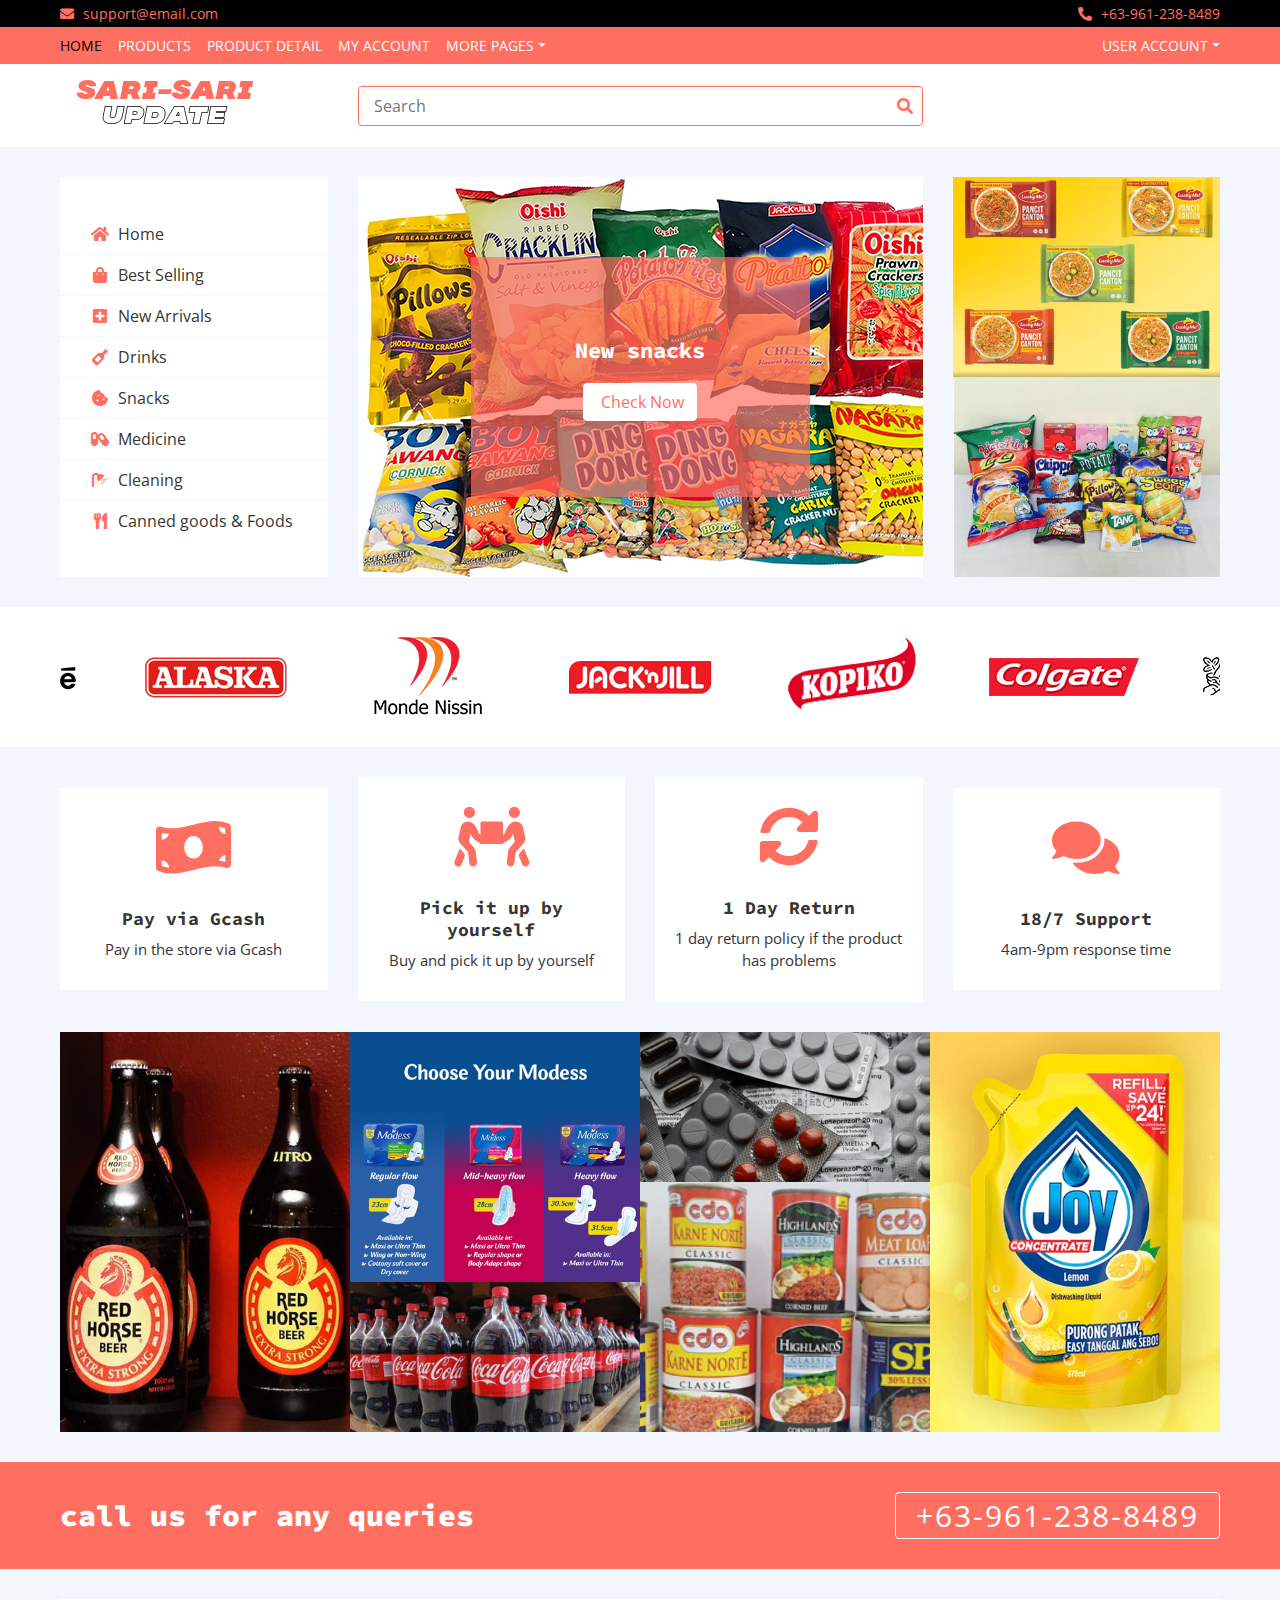
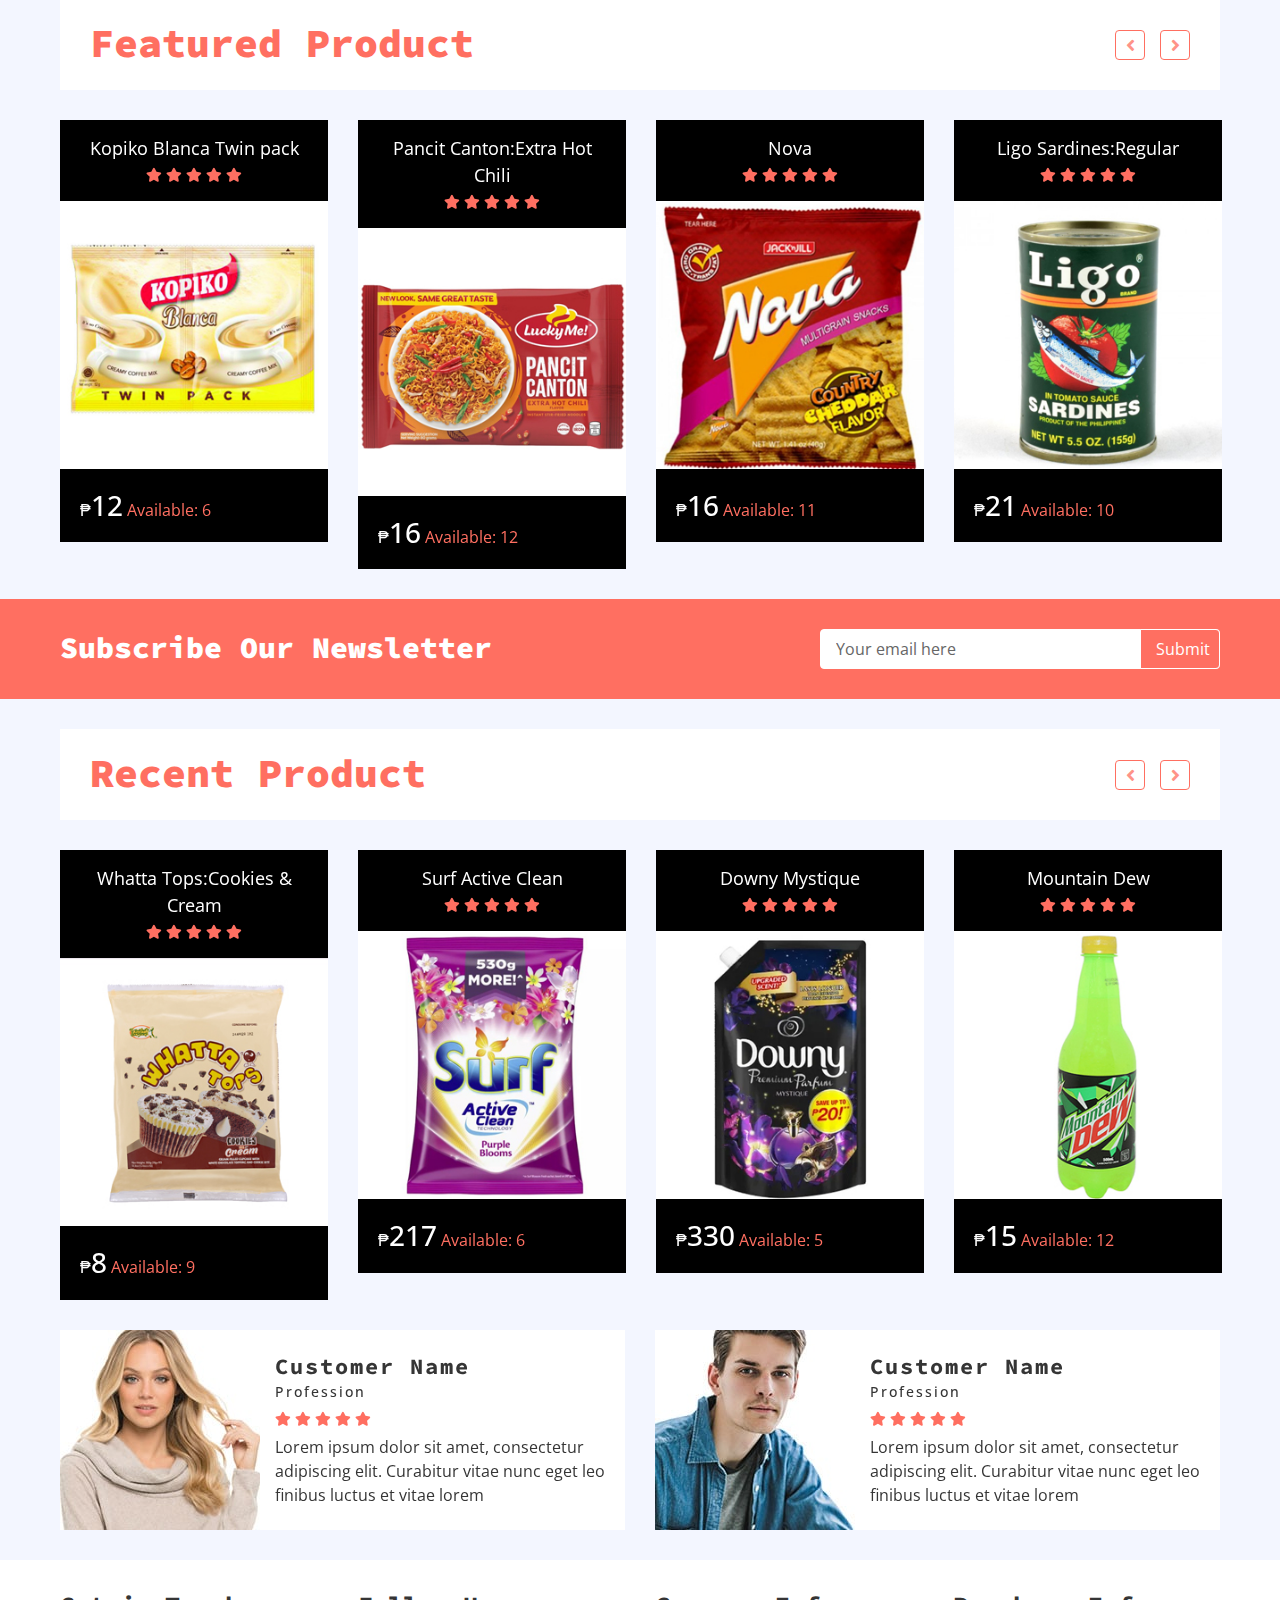
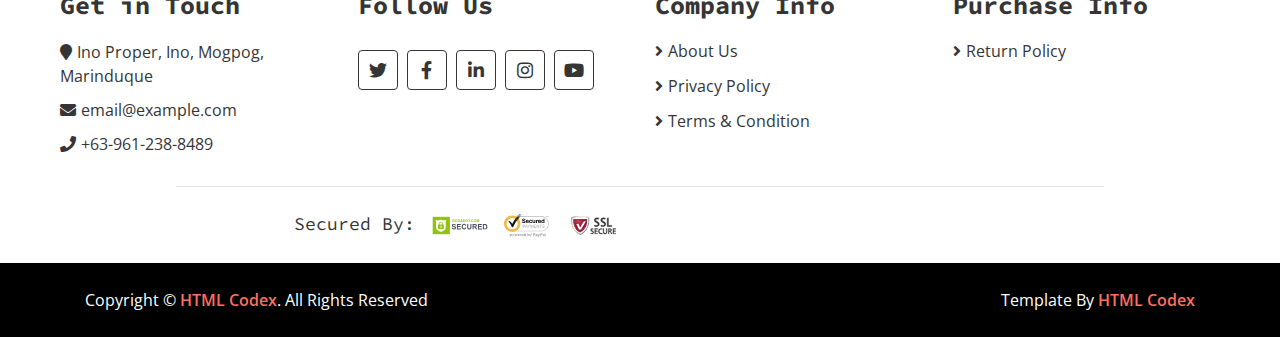
<file: index.html>
<!DOCTYPE html>
<html lang="en">
    <head>
        <meta charset="utf-8">
        <title>Sari-Sari Update</title>
        <meta content="width=device-width, initial-scale=1.0" name="viewport">
        <meta content="eCommerce HTML Template Free Download" name="keywords">
        <meta content="eCommerce HTML Template Free Download" name="description">

        <!-- Favicon -->
        <link href="img/favicon.ico" rel="icon">

        <!-- Google Fonts -->
        <link href="https://fonts.googleapis.com/css?family=Open+Sans:300,400|Source+Code+Pro:700,900&display=swap" rel="stylesheet">

        <!-- CSS Libraries -->
        <link href="https://stackpath.bootstrapcdn.com/bootstrap/4.4.1/css/bootstrap.min.css" rel="stylesheet">
        <link href="https://cdnjs.cloudflare.com/ajax/libs/font-awesome/5.10.0/css/all.min.css" rel="stylesheet">
        <link href="lib/slick/slick.css" rel="stylesheet">
        <link href="lib/slick/slick-theme.css" rel="stylesheet">

        <!-- Template Stylesheet -->
        <link href="css/style.css" rel="stylesheet">
    </head>

    <body>
        <!-- Top bar Start -->
        <div class="top-bar">
            <div class="container-fluid">
                <div class="row">
                    <div class="col-sm-6">
                        <i class="fa fa-envelope"></i>
                        support@email.com
                    </div>
                    <div class="col-sm-6">
                        <i class="fa fa-phone-alt"></i>
                        +63-961-238-8489
                    </div>
                </div>
            </div>
        </div>
        <!-- Top bar End -->
        
        <!-- Nav Bar Start -->
        <div class="nav">
            <div class="container-fluid">
                <nav class="navbar navbar-expand-md bg-dark navbar-dark">
                    <a href="#" class="navbar-brand">MENU</a>
                    <button type="button" class="navbar-toggler" data-toggle="collapse" data-target="#navbarCollapse">
                        <span class="navbar-toggler-icon"></span>
                    </button>

                    <div class="collapse navbar-collapse justify-content-between" id="navbarCollapse">
                        <div class="navbar-nav mr-auto">
                            <a href="index.html" class="nav-item nav-link active">Home</a>
                            <a href="product-list.html" class="nav-item nav-link">Products</a>
                            <a href="product-detail.html" class="nav-item nav-link">Product Detail</a>
                            <!--<a href="cart.html" class="nav-item nav-link">Cart</a>
                            <a href="checkout.html" class="nav-item nav-link">Checkout</a>-->
                            <a href="my-account.html" class="nav-item nav-link">My Account</a>
                            <div class="nav-item dropdown">
                                <a href="#" class="nav-link dropdown-toggle" data-toggle="dropdown">More Pages</a>
                                <div class="dropdown-menu">
                                    <!--<a href="wishlist.html" class="dropdown-item">Wishlist</a>-->
                                    <a href="login.html" class="dropdown-item">Login & Register</a>
                                    <a href="contact.html" class="dropdown-item">Contact Us</a>
                                </div>
                            </div>
                        </div>
                        <div class="navbar-nav ml-auto">
                            <div class="nav-item dropdown">
                                <a href="#" class="nav-link dropdown-toggle" data-toggle="dropdown">User Account</a>
                                <div class="dropdown-menu">
                                    <a href="#" class="dropdown-item">Login</a>
                                    <a href="#" class="dropdown-item">Register</a>
                                </div>
                            </div>
                        </div>
                    </div>
                </nav>
            </div>
        </div>
        <!-- Nav Bar End -->      
        
        <!-- Bottom Bar Start -->
        <div class="bottom-bar">
            <div class="container-fluid">
                <div class="row align-items-center">
                    <div class="col-md-3">
                        <div class="logo">
                            <a href="index.html">
                                <img src="img/logo.png" alt="Logo">
                            </a>
                        </div>
                    </div>
                    <div class="col-md-6">
                        <div class="search">
                            <input type="text" placeholder="Search">
                            <button><i class="fa fa-search"></i></button>
                        </div>
                    </div>
                </div>
            </div>
        </div>
        <!-- Bottom Bar End -->       
        
        <!-- Main Slider Start -->
        <div class="header">
            <div class="container-fluid">
                <div class="row">
                    <div class="col-md-3">
                        <nav class="navbar bg-light">
                            <ul class="navbar-nav">
                                <li class="nav-item">
                                    <a class="nav-link" href="#"><i class="fa fa-home"></i>Home</a>
                                </li>
                                <li class="nav-item">
                                    <a class="nav-link" href="#"><i class="fa fa-shopping-bag"></i>Best Selling</a>
                                </li>
                                <li class="nav-item">
                                    <a class="nav-link" href="#"><i class="fa fa-plus-square"></i>New Arrivals</a>
                                </li>
                                <li class="nav-item">
                                    <a class="nav-link" href="#"><i class="fa fa-wine-bottle"></i>Drinks</a>
                                </li>
                                <li class="nav-item">
                                    <a class="nav-link" href="#"><i class="fa fa-cookie-bite"></i>Snacks</a>
                                </li>
                                <li class="nav-item">
                                    <a class="nav-link" href="#"><i class="fa fa-capsules"></i>Medicine</a>
                                </li>
                                <li class="nav-item">
                                    <a class="nav-link" href="#"><i class="fa fa-shower"></i>Cleaning</a>
                                </li>
                                <li class="nav-item">
                                    <a class="nav-link" href="#"><i class="fa fa-utensils"></i>Canned goods & Foods</a>
                                </li>
                            </ul>
                        </nav>
                    </div>
                    <div class="col-md-6">
                        <div class="header-slider normal-slider">
                            <div class="header-slider-item">
                                <img src="img/snacks.jpg" alt="Slider Image" />
                                <div class="header-slider-caption">
                                    <p>New snacks</p>
                                    <a class="btn" href=""><i class=""></i>Check Now</a>
                                </div>
                            </div>
                            <div class="header-slider-item">
                                <img src="img/downy.jpg" alt="Slider Image" />
                                <div class="header-slider-caption">
                                    <p>Make your clothes more fragrant with Downy </p>
                                    <a class="btn" href=""><i class=""></i>Check Now</a>
                                </div>
                            </div>
                            <div class="header-slider-item">
                                <img src="img/luckyme.jpg" alt="Slider Image" />
                                <div class="header-slider-caption">
                                    <p>Lucky Me noodles and Canned Goods</p>
                                    <a class="btn" href=""><i class=""></i>Check Now</a>
                                </div>
                            </div>
                        </div>
                    </div>
                    <div class="col-md-3">
                        <div class="header-img">
                            <div class="img-item">
                                <img src="img/canton.jpg" />
                                <a class="img-text" href="">
                                    <p>The Lucky Me pancit canton has a new look.</p>
                                </a>
                            </div>
                            <div class="img-item">
                                <img src="img/snacks2.jpg" />
                                <a class="img-text" href="">
                                    <p>Snacks Snacks Snacks!!!</p>
                                </a>
                            </div>
                        </div>
                    </div>
                </div>
            </div>
        </div>
        <!-- Main Slider End -->      
        
        <!-- Brand Start -->
        <div class="brand">
            <div class="container-fluid">
                <div class="brand-slider">
                    <div class="brand-item"><img src="img/brand-1.png" alt=""></div>
                    <div class="brand-item"><img src="img/brand-2.png" alt=""></div>
                    <div class="brand-item"><img src="img/brand-3.png" alt=""></div>
                    <div class="brand-item"><img src="img/brand-4.png" alt=""></div>
                    <div class="brand-item"><img src="img/brand-5.png" alt=""></div>
                    <div class="brand-item"><img src="img/brand-6.png" alt=""></div>
                </div>
            </div>
        </div>
        <!-- Brand End -->      
        
        <!-- Feature Start-->
        <div class="feature">
            <div class="container-fluid">
                <div class="row align-items-center">
                    <div class="col-lg-3 col-md-6 feature-col">
                        <div class="feature-content">
                            <i class="fa fa-money-bill-wave"></i>
                            <h2>Pay via Gcash</h2>
                            <p>
                                Pay in the store via Gcash
                            </p>
                        </div>
                    </div>
                    <div class="col-lg-3 col-md-6 feature-col">
                        <div class="feature-content">
                            <i class="fa fa-people-carry"></i>
                            <h2>Pick it up by yourself</h2>
                            <p>
                                Buy and pick it up by yourself
                            </p>
                        </div>
                    </div>
                    <div class="col-lg-3 col-md-6 feature-col">
                        <div class="feature-content">
                            <i class="fa fa-sync-alt"></i>
                            <h2>1 Day Return</h2>
                            <p>
                                1 day return policy if the product has problems
                            </p>
                        </div>
                    </div>
                    <div class="col-lg-3 col-md-6 feature-col">
                        <div class="feature-content">
                            <i class="fa fa-comments"></i>
                            <h2>18/7 Support</h2>
                            <p>
                              4am-9pm response time
                            </p>
                        </div>
                    </div>
                </div>
            </div>
        </div>
        <!-- Feature End-->      
        
        <!-- Category Start-->
        <div class="category">
            <div class="container-fluid">
                <div class="row">
                    <div class="col-md-3">
                        <div class="category-item ch-400">
                            <img src="img/redhorse.jpg" />
                            <a class="category-name" href="">
                                <p>Beer and other alcoholic drinks</p>
                            </a>
                        </div>
                    </div>
                    <div class="col-md-3">
                        <div class="category-item ch-250">
                            <img src="img/modess.jpg" />
                            <a class="category-name" href="">
                                <p>Pads</p>
                            </a>
                        </div>
                        <div class="category-item ch-150">
                            <img src="img/coca-cola.jpg" />
                            <a class="category-name" href="">
                                <p>Carbonated Drinks</p>
                            </a>
                        </div>
                    </div>
                    <div class="col-md-3">
                        <div class="category-item ch-150">
                            <img src="img/meds.jpg" />
                            <a class="category-name" href="">
                                <p>Basic Medicines</p>
                            </a>
                        </div>
                        <div class="category-item ch-250">
                            <img src="img/canned-goods.jpg" />
                            <a class="category-name" href="">
                                <p>New Canned goods</p>
                            </a>
                        </div>
                    </div>
                    <div class="col-md-3">
                        <div class="category-item ch-400">
                            <img src="img/joy.jpg" />
                            <a class="category-name" href="">
                                <p>Dish washing detergents</p>
                            </a>
                        </div>
                    </div>
                </div>
            </div>
        </div>
        <!-- Category End-->       
        
        <!-- Call to Action Start -->
        <div class="call-to-action">
            <div class="container-fluid">
                <div class="row align-items-center">
                    <div class="col-md-6">
                        <h1>call us for any queries</h1>
                    </div>
                    <div class="col-md-6">
                        <a href="tel:0123456789">+63-961-238-8489</a>
                    </div>
                </div>
            </div>
        </div>
        <!-- Call to Action End -->       
        
        <!-- Featured Product Start -->
        <div class="featured-product product">
            <div class="container-fluid">
                <div class="section-header">
                    <h1>Featured Product</h1>
                </div>
                <div class="row align-items-center product-slider product-slider-4">
                    <div class="col-lg-3">
                        <div class="product-item">
                            <div class="product-title">
                                <a href="#">Kopiko Blanca Twin pack</a>
                                <div class="ratting">
                                    <i class="fa fa-star"></i>
                                    <i class="fa fa-star"></i>
                                    <i class="fa fa-star"></i>
                                    <i class="fa fa-star"></i>
                                    <i class="fa fa-star"></i>
                                </div>
                            </div>
                            <div class="product-image">
                                <a href="product-detail.html">
                                    <img src="img/product-1.jpg" alt="Product Image">
                                </a>
                                <div class="product-action">
                                    <a href="#"><i class="fa fa-heart"></i></a>
                                    <a href="#"><i class="fa fa-search"></i></a>
                                </div>
                            </div>
                            <div class="product-price">
                                <h3><span>₱</span>12</h3>
                                <a class="" href=""><i class=""></i>Available: 6	</a>
                            </div>
                        </div>
                    </div>
                    <div class="col-lg-3">
                        <div class="product-item">
                            <div class="product-title">
                                <a href="#">Pancit Canton:Extra Hot Chili</a>
                                <div class="ratting">
                                    <i class="fa fa-star"></i>
                                    <i class="fa fa-star"></i>
                                    <i class="fa fa-star"></i>
                                    <i class="fa fa-star"></i>
                                    <i class="fa fa-star"></i>
                                </div>
                            </div>
                            <div class="product-image">
                                <a href="product-detail.html">
                                    <img src="img/product-2.jpg" alt="Product Image">
                                </a>
                                <div class="product-action">
                                    <a href="#"><i class="fa fa-heart"></i></a>
                                    <a href="#"><i class="fa fa-search"></i></a>
                                </div>
                            </div>
                            <div class="product-price">
                                <h3><span>₱</span>16</h3>
                                <a class="" href=""><i class=""></i>Available: 12	</a>
                            </div>
                        </div>
                    </div>
                    <div class="col-lg-3">
                        <div class="product-item">
                            <div class="product-title">
                                <a href="#">Nova</a>
                                <div class="ratting">
                                    <i class="fa fa-star"></i>
                                    <i class="fa fa-star"></i>
                                    <i class="fa fa-star"></i>
                                    <i class="fa fa-star"></i>
                                    <i class="fa fa-star"></i>
                                </div>
                            </div>
                            <div class="product-image">
                                <a href="product-detail.html">
                                    <img src="img/product-3.jpg" alt="Product Image">
                                </a>
                                <div class="product-action">
                                    <a href="#"><i class="fa fa-heart"></i></a>
                                    <a href="#"><i class="fa fa-search"></i></a>
                                </div>
                            </div>
                            <div class="product-price">
                                <h3><span>₱</span>16</h3>
                                <a class="" href=""><i class=""></i>Available: 11	</a>
                            </div>
                        </div>
                    </div>
                    <div class="col-lg-3">
                        <div class="product-item">
                            <div class="product-title">
                                <a href="#">Ligo Sardines:Regular</a>
                                <div class="ratting">
                                    <i class="fa fa-star"></i>
                                    <i class="fa fa-star"></i>
                                    <i class="fa fa-star"></i>
                                    <i class="fa fa-star"></i>
                                    <i class="fa fa-star"></i>
                                </div>
                            </div>
                            <div class="product-image">
                                <a href="product-detail.html">
                                    <img src="img/product-4.jpg" alt="Product Image">
                                </a>
                                <div class="product-action">
                                    <a href="#"><i class="fa fa-heart"></i></a>
                                    <a href="#"><i class="fa fa-search"></i></a>
                                </div>
                            </div>
                            <div class="product-price">
                                <h3><span>₱</span>21</h3>
                                <a class="" href=""><i class=""></i>Available: 10	</a>
                            </div>
                        </div>
                    </div>
                    <div class="col-lg-3">
                        <div class="product-item">
                            <div class="product-title">
                                <a href="#">Xsakto</a>
                                <div class="ratting">
                                    <i class="fa fa-star"></i>
                                    <i class="fa fa-star"></i>
                                    <i class="fa fa-star"></i>
                                    <i class="fa fa-star"></i>
                                    <i class="fa fa-star"></i>
                                </div>
                            </div>
                            <div class="product-image">
                                <a href="product-detail.html">
                                    <img src="img/product-5.jpg" alt="Product Image">
                                </a>
                                <div class="product-action">
                                    <a href="#"><i class="fa fa-heart"></i></a>
                                    <a href="#"><i class="fa fa-search"></i></a>
                                </div>
                            </div>
                            <div class="product-price">
                                <h3><span>₱</span>1</h3>
                                <a class="" href=""><i class=""></i>Available: 15	</a>
                            </div>
                        </div>
                    </div>
                </div>
            </div>
        </div>
        <!-- Featured Product End -->       
        
        <!-- Newsletter Start -->
        <div class="newsletter">
            <div class="container-fluid">
                <div class="row">
                    <div class="col-md-6">
                        <h1>Subscribe Our Newsletter</h1>
                    </div>
                    <div class="col-md-6">
                        <div class="form">
                            <input type="email" value="Your email here">
                            <button>Submit</button>
                        </div>
                    </div>
                </div>
            </div>
        </div>
        <!-- Newsletter End -->        
        
        <!-- Recent Product Start -->
        <div class="recent-product product">
            <div class="container-fluid">
                <div class="section-header">
                    <h1>Recent Product</h1>
                </div>
                <div class="row align-items-center product-slider product-slider-4">
                    <div class="col-lg-3">
                        <div class="product-item">
                            <div class="product-title">
                                <a href="#">Whatta Tops:Cookies & Cream</a>
                                <div class="ratting">
                                    <i class="fa fa-star"></i>
                                    <i class="fa fa-star"></i>
                                    <i class="fa fa-star"></i>
                                    <i class="fa fa-star"></i>
                                    <i class="fa fa-star"></i>
                                </div>
                            </div>
                            <div class="product-image">
                                <a href="product-detail.html">
                                    <img src="img/product-6.jpg" alt="Product Image">
                                </a>
                                <div class="product-action">
                                    <a href="#"><i class="fa fa-heart"></i></a>
                                    <a href="#"><i class="fa fa-search"></i></a>
                                </div>
                            </div>
                            <div class="product-price">
                                <h3><span>₱</span>8</h3>
                                <a class="" href=""><i class=""></i>Available: 9	</a>
                            </div>
                        </div>
                    </div>
                    <div class="col-lg-3">
                        <div class="product-item">
                            <div class="product-title">
                                <a href="#">Surf Active Clean</a>
                                <div class="ratting">
                                    <i class="fa fa-star"></i>
                                    <i class="fa fa-star"></i>
                                    <i class="fa fa-star"></i>
                                    <i class="fa fa-star"></i>
                                    <i class="fa fa-star"></i>
                                </div>
                            </div>
                            <div class="product-image">
                                <a href="product-detail.html">
                                    <img src="img/product-7.jpg" alt="Product Image">
                                </a>
                                <div class="product-action">
                                    <a href="#"><i class="fa fa-heart"></i></a>
                                    <a href="#"><i class="fa fa-search"></i></a>
                                </div>
                            </div>
                            <div class="product-price">
                                <h3><span>₱</span>217</h3>
                                <a class="" href=""><i class=""></i>Available: 6	</a>
                            </div>
                        </div>
                    </div>
                    <div class="col-lg-3">
                        <div class="product-item">
                            <div class="product-title">
                                <a href="#">Downy Mystique</a>
                                <div class="ratting">
                                    <i class="fa fa-star"></i>
                                    <i class="fa fa-star"></i>
                                    <i class="fa fa-star"></i>
                                    <i class="fa fa-star"></i>
                                    <i class="fa fa-star"></i>
                                </div>
                            </div>
                            <div class="product-image">
                                <a href="product-detail.html">
                                    <img src="img/product-8.jpg" alt="Product Image">
                                </a>
                                <div class="product-action">
                                    <a href="#"><i class="fa fa-heart"></i></a>
                                    <a href="#"><i class="fa fa-search"></i></a>
                                </div>
                            </div>
                            <div class="product-price">
                                <h3><span>₱</span>330</h3>
                                <a class="" href=""><i class=""></i>Available: 5	</a>
                            </div>
                        </div>
                    </div>
                    <div class="col-lg-3">
                        <div class="product-item">
                            <div class="product-title">
                                <a href="#">Mountain Dew</a>
                                <div class="ratting">
                                    <i class="fa fa-star"></i>
                                    <i class="fa fa-star"></i>
                                    <i class="fa fa-star"></i>
                                    <i class="fa fa-star"></i>
                                    <i class="fa fa-star"></i>
                                </div>
                            </div>
                            <div class="product-image">
                                <a href="product-detail.html">
                                    <img src="img/product-9.jpg" alt="Product Image">
                                </a>
                                <div class="product-action">
                                    <a href="#"><i class="fa fa-heart"></i></a>
                                    <a href="#"><i class="fa fa-search"></i></a>
                                </div>
                            </div>
                            <div class="product-price">
                                <h3><span>₱</span>15</h3>
                                <a class="" href=""><i class=""></i>Available: 12	</a>
                            </div>
                        </div>
                    </div>
                    <div class="col-lg-3">
                        <div class="product-item">
                            <div class="product-title">
                                <a href="#">555 Carne Norte</a>
                                <div class="ratting">
                                    <i class="fa fa-star"></i>
                                    <i class="fa fa-star"></i>
                                    <i class="fa fa-star"></i>
                                    <i class="fa fa-star"></i>
                                    <i class="fa fa-star"></i>
                                </div>
                            </div>
                            <div class="product-image">
                                <a href="product-detail.html">
                                    <img src="img/product-10.jpg" alt="Product Image">
                                </a>
                                <div class="product-action">
                                    <a href="#"><i class="fa fa-heart"></i></a>
                                    <a href="#"><i class="fa fa-search"></i></a>
                                </div>
                            </div>
                            <div class="product-price">
                                <h3><span>₱</span>23</h3>
                                <a class="" href=""><i class=""></i>Available: 12	</a>								
                            </div>
                        </div>
                    </div>
                </div>
            </div>
        </div>
        <!-- Recent Product End -->
        
        <!-- Review Start -->
        <div class="review">
            <div class="container-fluid">
                <div class="row align-items-center review-slider normal-slider">
                    <div class="col-md-6">
                        <div class="review-slider-item">
                            <div class="review-img">
                                <img src="img/review-1.jpg" alt="Image">
                            </div>
                            <div class="review-text">
                                <h2>Customer Name</h2>
                                <h3>Profession</h3>
                                <div class="ratting">
                                    <i class="fa fa-star"></i>
                                    <i class="fa fa-star"></i>
                                    <i class="fa fa-star"></i>
                                    <i class="fa fa-star"></i>
                                    <i class="fa fa-star"></i>
                                </div>
                                <p>
                                    Lorem ipsum dolor sit amet, consectetur adipiscing elit. Curabitur vitae nunc eget leo finibus luctus et vitae lorem
                                </p>
                            </div>
                        </div>
                    </div>
                    <div class="col-md-6">
                        <div class="review-slider-item">
                            <div class="review-img">
                                <img src="img/review-2.jpg" alt="Image">
                            </div>
                            <div class="review-text">
                                <h2>Customer Name</h2>
                                <h3>Profession</h3>
                                <div class="ratting">
                                    <i class="fa fa-star"></i>
                                    <i class="fa fa-star"></i>
                                    <i class="fa fa-star"></i>
                                    <i class="fa fa-star"></i>
                                    <i class="fa fa-star"></i>
                                </div>
                                <p>
                                    Lorem ipsum dolor sit amet, consectetur adipiscing elit. Curabitur vitae nunc eget leo finibus luctus et vitae lorem
                                </p>
                            </div>
                        </div>
                    </div>
                    <div class="col-md-6">
                        <div class="review-slider-item">
                            <div class="review-img">
                                <img src="img/review-3.jpg" alt="Image">
                            </div>
                            <div class="review-text">
                                <h2>Customer Name</h2>
                                <h3>Profession</h3>
                                <div class="ratting">
                                    <i class="fa fa-star"></i>
                                    <i class="fa fa-star"></i>
                                    <i class="fa fa-star"></i>
                                    <i class="fa fa-star"></i>
                                    <i class="fa fa-star"></i>
                                </div>
                                <p>
                                    Lorem ipsum dolor sit amet, consectetur adipiscing elit. Curabitur vitae nunc eget leo finibus luctus et vitae lorem
                                </p>
                            </div>
                        </div>
                    </div>
                </div>
            </div>
        </div>
        <!-- Review End -->        
        
        <!-- Footer Start -->
        <div class="footer">
            <div class="container-fluid">
                <div class="row">
                    <div class="col-lg-3 col-md-6">
                        <div class="footer-widget">
                            <h2>Get in Touch</h2>
                            <div class="contact-info">
                                <p><i class="fa fa-map-marker"></i>Ino Proper, Ino, Mogpog, Marinduque</p>
                                <p><i class="fa fa-envelope"></i>email@example.com</p>
                                <p><i class="fa fa-phone"></i>+63-961-238-8489</p>
                            </div>
                        </div>
                    </div>
                    
                    <div class="col-lg-3 col-md-6">
                        <div class="footer-widget">
                            <h2>Follow Us</h2>
                            <div class="contact-info">
                                <div class="social">
                                    <a href=""><i class="fab fa-twitter"></i></a>
                                    <a href=""><i class="fab fa-facebook-f"></i></a>
                                    <a href=""><i class="fab fa-linkedin-in"></i></a>
                                    <a href=""><i class="fab fa-instagram"></i></a>
                                    <a href=""><i class="fab fa-youtube"></i></a>
                                </div>
                            </div>
                        </div>
                    </div>

                    <div class="col-lg-3 col-md-6">
                        <div class="footer-widget">
                            <h2>Company Info</h2>
                            <ul>
                                <li><a href="#">About Us</a></li>
                                <li><a href="privacy-policy.html">Privacy Policy</a></li>
                                <li><a href="#">Terms & Condition</a></li>
                            </ul>
                        </div>
                    </div>

                    <div class="col-lg-3 col-md-6">
                        <div class="footer-widget">
                            <h2>Purchase Info</h2>
                            <ul>
                                <li><a href="#">Return Policy</a></li>
                            </ul>
                        </div>
                    </div>
                </div>
                
                <div class="row payment align-items-center">
                    <div class="col-md-6">
                        <div class="payment-security">
                            <h2>Secured By:</h2>
                            <img src="img/godaddy.svg" alt="Payment Security" />
                            <img src="img/norton.svg" alt="Payment Security" />
                            <img src="img/ssl.svg" alt="Payment Security" />
                        </div>
                    </div>
                </div>
            </div>
        </div>
        <!-- Footer End -->
        
        <!-- Footer Bottom Start -->
        <div class="footer-bottom">
            <div class="container">
                <div class="row">
                    <div class="col-md-6 copyright">
                        <p>Copyright &copy; <a href="https://htmlcodex.com">HTML Codex</a>. All Rights Reserved</p>
                    </div>

                    <div class="col-md-6 template-by">
                        <p>Template By <a href="https://htmlcodex.com">HTML Codex</a></p>
                    </div>
                </div>
            </div>
        </div>
        <!-- Footer Bottom End -->       
        
        <!-- Back to Top -->
        <a href="#" class="back-to-top"><i class="fa fa-chevron-up"></i></a>
        
        <!-- JavaScript Libraries -->
        <script src="https://code.jquery.com/jquery-3.4.1.min.js"></script>
        <script src="https://stackpath.bootstrapcdn.com/bootstrap/4.4.1/js/bootstrap.bundle.min.js"></script>
        <script src="lib/easing/easing.min.js"></script>
        <script src="lib/slick/slick.min.js"></script>
        
        <!-- Template Javascript -->
        <script src="js/main.js"></script>
    </body>
</html>
</file>
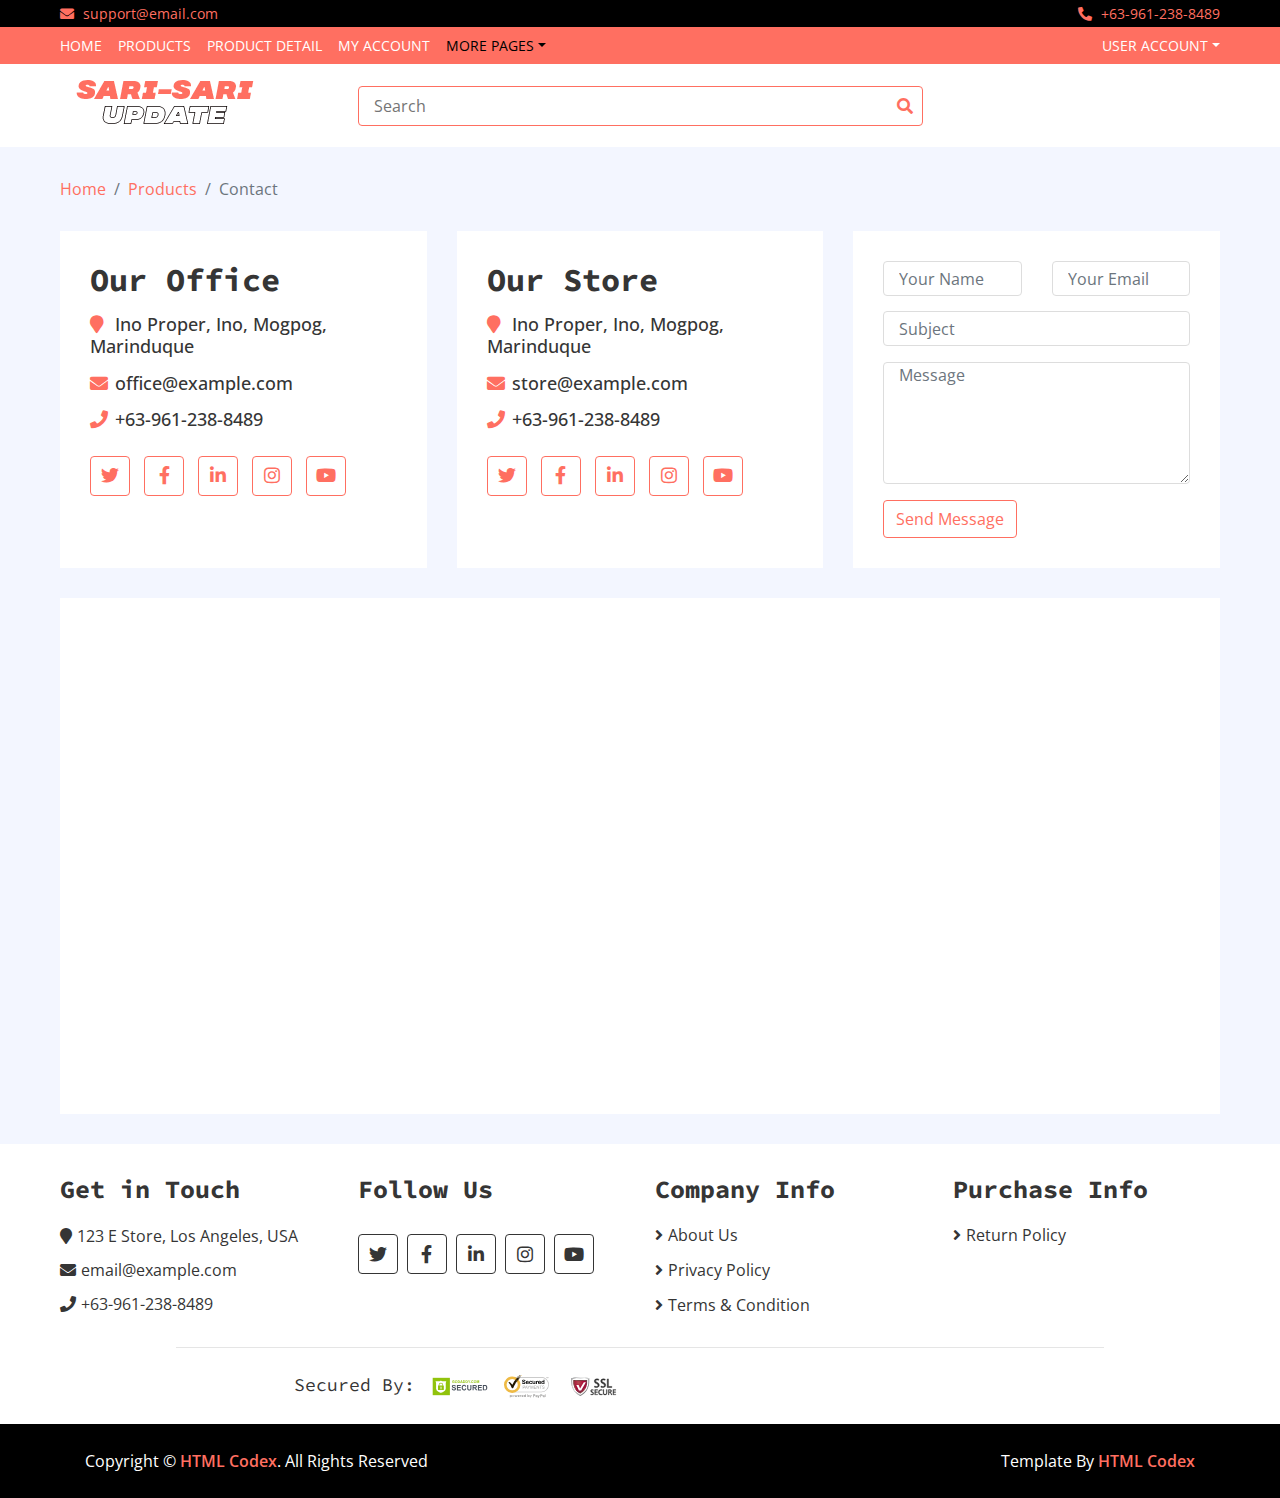
<file: contact.html>
<!DOCTYPE html>
<html lang="en">
    <head>
        <meta charset="utf-8">
        <title>Sari-Sari Update</title>
        <meta content="width=device-width, initial-scale=1.0" name="viewport">
        <meta content="eCommerce HTML Template Free Download" name="keywords">
        <meta content="eCommerce HTML Template Free Download" name="description">

        <!-- Favicon -->
        <link href="img/favicon.ico" rel="icon">

        <!-- Google Fonts -->
        <link href="https://fonts.googleapis.com/css?family=Open+Sans:300,400|Source+Code+Pro:700,900&display=swap" rel="stylesheet">

        <!-- CSS Libraries -->
        <link href="https://stackpath.bootstrapcdn.com/bootstrap/4.4.1/css/bootstrap.min.css" rel="stylesheet">
        <link href="https://cdnjs.cloudflare.com/ajax/libs/font-awesome/5.10.0/css/all.min.css" rel="stylesheet">
        <link href="lib/slick/slick.css" rel="stylesheet">
        <link href="lib/slick/slick-theme.css" rel="stylesheet">

        <!-- Template Stylesheet -->
        <link href="css/style.css" rel="stylesheet">
    </head>

    <body>
        <!-- Top bar Start -->
        <div class="top-bar">
            <div class="container-fluid">
                <div class="row">
                    <div class="col-sm-6">
                        <i class="fa fa-envelope"></i>
                        support@email.com
                    </div>
                    <div class="col-sm-6">
                        <i class="fa fa-phone-alt"></i>
                        +63-961-238-8489
                    </div>
                </div>
            </div>
        </div>
        <!-- Top bar End -->
        
        <!-- Nav Bar Start -->
        <div class="nav">
            <div class="container-fluid">
                <nav class="navbar navbar-expand-md bg-dark navbar-dark">
                    <a href="#" class="navbar-brand">MENU</a>
                    <button type="button" class="navbar-toggler" data-toggle="collapse" data-target="#navbarCollapse">
                        <span class="navbar-toggler-icon"></span>
                    </button>

                    <div class="collapse navbar-collapse justify-content-between" id="navbarCollapse">
                        <div class="navbar-nav mr-auto">
                            <a href="index.html" class="nav-item nav-link">Home</a>
                            <a href="product-list.html" class="nav-item nav-link">Products</a>
                            <a href="product-detail.html" class="nav-item nav-link">Product Detail</a>
                            <a href="my-account.html" class="nav-item nav-link">My Account</a>
                            <div class="nav-item dropdown">
                                <a href="#" class="nav-link dropdown-toggle active" data-toggle="dropdown">More Pages</a>
                                <div class="dropdown-menu">
                                    <a href="login.html" class="dropdown-item">Login & Register</a>
                                    <a href="contact.html" class="dropdown-item active">Contact Us</a>
                                </div>
                            </div>
                        </div>
                        <div class="navbar-nav ml-auto">
                            <div class="nav-item dropdown">
                                <a href="#" class="nav-link dropdown-toggle" data-toggle="dropdown">User Account</a>
                                <div class="dropdown-menu">
                                    <a href="#" class="dropdown-item">Login</a>
                                    <a href="#" class="dropdown-item">Register</a>
                                </div>
                            </div>
                        </div>
                    </div>
                </nav>
            </div>
        </div>
        <!-- Nav Bar End -->      
        
        <!-- Bottom Bar Start -->
        <div class="bottom-bar">
            <div class="container-fluid">
                <div class="row align-items-center">
                    <div class="col-md-3">
                        <div class="logo">
                            <a href="index.html">
                                <img src="img/logo.png" alt="Logo">
                            </a>
                        </div>
                    </div>
                    <div class="col-md-6">
                        <div class="search">
                            <input type="text" placeholder="Search">
                            <button><i class="fa fa-search"></i></button>
                        </div>
                    </div>
                </div>
            </div>
        </div>
        <!-- Bottom Bar End -->
        
        <!-- Breadcrumb Start -->
        <div class="breadcrumb-wrap">
            <div class="container-fluid">
                <ul class="breadcrumb">
                    <li class="breadcrumb-item"><a href="#">Home</a></li>
                    <li class="breadcrumb-item"><a href="#">Products</a></li>
                    <li class="breadcrumb-item active">Contact</li>
                </ul>
            </div>
        </div>
        <!-- Breadcrumb End -->
        
        <!-- Contact Start -->
        <div class="contact">
            <div class="container-fluid">
                <div class="row">
                    <div class="col-lg-4">
                        <div class="contact-info">
                            <h2>Our Office</h2>
                            <h3><i class="fa fa-map-marker"></i>Ino Proper, Ino, Mogpog, Marinduque</h3>
                            <h3><i class="fa fa-envelope"></i>office@example.com</h3>
                            <h3><i class="fa fa-phone"></i>+63-961-238-8489</h3>
                            <div class="social">
                                <a href=""><i class="fab fa-twitter"></i></a>
                                <a href=""><i class="fab fa-facebook-f"></i></a>
                                <a href=""><i class="fab fa-linkedin-in"></i></a>
                                <a href=""><i class="fab fa-instagram"></i></a>
                                <a href=""><i class="fab fa-youtube"></i></a>
                            </div>
                        </div>
                    </div>
                    <div class="col-lg-4">
                        <div class="contact-info">
                            <h2>Our Store</h2>
                            <h3><i class="fa fa-map-marker"></i>Ino Proper, Ino, Mogpog, Marinduque</h3>
                            <h3><i class="fa fa-envelope"></i>store@example.com</h3>
                            <h3><i class="fa fa-phone"></i>+63-961-238-8489</h3>
                            <div class="social">
                                <a href=""><i class="fab fa-twitter"></i></a>
                                <a href=""><i class="fab fa-facebook-f"></i></a>
                                <a href=""><i class="fab fa-linkedin-in"></i></a>
                                <a href=""><i class="fab fa-instagram"></i></a>
                                <a href=""><i class="fab fa-youtube"></i></a>
                            </div>
                        </div>
                    </div>
                    <div class="col-lg-4">
                        <div class="contact-form">
                            <form>
                                <div class="row">
                                    <div class="col-md-6">
                                        <input type="text" class="form-control" placeholder="Your Name" />
                                    </div>
                                    <div class="col-md-6">
                                        <input type="email" class="form-control" placeholder="Your Email" />
                                    </div>
                                </div>
                                <div class="form-group">
                                    <input type="text" class="form-control" placeholder="Subject" />
                                </div>
                                <div class="form-group">
                                    <textarea class="form-control" rows="5" placeholder="Message"></textarea>
                                </div>
                                <div><button class="btn" type="submit">Send Message</button></div>
                            </form>
                        </div>
                    </div>
                    <div class="col-lg-12">
                        <div class="contact-map">
                            <iframe src="https://www.google.com/maps/embed?pb=!1m18!1m12!1m3!1d3879.4750644073715!2d121.85897834265883!3d13.506411993119517!2m3!1f0!2f0!3f0!3m2!1i1024!2i768!4f13.1!3m3!1m2!1s0x0%3A0xa6fc772cfdf520f2!2zMTPCsDMwJzI1LjgiTiAxMjHCsDUxJzM3LjgiRQ!5e0!3m2!1sen!2sph!4v1654086172388!5m2!1sen!2sph" frameborder="0" style="border:0;" allowfullscreen="" aria-hidden="false" tabindex="0"></iframe>
                        </div>
                    </div>
                </div>
            </div>
        </div>
        <!-- Contact End -->
        
        <!-- Footer Start -->
        <div class="footer">
            <div class="container-fluid">
                <div class="row">
                    <div class="col-lg-3 col-md-6">
                        <div class="footer-widget">
                            <h2>Get in Touch</h2>
                            <div class="contact-info">
                                <p><i class="fa fa-map-marker"></i>123 E Store, Los Angeles, USA</p>
                                <p><i class="fa fa-envelope"></i>email@example.com</p>
                                <p><i class="fa fa-phone"></i>+63-961-238-8489</p>
                            </div>
                        </div>
                    </div>
                    
                    <div class="col-lg-3 col-md-6">
                        <div class="footer-widget">
                            <h2>Follow Us</h2>
                            <div class="contact-info">
                                <div class="social">
                                    <a href=""><i class="fab fa-twitter"></i></a>
                                    <a href=""><i class="fab fa-facebook-f"></i></a>
                                    <a href=""><i class="fab fa-linkedin-in"></i></a>
                                    <a href=""><i class="fab fa-instagram"></i></a>
                                    <a href=""><i class="fab fa-youtube"></i></a>
                                </div>
                            </div>
                        </div>
                    </div>

                    <div class="col-lg-3 col-md-6">
                        <div class="footer-widget">
                            <h2>Company Info</h2>
                            <ul>
                                <li><a href="#">About Us</a></li>
                                <li><a href="privacy-policy.html">Privacy Policy</a></li>
                                <li><a href="#">Terms & Condition</a></li>
                            </ul>
                        </div>
                    </div>

                    <div class="col-lg-3 col-md-6">
                        <div class="footer-widget">
                            <h2>Purchase Info</h2>
                            <ul>
                                <li><a href="#">Return Policy</a></li>
                            </ul>
                        </div>
                    </div>
                </div>
                
                <div class="row payment align-items-center">
                    <div class="col-md-6">
                        <div class="payment-security">
                            <h2>Secured By:</h2>
                            <img src="img/godaddy.svg" alt="Payment Security" />
                            <img src="img/norton.svg" alt="Payment Security" />
                            <img src="img/ssl.svg" alt="Payment Security" />
                        </div>
                    </div>
                </div>
            </div>
        </div>
        <!-- Footer End -->
        
        <!-- Footer Bottom Start -->
        <div class="footer-bottom">
            <div class="container">
                <div class="row">
                    <div class="col-md-6 copyright">
                        <p>Copyright &copy; <a href="https://htmlcodex.com">HTML Codex</a>. All Rights Reserved</p>
                    </div>

                    <div class="col-md-6 template-by">
                        <p>Template By <a href="https://htmlcodex.com">HTML Codex</a></p>
                    </div>
                </div>
            </div>
        </div>
        <!-- Footer Bottom End -->       
        
        <!-- Back to Top -->
        <a href="#" class="back-to-top"><i class="fa fa-chevron-up"></i></a>
        
        <!-- JavaScript Libraries -->
        <script src="https://code.jquery.com/jquery-3.4.1.min.js"></script>
        <script src="https://stackpath.bootstrapcdn.com/bootstrap/4.4.1/js/bootstrap.bundle.min.js"></script>
        <script src="lib/easing/easing.min.js"></script>
        <script src="lib/slick/slick.min.js"></script>
        
        <!-- Template Javascript -->
        <script src="js/main.js"></script>
    </body>
</html>
</file>
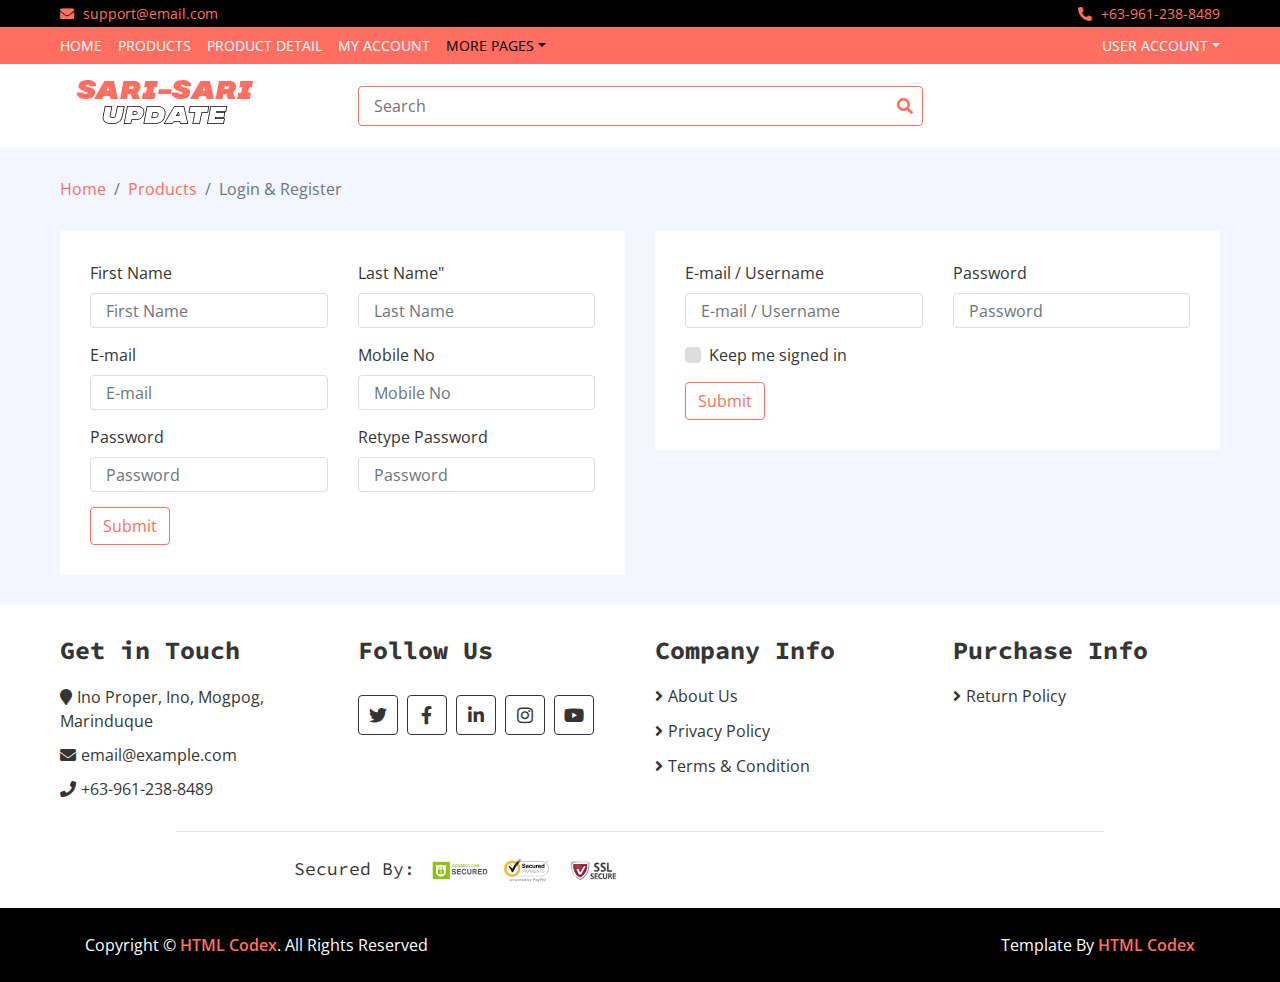
<file: login.html>
<!DOCTYPE html>
<html lang="en">
    <head>
        <meta charset="utf-8">
        <title>Sari-Sari Update</title>
        <meta content="width=device-width, initial-scale=1.0" name="viewport">
        <meta content="eCommerce HTML Template Free Download" name="keywords">
        <meta content="eCommerce HTML Template Free Download" name="description">

        <!-- Favicon -->
        <link href="img/favicon.ico" rel="icon">

        <!-- Google Fonts -->
        <link href="https://fonts.googleapis.com/css?family=Open+Sans:300,400|Source+Code+Pro:700,900&display=swap" rel="stylesheet">

        <!-- CSS Libraries -->
        <link href="https://stackpath.bootstrapcdn.com/bootstrap/4.4.1/css/bootstrap.min.css" rel="stylesheet">
        <link href="https://cdnjs.cloudflare.com/ajax/libs/font-awesome/5.10.0/css/all.min.css" rel="stylesheet">
        <link href="lib/slick/slick.css" rel="stylesheet">
        <link href="lib/slick/slick-theme.css" rel="stylesheet">

        <!-- Template Stylesheet -->
        <link href="css/style.css" rel="stylesheet">
    </head>

    <body>
        <!-- Top bar Start -->
        <div class="top-bar">
            <div class="container-fluid">
                <div class="row">
                    <div class="col-sm-6">
                        <i class="fa fa-envelope"></i>
                        support@email.com
                    </div>
                    <div class="col-sm-6">
                        <i class="fa fa-phone-alt"></i>
                        +63-961-238-8489
                    </div>
                </div>
            </div>
        </div>
        <!-- Top bar End -->
        
        <!-- Nav Bar Start -->
        <div class="nav">
            <div class="container-fluid">
                <nav class="navbar navbar-expand-md bg-dark navbar-dark">
                    <a href="#" class="navbar-brand">MENU</a>
                    <button type="button" class="navbar-toggler" data-toggle="collapse" data-target="#navbarCollapse">
                        <span class="navbar-toggler-icon"></span>
                    </button>

                    <div class="collapse navbar-collapse justify-content-between" id="navbarCollapse">
                        <div class="navbar-nav mr-auto">
                            <a href="index.html" class="nav-item nav-link">Home</a>
                            <a href="product-list.html" class="nav-item nav-link">Products</a>
                            <a href="product-detail.html" class="nav-item nav-link">Product Detail</a>
                            <a href="my-account.html" class="nav-item nav-link">My Account</a>
                            <div class="nav-item dropdown">
                                <a href="#" class="nav-link dropdown-toggle active" data-toggle="dropdown">More Pages</a>
                                <div class="dropdown-menu">
                                    <a href="login.html" class="dropdown-item active">Login & Register</a>
                                    <a href="contact.html" class="dropdown-item">Contact Us</a>
                                </div>
                            </div>
                        </div>
                        <div class="navbar-nav ml-auto">
                            <div class="nav-item dropdown">
                                <a href="#" class="nav-link dropdown-toggle" data-toggle="dropdown">User Account</a>
                                <div class="dropdown-menu">
                                    <a href="#" class="dropdown-item">Login</a>
                                    <a href="#" class="dropdown-item">Register</a>
                                </div>
                            </div>
                        </div>
                    </div>
                </nav>
            </div>
        </div>
        <!-- Nav Bar End -->      
        
        <!-- Bottom Bar Start -->
        <div class="bottom-bar">
            <div class="container-fluid">
                <div class="row align-items-center">
                    <div class="col-md-3">
                        <div class="logo">
                            <a href="index.html">
                                <img src="img/logo.png" alt="Logo">
                            </a>
                        </div>
                    </div>
                    <div class="col-md-6">
                        <div class="search">
                            <input type="text" placeholder="Search">
                            <button><i class="fa fa-search"></i></button>
                        </div>
                    </div>
                </div>
            </div>
        </div>
        <!-- Bottom Bar End --> 
        
        <!-- Breadcrumb Start -->
        <div class="breadcrumb-wrap">
            <div class="container-fluid">
                <ul class="breadcrumb">
                    <li class="breadcrumb-item"><a href="#">Home</a></li>
                    <li class="breadcrumb-item"><a href="#">Products</a></li>
                    <li class="breadcrumb-item active">Login & Register</li>
                </ul>
            </div>
        </div>
        <!-- Breadcrumb End -->
        
        <!-- Login Start -->
        <div class="login">
            <div class="container-fluid">
                <div class="row">
                    <div class="col-lg-6">    
                        <div class="register-form">
                            <div class="row">
                                <div class="col-md-6">
                                    <label>First Name</label>
                                    <input class="form-control" type="text" placeholder="First Name">
                                </div>
                                <div class="col-md-6">
                                    <label>Last Name"</label>
                                    <input class="form-control" type="text" placeholder="Last Name">
                                </div>
                                <div class="col-md-6">
                                    <label>E-mail</label>
                                    <input class="form-control" type="text" placeholder="E-mail">
                                </div>
                                <div class="col-md-6">
                                    <label>Mobile No</label>
                                    <input class="form-control" type="text" placeholder="Mobile No">
                                </div>
                                <div class="col-md-6">
                                    <label>Password</label>
                                    <input class="form-control" type="text" placeholder="Password">
                                </div>
                                <div class="col-md-6">
                                    <label>Retype Password</label>
                                    <input class="form-control" type="text" placeholder="Password">
                                </div>
                                <div class="col-md-12">
                                    <button class="btn">Submit</button>
                                </div>
                            </div>
                        </div>
                    </div>
                    <div class="col-lg-6">
                        <div class="login-form">
                            <div class="row">
                                <div class="col-md-6">
                                    <label>E-mail / Username</label>
                                    <input class="form-control" type="text" placeholder="E-mail / Username">
                                </div>
                                <div class="col-md-6">
                                    <label>Password</label>
                                    <input class="form-control" type="text" placeholder="Password">
                                </div>
                                <div class="col-md-12">
                                    <div class="custom-control custom-checkbox">
                                        <input type="checkbox" class="custom-control-input" id="newaccount">
                                        <label class="custom-control-label" for="newaccount">Keep me signed in</label>
                                    </div>
                                </div>
                                <div class="col-md-12">
                                    <button class="btn">Submit</button>
                                </div>
                            </div>
                        </div>
                    </div>
                </div>
            </div>
        </div>
        <!-- Login End -->
        
        <!-- Footer Start -->
        <div class="footer">
            <div class="container-fluid">
                <div class="row">
                    <div class="col-lg-3 col-md-6">
                        <div class="footer-widget">
                            <h2>Get in Touch</h2>
                            <div class="contact-info">
                                <p><i class="fa fa-map-marker"></i>Ino Proper, Ino, Mogpog, Marinduque</p>
                                <p><i class="fa fa-envelope"></i>email@example.com</p>
                                <p><i class="fa fa-phone"></i>+63-961-238-8489</p>
                            </div>
                        </div>
                    </div>
                    
                    <div class="col-lg-3 col-md-6">
                        <div class="footer-widget">
                            <h2>Follow Us</h2>
                            <div class="contact-info">
                                <div class="social">
                                    <a href=""><i class="fab fa-twitter"></i></a>
                                    <a href=""><i class="fab fa-facebook-f"></i></a>
                                    <a href=""><i class="fab fa-linkedin-in"></i></a>
                                    <a href=""><i class="fab fa-instagram"></i></a>
                                    <a href=""><i class="fab fa-youtube"></i></a>
                                </div>
                            </div>
                        </div>
                    </div>

                    <div class="col-lg-3 col-md-6">
                        <div class="footer-widget">
                            <h2>Company Info</h2>
                            <ul>
                                <li><a href="#">About Us</a></li>
                                <li><a href="privacy-policy.html">Privacy Policy</a></li>
                                <li><a href="#">Terms & Condition</a></li>
                            </ul>
                        </div>
                    </div>

                    <div class="col-lg-3 col-md-6">
                        <div class="footer-widget">
                            <h2>Purchase Info</h2>
                            <ul>
                                <li><a href="#">Return Policy</a></li>
                            </ul>
                        </div>
                    </div>
                </div>
                
                <div class="row payment align-items-center">
                    <div class="col-md-6">
                        <div class="payment-security">
                            <h2>Secured By:</h2>
                            <img src="img/godaddy.svg" alt="Payment Security" />
                            <img src="img/norton.svg" alt="Payment Security" />
                            <img src="img/ssl.svg" alt="Payment Security" />
                        </div>
                    </div>
                </div>
            </div>
        </div>
        <!-- Footer End -->
        
        <!-- Footer Bottom Start -->
        <div class="footer-bottom">
            <div class="container">
                <div class="row">
                    <div class="col-md-6 copyright">
                        <p>Copyright &copy; <a href="https://htmlcodex.com">HTML Codex</a>. All Rights Reserved</p>
                    </div>

                    <div class="col-md-6 template-by">
                        <p>Template By <a href="https://htmlcodex.com">HTML Codex</a></p>
                    </div>
                </div>
            </div>
        </div>
        <!-- Footer Bottom End -->       
        
        <!-- Back to Top -->
        <a href="#" class="back-to-top"><i class="fa fa-chevron-up"></i></a>
        
        <!-- JavaScript Libraries -->
        <script src="https://code.jquery.com/jquery-3.4.1.min.js"></script>
        <script src="https://stackpath.bootstrapcdn.com/bootstrap/4.4.1/js/bootstrap.bundle.min.js"></script>
        <script src="lib/easing/easing.min.js"></script>
        <script src="lib/slick/slick.min.js"></script>
        
        <!-- Template Javascript -->
        <script src="js/main.js"></script>
    </body>
</html>
</file>
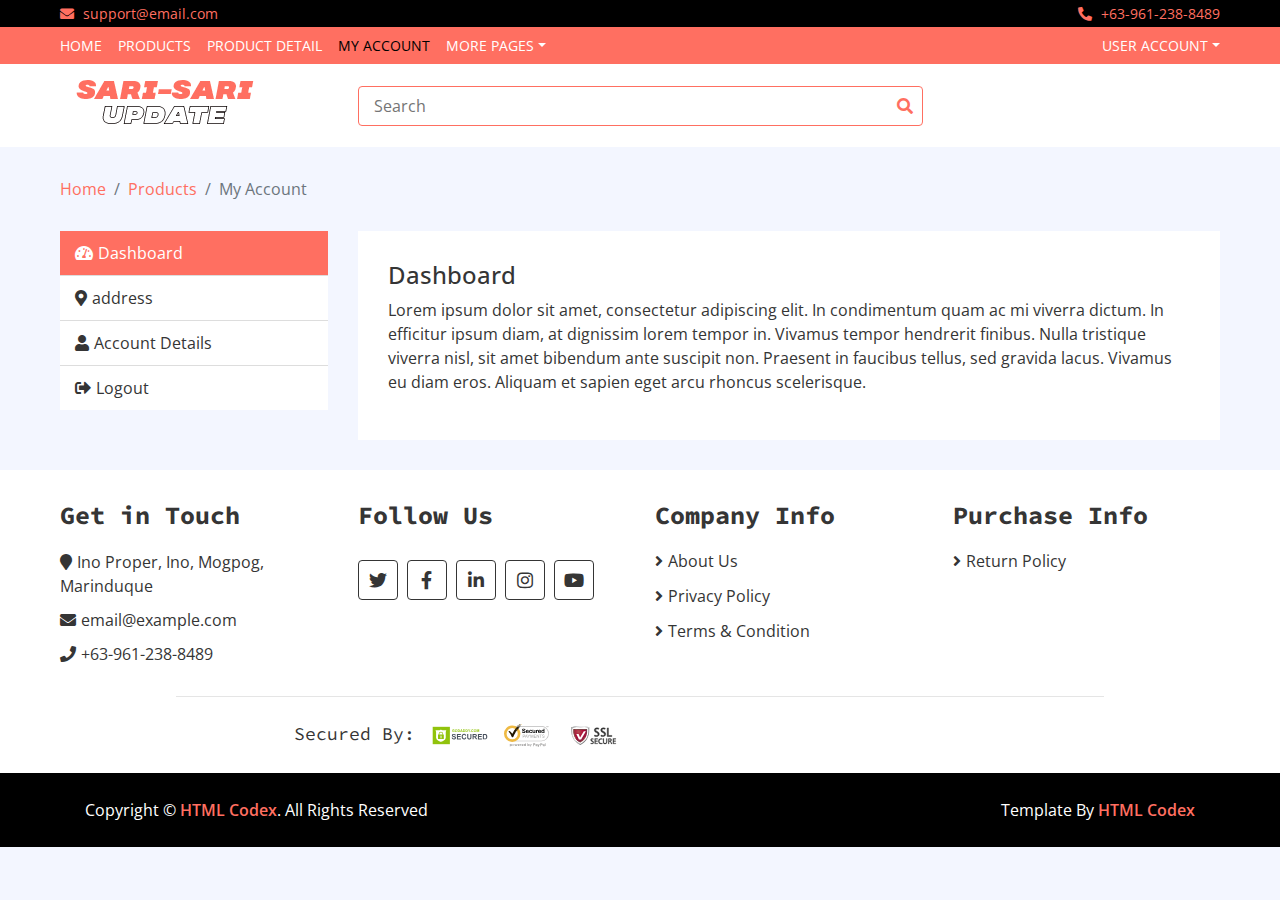
<file: my-account.html>
<!DOCTYPE html>
<html lang="en">
    <head>
        <meta charset="utf-8">
        <title>Sari-Sari Update</title>
        <meta content="width=device-width, initial-scale=1.0" name="viewport">
        <meta content="eCommerce HTML Template Free Download" name="keywords">
        <meta content="eCommerce HTML Template Free Download" name="description">

        <!-- Favicon -->
        <link href="img/favicon.ico" rel="icon">

        <!-- Google Fonts -->
        <link href="https://fonts.googleapis.com/css?family=Open+Sans:300,400|Source+Code+Pro:700,900&display=swap" rel="stylesheet">

        <!-- CSS Libraries -->
        <link href="https://stackpath.bootstrapcdn.com/bootstrap/4.4.1/css/bootstrap.min.css" rel="stylesheet">
        <link href="https://cdnjs.cloudflare.com/ajax/libs/font-awesome/5.10.0/css/all.min.css" rel="stylesheet">
        <link href="lib/slick/slick.css" rel="stylesheet">
        <link href="lib/slick/slick-theme.css" rel="stylesheet">

        <!-- Template Stylesheet -->
        <link href="css/style.css" rel="stylesheet">
    </head>

    <body>
        <!-- Top bar Start -->
        <div class="top-bar">
            <div class="container-fluid">
                <div class="row">
                    <div class="col-sm-6">
                        <i class="fa fa-envelope"></i>
                        support@email.com
                    </div>
                    <div class="col-sm-6">
                        <i class="fa fa-phone-alt"></i>
                        +63-961-238-8489
                    </div>
                </div>
            </div>
        </div>
        <!-- Top bar End -->
        
        <!-- Nav Bar Start -->
        <div class="nav">
            <div class="container-fluid">
                <nav class="navbar navbar-expand-md bg-dark navbar-dark">
                    <a href="#" class="navbar-brand">MENU</a>
                    <button type="button" class="navbar-toggler" data-toggle="collapse" data-target="#navbarCollapse">
                        <span class="navbar-toggler-icon"></span>
                    </button>

                    <div class="collapse navbar-collapse justify-content-between" id="navbarCollapse">
                        <div class="navbar-nav mr-auto">
                            <a href="index.html" class="nav-item nav-link">Home</a>
                            <a href="product-list.html" class="nav-item nav-link">Products</a>
                            <a href="product-detail.html" class="nav-item nav-link">Product Detail</a>
                            <a href="my-account.html" class="nav-item nav-link active">My Account</a>
                            <div class="nav-item dropdown">
                                <a href="#" class="nav-link dropdown-toggle" data-toggle="dropdown">More Pages</a>
                                <div class="dropdown-menu">
                                    <a href="login.html" class="dropdown-item">Login & Register</a>
                                    <a href="contact.html" class="dropdown-item">Contact Us</a>
                                </div>
                            </div>
                        </div>
                        <div class="navbar-nav ml-auto">
                            <div class="nav-item dropdown">
                                <a href="#" class="nav-link dropdown-toggle" data-toggle="dropdown">User Account</a>
                                <div class="dropdown-menu">
                                    <a href="#" class="dropdown-item">Login</a>
                                    <a href="#" class="dropdown-item">Register</a>
                                </div>
                            </div>
                        </div>
                    </div>
                </nav>
            </div>
        </div>
        <!-- Nav Bar End -->      
        
        <!-- Bottom Bar Start -->
        <div class="bottom-bar">
            <div class="container-fluid">
                <div class="row align-items-center">
                    <div class="col-md-3">
                        <div class="logo">
                            <a href="index.html">
                                <img src="img/logo.png" alt="Logo">
                            </a>
                        </div>
                    </div>
                    <div class="col-md-6">
                        <div class="search">
                            <input type="text" placeholder="Search">
                            <button><i class="fa fa-search"></i></button>
                        </div>
                    </div>
                </div>
            </div>
        </div>
        <!-- Bottom Bar End --> 
        
        <!-- Breadcrumb Start -->
        <div class="breadcrumb-wrap">
            <div class="container-fluid">
                <ul class="breadcrumb">
                    <li class="breadcrumb-item"><a href="#">Home</a></li>
                    <li class="breadcrumb-item"><a href="#">Products</a></li>
                    <li class="breadcrumb-item active">My Account</li>
                </ul>
            </div>
        </div>
        <!-- Breadcrumb End -->
        
        <!-- My Account Start -->
        <div class="my-account">
            <div class="container-fluid">
                <div class="row">
                    <div class="col-md-3">
                        <div class="nav flex-column nav-pills" role="tablist" aria-orientation="vertical">
                            <a class="nav-link active" id="dashboard-nav" data-toggle="pill" href="#dashboard-tab" role="tab"><i class="fa fa-tachometer-alt"></i>Dashboard</a>
                            <a class="nav-link" id="address-nav" data-toggle="pill" href="#address-tab" role="tab"><i class="fa fa-map-marker-alt"></i>address</a>
                            <a class="nav-link" id="account-nav" data-toggle="pill" href="#account-tab" role="tab"><i class="fa fa-user"></i>Account Details</a>
                            <a class="nav-link" href="index.html"><i class="fa fa-sign-out-alt"></i>Logout</a>
                        </div>
                    </div>
                    <div class="col-md-9">
                        <div class="tab-content">
                            <div class="tab-pane fade show active" id="dashboard-tab" role="tabpanel" aria-labelledby="dashboard-nav">
                                <h4>Dashboard</h4>
                                <p>
                                    Lorem ipsum dolor sit amet, consectetur adipiscing elit. In condimentum quam ac mi viverra dictum. In efficitur ipsum diam, at dignissim lorem tempor in. Vivamus tempor hendrerit finibus. Nulla tristique viverra nisl, sit amet bibendum ante suscipit non. Praesent in faucibus tellus, sed gravida lacus. Vivamus eu diam eros. Aliquam et sapien eget arcu rhoncus scelerisque.
                                </p> 
                            </div>
                            <div class="tab-pane fade" id="address-tab" role="tabpanel" aria-labelledby="address-nav">
                                <h4>Address</h4>
                                <div class="row">
                                    <div class="col-md-6">
                                        <h5>Payment Address</h5>
                                        <p>Ino Proper, Ino, Mogpog, Marinduque</p>
                                        <p>Mobile: +63-961-238-8489</p>
                                        <button class="btn">Edit Address</button>
                                    </div>

                                </div>
                            </div>
                            <div class="tab-pane fade" id="account-tab" role="tabpanel" aria-labelledby="account-nav">
                                <h4>Account Details</h4>
                                <div class="row">
                                    <div class="col-md-6">
                                        <input class="form-control" type="text" placeholder="First Name">
                                    </div>
                                    <div class="col-md-6">
                                        <input class="form-control" type="text" placeholder="Last Name">
                                    </div>
                                    <div class="col-md-6">
                                        <input class="form-control" type="text" placeholder="Mobile">
                                    </div>
                                    <div class="col-md-6">
                                        <input class="form-control" type="text" placeholder="Email">
                                    </div>
                                    <div class="col-md-12">
                                        <input class="form-control" type="text" placeholder="Address">
                                    </div>
                                    <div class="col-md-12">
                                        <button class="btn">Update Account</button>
                                        <br><br>
                                    </div>
                                </div>
                                <h4>Password change</h4>
                                <div class="row">
                                    <div class="col-md-12">
                                        <input class="form-control" type="password" placeholder="Current Password">
                                    </div>
                                    <div class="col-md-6">
                                        <input class="form-control" type="text" placeholder="New Password">
                                    </div>
                                    <div class="col-md-6">
                                        <input class="form-control" type="text" placeholder="Confirm Password">
                                    </div>
                                    <div class="col-md-12">
                                        <button class="btn">Save Changes</button>
                                    </div>
                                </div>
                            </div>
                        </div>
                    </div>
                </div>
            </div>
        </div>
        <!-- My Account End -->
        
        <!-- Footer Start -->
        <div class="footer">
            <div class="container-fluid">
                <div class="row">
                    <div class="col-lg-3 col-md-6">
                        <div class="footer-widget">
                            <h2>Get in Touch</h2>
                            <div class="contact-info">
                                <p><i class="fa fa-map-marker"></i>Ino Proper, Ino, Mogpog, Marinduque</p>
                                <p><i class="fa fa-envelope"></i>email@example.com</p>
                                <p><i class="fa fa-phone"></i>+63-961-238-8489</p>
                            </div>
                        </div>
                    </div>
                    
                    <div class="col-lg-3 col-md-6">
                        <div class="footer-widget">
                            <h2>Follow Us</h2>
                            <div class="contact-info">
                                <div class="social">
                                    <a href=""><i class="fab fa-twitter"></i></a>
                                    <a href=""><i class="fab fa-facebook-f"></i></a>
                                    <a href=""><i class="fab fa-linkedin-in"></i></a>
                                    <a href=""><i class="fab fa-instagram"></i></a>
                                    <a href=""><i class="fab fa-youtube"></i></a>
                                </div>
                            </div>
                        </div>
                    </div>

                    <div class="col-lg-3 col-md-6">
                        <div class="footer-widget">
                            <h2>Company Info</h2>
                            <ul>
                                <li><a href="#">About Us</a></li>
                                <li><a href="privacy-policy.html">Privacy Policy</a></li>
                                <li><a href="#">Terms & Condition</a></li>
                            </ul>
                        </div>
                    </div>

                    <div class="col-lg-3 col-md-6">
                        <div class="footer-widget">
                            <h2>Purchase Info</h2>
                            <ul>
                                <li><a href="#">Return Policy</a></li>
                            </ul>
                        </div>
                    </div>
                </div>
                
                <div class="row payment align-items-center">
                    <div class="col-md-6">
                        <div class="payment-security">
                            <h2>Secured By:</h2>
                            <img src="img/godaddy.svg" alt="Payment Security" />
                            <img src="img/norton.svg" alt="Payment Security" />
                            <img src="img/ssl.svg" alt="Payment Security" />
                        </div>
                    </div>
                </div>
            </div>
        </div>
        <!-- Footer End -->
        
        <!-- Footer Bottom Start -->
        <div class="footer-bottom">
            <div class="container">
                <div class="row">
                    <div class="col-md-6 copyright">
                        <p>Copyright &copy; <a href="https://htmlcodex.com">HTML Codex</a>. All Rights Reserved</p>
                    </div>

                    <div class="col-md-6 template-by">
                        <p>Template By <a href="https://htmlcodex.com">HTML Codex</a></p>
                    </div>
                </div>
            </div>
        </div>
        <!-- Footer Bottom End -->       
        
        <!-- Back to Top -->
        <a href="#" class="back-to-top"><i class="fa fa-chevron-up"></i></a>
        
        <!-- JavaScript Libraries -->
        <script src="https://code.jquery.com/jquery-3.4.1.min.js"></script>
        <script src="https://stackpath.bootstrapcdn.com/bootstrap/4.4.1/js/bootstrap.bundle.min.js"></script>
        <script src="lib/easing/easing.min.js"></script>
        <script src="lib/slick/slick.min.js"></script>
        
        <!-- Template Javascript -->
        <script src="js/main.js"></script>
    </body>
</html>
</file>
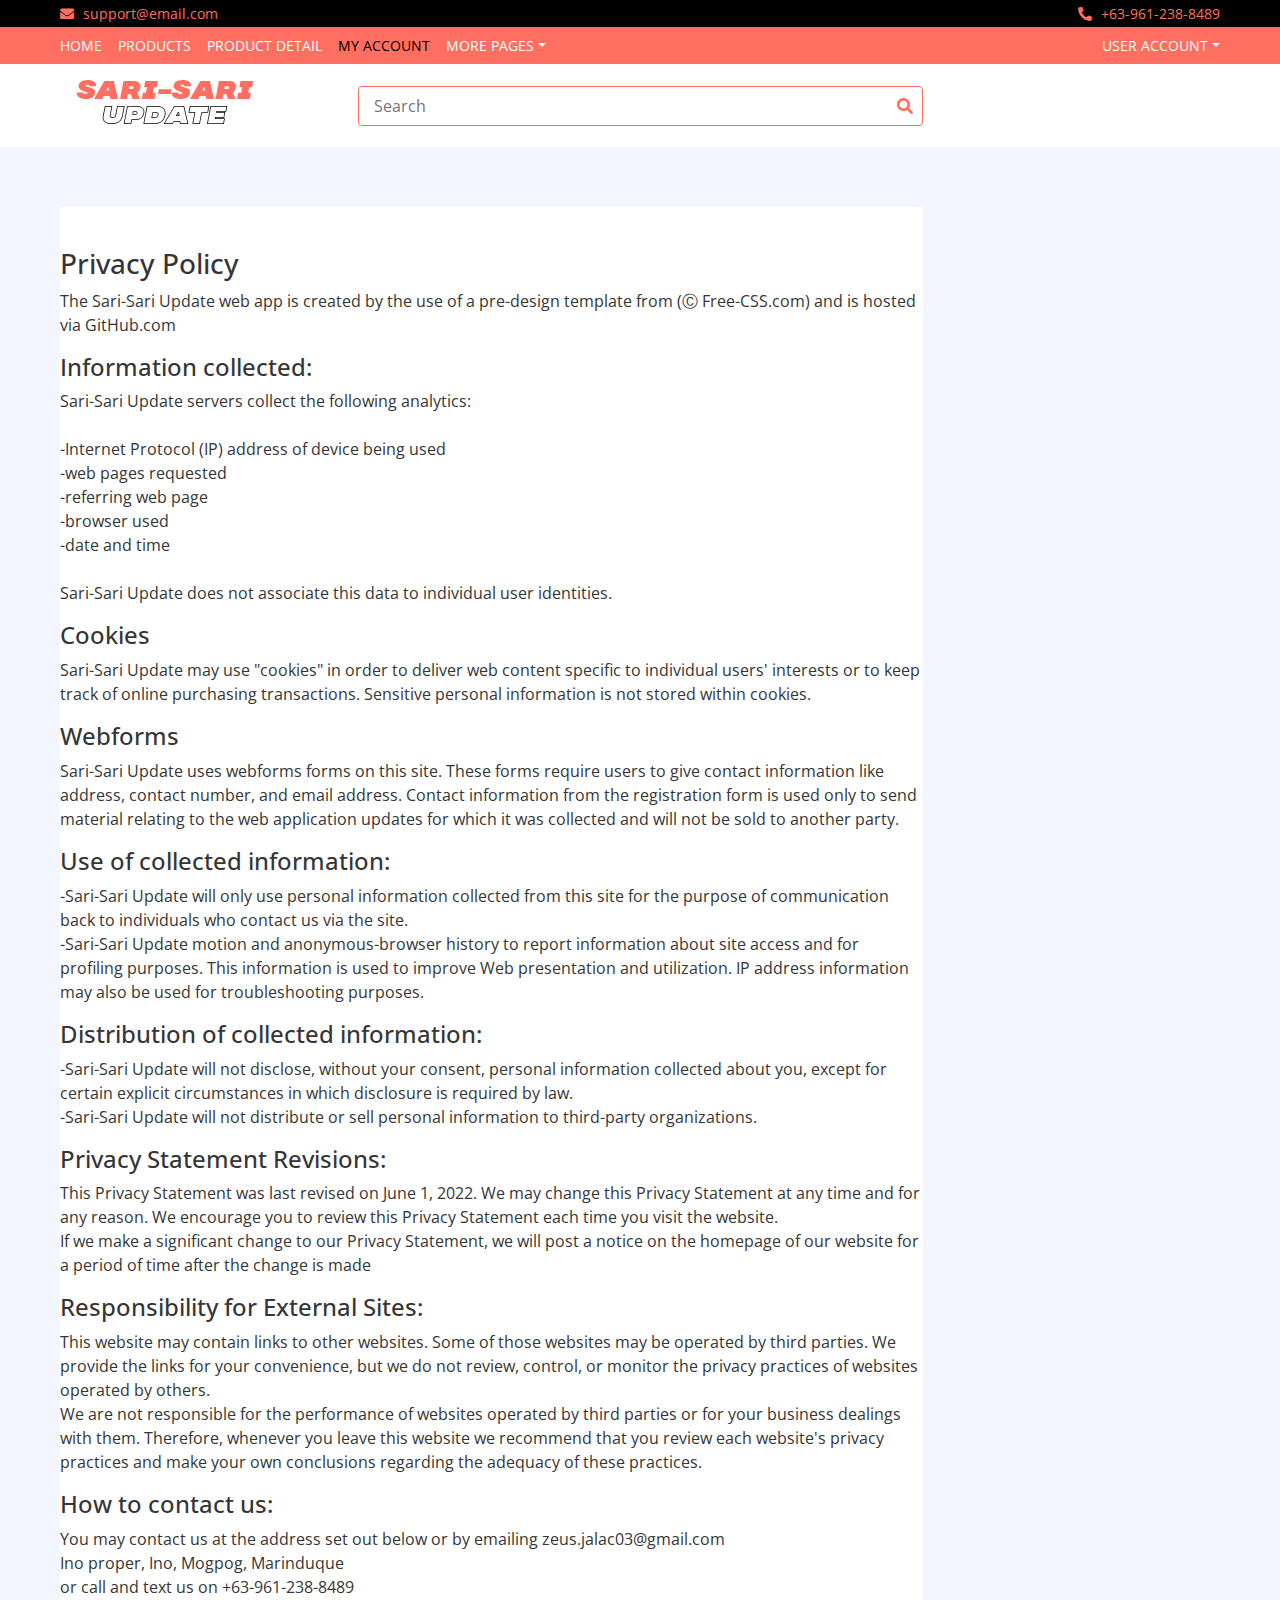
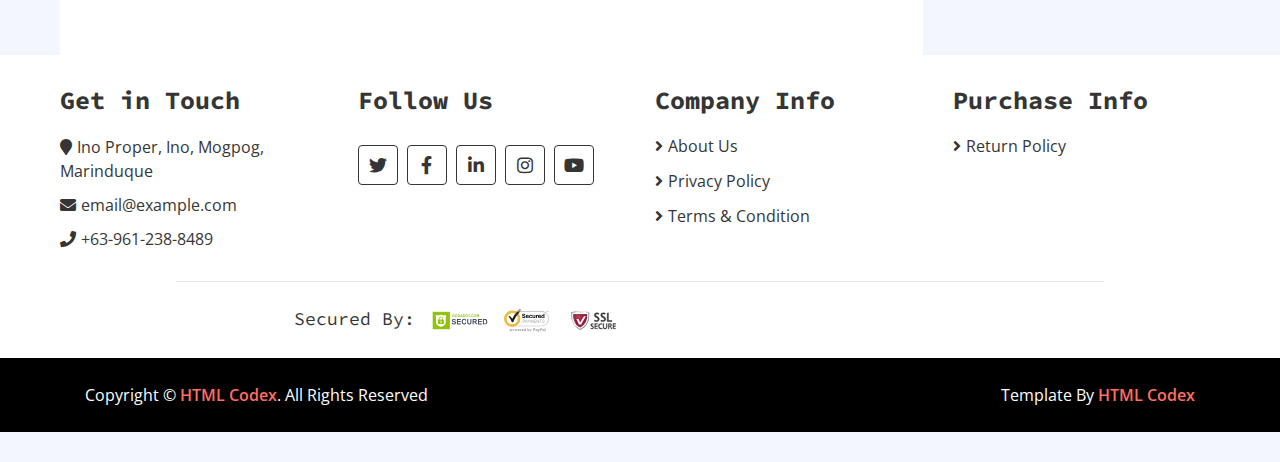
<file: privacy-policy.html>
<!DOCTYPE html>
<html lang="en">
    <head>
        <meta charset="utf-8">
        <title>Sari-Sari Update</title>
        <meta content="width=device-width, initial-scale=1.0" name="viewport">
        <meta content="eCommerce HTML Template Free Download" name="keywords">
        <meta content="eCommerce HTML Template Free Download" name="description">

        <!-- Favicon -->
        <link href="img/favicon.ico" rel="icon">

        <!-- Google Fonts -->
        <link href="https://fonts.googleapis.com/css?family=Open+Sans:300,400|Source+Code+Pro:700,900&display=swap" rel="stylesheet">

        <!-- CSS Libraries -->
        <link href="https://stackpath.bootstrapcdn.com/bootstrap/4.4.1/css/bootstrap.min.css" rel="stylesheet">
        <link href="https://cdnjs.cloudflare.com/ajax/libs/font-awesome/5.10.0/css/all.min.css" rel="stylesheet">
        <link href="lib/slick/slick.css" rel="stylesheet">
        <link href="lib/slick/slick-theme.css" rel="stylesheet">

        <!-- Template Stylesheet -->
        <link href="css/style.css" rel="stylesheet">
    </head>

    <body>
        <!-- Top bar Start -->
        <div class="top-bar">
            <div class="container-fluid">
                <div class="row">
                    <div class="col-sm-6">
                        <i class="fa fa-envelope"></i>
                        support@email.com
                    </div>
                    <div class="col-sm-6">
                        <i class="fa fa-phone-alt"></i>
                        +63-961-238-8489
                    </div>
                </div>
            </div>
        </div>
        <!-- Top bar End -->
        
        <!-- Nav Bar Start -->
        <div class="nav">
            <div class="container-fluid">
                <nav class="navbar navbar-expand-md bg-dark navbar-dark">
                    <a href="#" class="navbar-brand">MENU</a>
                    <button type="button" class="navbar-toggler" data-toggle="collapse" data-target="#navbarCollapse">
                        <span class="navbar-toggler-icon"></span>
                    </button>

                    <div class="collapse navbar-collapse justify-content-between" id="navbarCollapse">
                        <div class="navbar-nav mr-auto">
                            <a href="index.html" class="nav-item nav-link">Home</a>
                            <a href="product-list.html" class="nav-item nav-link">Products</a>
                            <a href="product-detail.html" class="nav-item nav-link">Product Detail</a>
                            <a href="my-account.html" class="nav-item nav-link active">My Account</a>
                            <div class="nav-item dropdown">
                                <a href="#" class="nav-link dropdown-toggle" data-toggle="dropdown">More Pages</a>
                                <div class="dropdown-menu">
                                    <a href="login.html" class="dropdown-item">Login & Register</a>
                                    <a href="contact.html" class="dropdown-item">Contact Us</a>
                                </div>
                            </div>
                        </div>
                        <div class="navbar-nav ml-auto">
                            <div class="nav-item dropdown">
                                <a href="#" class="nav-link dropdown-toggle" data-toggle="dropdown">User Account</a>
                                <div class="dropdown-menu">
                                    <a href="#" class="dropdown-item">Login</a>
                                    <a href="#" class="dropdown-item">Register</a>
                                </div>
                            </div>
                        </div>
                    </div>
                </nav>
            </div>
        </div>
        <!-- Nav Bar End -->      
        
        <!-- Bottom Bar Start -->
        <div class="bottom-bar">
            <div class="container-fluid">
                <div class="row align-items-center">
                    <div class="col-md-3">
                        <div class="logo">
                            <a href="index.html">
                                <img src="img/logo.png" alt="Logo">
                            </a>
                        </div>
                    </div>
                    <div class="col-md-6">
                        <div class="search">
                            <input type="text" placeholder="Search">
                            <button><i class="fa fa-search"></i></button>
                        </div>
                    </div>
                </div>
            </div>
        </div>
 

        <div class="privacy-policy">
            <div class="container-fluid">
                <div class="row">
                    <div class="col-md-9">
                        <div class="tab-content">
                            <div class="tab-pane fade show active" id="dashboard-tab" role="tabpanel" aria-labelledby="dashboard-nav">
                                <h3>Privacy Policy</h3>
                                <p>
                                    The Sari-Sari Update web app is created by the use of a pre-design template from  (Ⓒ Free-CSS.com) and is hosted via GitHub.com
									<h4>Information collected:</h4>  Sari-Sari Update servers collect the following analytics: <p><br>-Internet Protocol (IP) address of device being used </br>
									-web pages requested  </br>-referring web page  </br>-browser used </br>-date and time</br> <br>Sari-Sari Update does not associate this data to individual user identities.</br>
									<p><h4>Cookies</h4> <p> Sari-Sari Update may use "cookies" in order to deliver web content specific to individual users' interests or to keep track of online purchasing transactions. Sensitive personal information is not stored within cookies.
									<p><h4>Webforms</h4> <p> Sari-Sari Update uses webforms forms on this site. These forms require users to give contact information like address, contact number, and email address. Contact information from the registration form is used only to send material relating to the web application updates for which it was collected and will not be sold to another party.
									<p><h4>Use of collected information:</h4> <p>-Sari-Sari Update will only use personal information collected from this site for the purpose of communication back to individuals who contact us via the site.
									<br>-Sari-Sari Update motion and anonymous-browser history to report information about site access and for profiling purposes. This information is used to improve Web presentation and utilization. IP address information may also be used for troubleshooting purposes. 
									<p><h4>Distribution of collected information:</h4> <p>-Sari-Sari Update will not disclose, without your consent, personal information collected about you, except for certain explicit circumstances in which disclosure is required by law.
									<br>-Sari-Sari Update will not distribute or sell personal information to third-party organizations.
									<p><h4>Privacy Statement Revisions:</h4> <p>This Privacy Statement was last revised on June 1, 2022. We may change this Privacy Statement at any time and for any reason. We encourage you to review this Privacy Statement each time you visit the website.<br>
									If we make a significant change to our Privacy Statement, we will post a notice on the homepage of our website for a period of time after the change is made
									<p><h4>Responsibility for External Sites:</h4> <p>This website may contain links to other websites. Some of those websites may be operated by third parties. We provide the links for your convenience, but we do not review, control, or monitor the privacy practices of websites operated by others.<br>
									We are not responsible for the performance of websites operated by third parties or for your business dealings with them. Therefore, whenever you leave this website we recommend that you review each website's privacy practices and make your own conclusions regarding the adequacy of these practices.
									<p><h4>How to contact us:</h4>You may contact us at the address  set out below or by emailing zeus.jalac03@gmail.com<br>
									Ino proper, Ino, Mogpog, Marinduque<br>or call and text us on +63-961-238-8489
                                </p> 
                            </div>
                    </div>
                </div>
            </div>
        </div>

        <!-- Footer Start -->
        <div class="footer">
            <div class="container-fluid">
                <div class="row">
                    <div class="col-lg-3 col-md-6">
                        <div class="footer-widget">
                            <h2>Get in Touch</h2>
                            <div class="contact-info">
                                <p><i class="fa fa-map-marker"></i>Ino Proper, Ino, Mogpog, Marinduque</p>
                                <p><i class="fa fa-envelope"></i>email@example.com</p>
                                <p><i class="fa fa-phone"></i>+63-961-238-8489</p>
                            </div>
                        </div>
                    </div>
                    
                    <div class="col-lg-3 col-md-6">
                        <div class="footer-widget">
                            <h2>Follow Us</h2>
                            <div class="contact-info">
                                <div class="social">
                                    <a href=""><i class="fab fa-twitter"></i></a>
                                    <a href=""><i class="fab fa-facebook-f"></i></a>
                                    <a href=""><i class="fab fa-linkedin-in"></i></a>
                                    <a href=""><i class="fab fa-instagram"></i></a>
                                    <a href=""><i class="fab fa-youtube"></i></a>
                                </div>
                            </div>
                        </div>
                    </div>

                    <div class="col-lg-3 col-md-6">
                        <div class="footer-widget">
                            <h2>Company Info</h2>
                            <ul>
                                <li><a href="#">About Us</a></li>
                                <li><a href="privacy-policy.html">Privacy Policy</a></li>
                                <li><a href="#">Terms & Condition</a></li>
                            </ul>
                        </div>
                    </div>

                    <div class="col-lg-3 col-md-6">
                        <div class="footer-widget">
                            <h2>Purchase Info</h2>
                            <ul>
                                <li><a href="#">Return Policy</a></li>
                            </ul>
                        </div>
                    </div>
                </div>
                
                <div class="row payment align-items-center">
                    <div class="col-md-6">
                        <div class="payment-security">
                            <h2>Secured By:</h2>
                            <img src="img/godaddy.svg" alt="Payment Security" />
                            <img src="img/norton.svg" alt="Payment Security" />
                            <img src="img/ssl.svg" alt="Payment Security" />
                        </div>
                    </div>
                </div>
            </div>
        </div>
        <!-- Footer End -->
        
        <!-- Footer Bottom Start -->
        <div class="footer-bottom">
            <div class="container">
                <div class="row">
                    <div class="col-md-6 copyright">
                        <p>Copyright &copy; <a href="https://htmlcodex.com">HTML Codex</a>. All Rights Reserved</p>
                    </div>

                    <div class="col-md-6 template-by">
                        <p>Template By <a href="https://htmlcodex.com">HTML Codex</a></p>
                    </div>
                </div>
            </div>
        </div>
        <!-- Footer Bottom End -->       
        
        <!-- Back to Top -->
        <a href="#" class="back-to-top"><i class="fa fa-chevron-up"></i></a>
        
        <!-- JavaScript Libraries -->
        <script src="https://code.jquery.com/jquery-3.4.1.min.js"></script>
        <script src="https://stackpath.bootstrapcdn.com/bootstrap/4.4.1/js/bootstrap.bundle.min.js"></script>
        <script src="lib/easing/easing.min.js"></script>
        <script src="lib/slick/slick.min.js"></script>
        
        <!-- Template Javascript -->
        <script src="js/main.js"></script>
    </body>
</html>
</file>
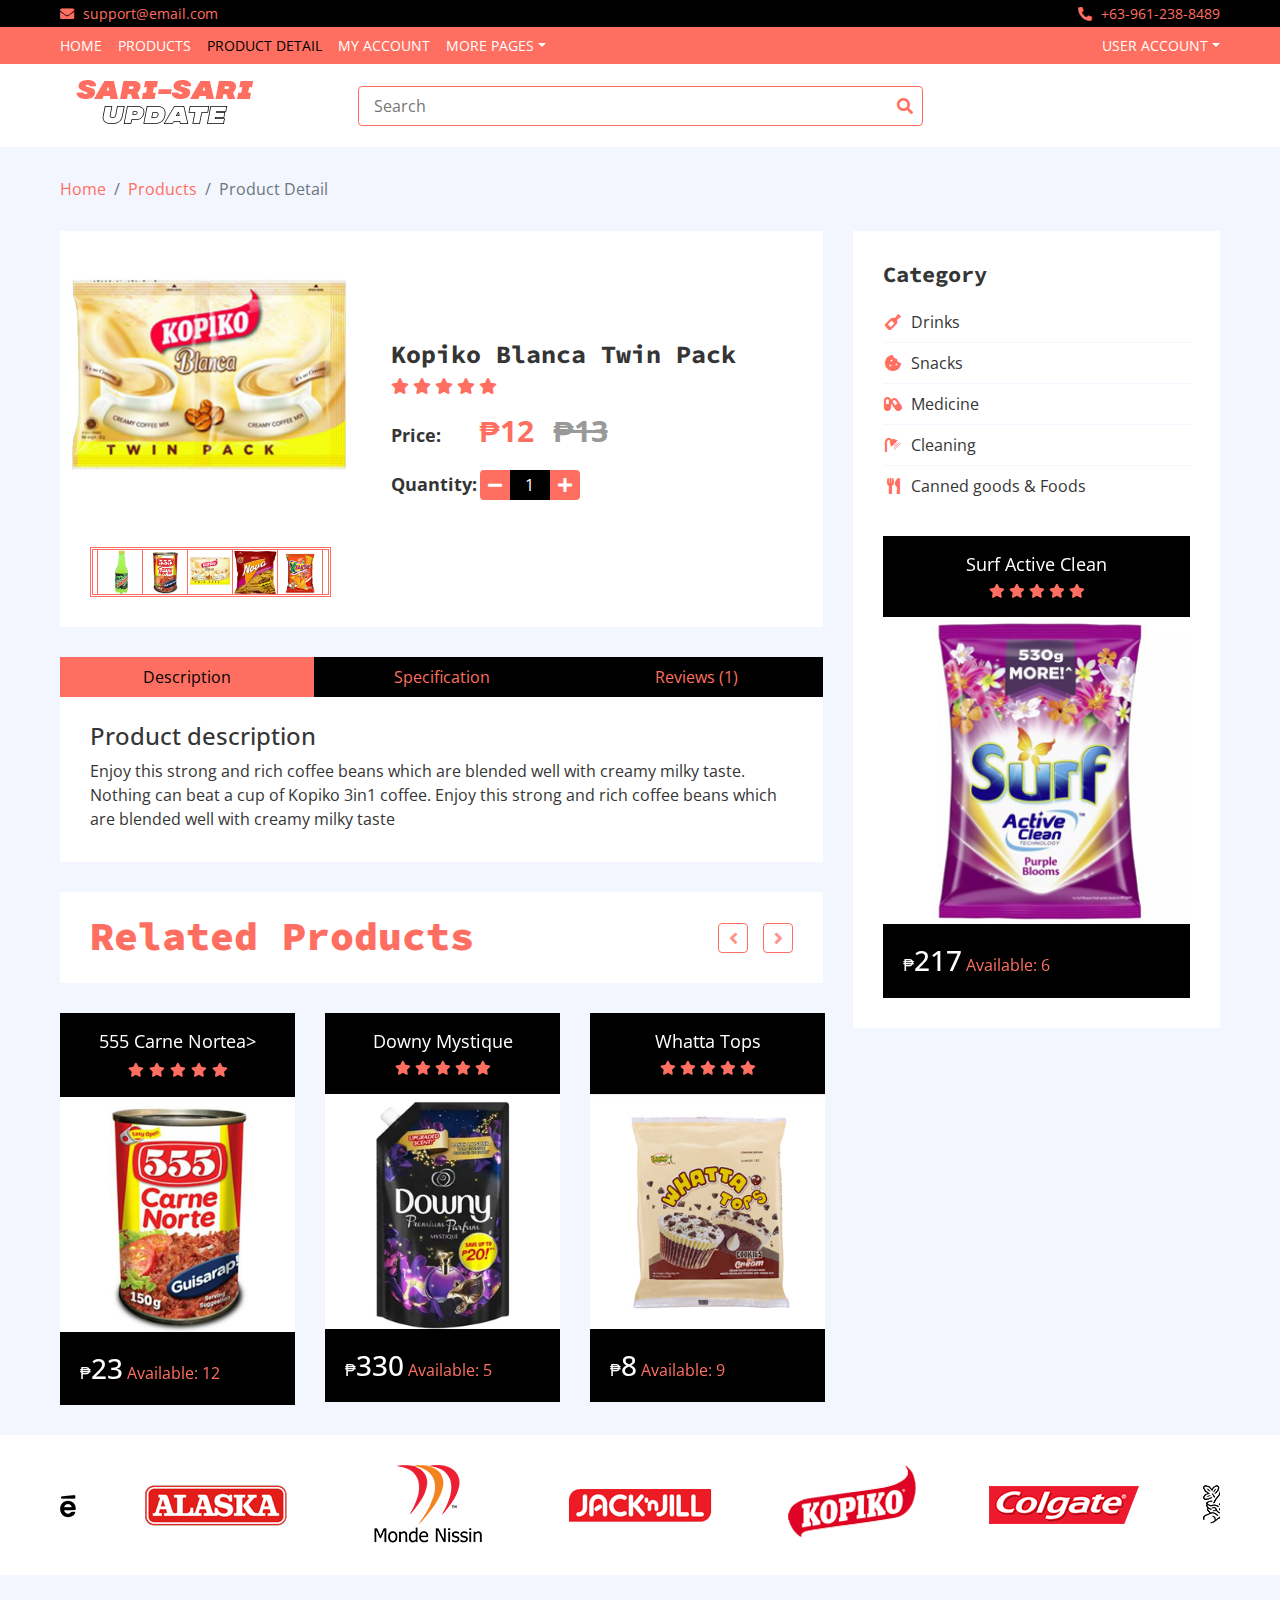
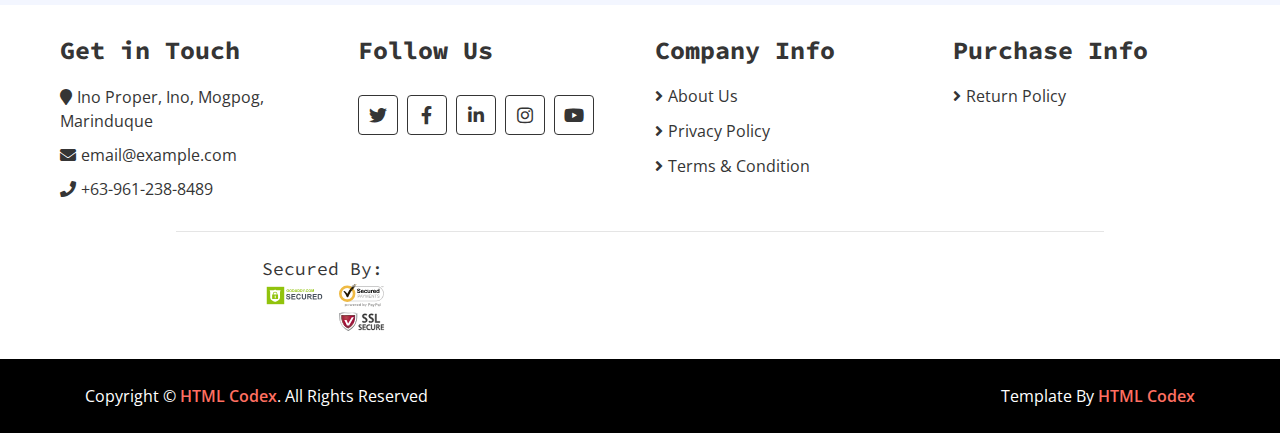
<file: product-detail.html>
<!DOCTYPE html>
<html lang="en">
    <head>
        <meta charset="utf-8">
        <title>Sari-Sari Update</title>
        <meta content="width=device-width, initial-scale=1.0" name="viewport">
        <meta content="eCommerce HTML Template Free Download" name="keywords">
        <meta content="eCommerce HTML Template Free Download" name="description">

        <!-- Favicon -->
        <link href="img/favicon.ico" rel="icon">

        <!-- Google Fonts -->
        <link href="https://fonts.googleapis.com/css?family=Open+Sans:300,400|Source+Code+Pro:700,900&display=swap" rel="stylesheet">

        <!-- CSS Libraries -->
        <link href="https://stackpath.bootstrapcdn.com/bootstrap/4.4.1/css/bootstrap.min.css" rel="stylesheet">
        <link href="https://cdnjs.cloudflare.com/ajax/libs/font-awesome/5.10.0/css/all.min.css" rel="stylesheet">
        <link href="lib/slick/slick.css" rel="stylesheet">
        <link href="lib/slick/slick-theme.css" rel="stylesheet">

        <!-- Template Stylesheet -->
        <link href="css/style.css" rel="stylesheet">
    </head>

    <body>
        <!-- Top bar Start -->
        <div class="top-bar">
            <div class="container-fluid">
                <div class="row">
                    <div class="col-sm-6">
                        <i class="fa fa-envelope"></i>
                        support@email.com
                    </div>
                    <div class="col-sm-6">
                        <i class="fa fa-phone-alt"></i>
                        +63-961-238-8489
                    </div>
                </div>
            </div>
        </div>
        <!-- Top bar End -->
        
        <!-- Nav Bar Start -->
        <div class="nav">
            <div class="container-fluid">
                <nav class="navbar navbar-expand-md bg-dark navbar-dark">
                    <a href="#" class="navbar-brand">MENU</a>
                    <button type="button" class="navbar-toggler" data-toggle="collapse" data-target="#navbarCollapse">
                        <span class="navbar-toggler-icon"></span>
                    </button>

                    <div class="collapse navbar-collapse justify-content-between" id="navbarCollapse">
                        <div class="navbar-nav mr-auto">
                            <a href="index.html" class="nav-item nav-link">Home</a>
                            <a href="product-list.html" class="nav-item nav-link">Products</a>
                            <a href="product-detail.html" class="nav-item nav-link active">Product Detail</a>
                            <a href="my-account.html" class="nav-item nav-link">My Account</a>
                            <div class="nav-item dropdown">
                                <a href="#" class="nav-link dropdown-toggle" data-toggle="dropdown">More Pages</a>
                                <div class="dropdown-menu">
                                    <a href="login.html" class="dropdown-item">Login & Register</a>
                                    <a href="contact.html" class="dropdown-item">Contact Us</a>
                                </div>
                            </div>
                        </div>
                        <div class="navbar-nav ml-auto">
                            <div class="nav-item dropdown">
                                <a href="#" class="nav-link dropdown-toggle" data-toggle="dropdown">User Account</a>
                                <div class="dropdown-menu">
                                    <a href="#" class="dropdown-item">Login</a>
                                    <a href="#" class="dropdown-item">Register</a>
                                </div>
                            </div>
                        </div>
                    </div>
                </nav>
            </div>
        </div>
        <!-- Nav Bar End -->      
        
        <!-- Bottom Bar Start -->
        <div class="bottom-bar">
            <div class="container-fluid">
                <div class="row align-items-center">
                    <div class="col-md-3">
                        <div class="logo">
                            <a href="index.html">
                                <img src="img/logo.png" alt="Logo">
                            </a>
                        </div>
                    </div>
                    <div class="col-md-6">
                        <div class="search">
                            <input type="text" placeholder="Search">
                            <button><i class="fa fa-search"></i></button>
                        </div>
                    </div>
                </div>
            </div>
        </div>
        <!-- Bottom Bar End --> 
        
        <!-- Breadcrumb Start -->
        <div class="breadcrumb-wrap">
            <div class="container-fluid">
                <ul class="breadcrumb">
                    <li class="breadcrumb-item"><a href="#">Home</a></li>
                    <li class="breadcrumb-item"><a href="#">Products</a></li>
                    <li class="breadcrumb-item active">Product Detail</li>
                </ul>
            </div>
        </div>
        <!-- Breadcrumb End -->
        
        <!-- Product Detail Start -->
        <div class="product-detail">
            <div class="container-fluid">
                <div class="row">
                    <div class="col-lg-8">
                        <div class="product-detail-top">
                            <div class="row align-items-center">
                                <div class="col-md-5">
                                    <div class="product-slider-single normal-slider">
                                        <img src="img/product-1.jpg" alt="Product Image">
                                        <img src="img/product-3.jpg" alt="Product Image">
                                        <img src="img/product-5.jpg" alt="Product Image">
                                        <img src="img/product-7.jpg" alt="Product Image">
                                        <img src="img/product-9.jpg" alt="Product Image">
                                        <img src="img/product-10.jpg" alt="Product Image">
                                    </div>
                                    <div class="product-slider-single-nav normal-slider">
                                        <div class="slider-nav-img"><img src="img/product-1.jpg" alt="Product Image"></div>
                                        <div class="slider-nav-img"><img src="img/product-3.jpg" alt="Product Image"></div>
                                        <div class="slider-nav-img"><img src="img/product-5.jpg" alt="Product Image"></div>
                                        <div class="slider-nav-img"><img src="img/product-7.jpg" alt="Product Image"></div>
                                        <div class="slider-nav-img"><img src="img/product-9.jpg" alt="Product Image"></div>
                                        <div class="slider-nav-img"><img src="img/product-10.jpg" alt="Product Image"></div>
                                    </div>
                                </div>
                                <div class="col-md-7">
                                    <div class="product-content">
                                        <div class="title"><h2>Kopiko Blanca Twin Pack</h2></div>
                                        <div class="ratting">
                                            <i class="fa fa-star"></i>
                                            <i class="fa fa-star"></i>
                                            <i class="fa fa-star"></i>
                                            <i class="fa fa-star"></i>
                                            <i class="fa fa-star"></i>
                                        </div>
                                        <div class="price">
                                            <h4>Price:</h4>
                                            <p>₱12 <span>₱13</span></p>
                                        </div>
                                        <div class="quantity">
                                            <h4>Quantity:</h4>
                                            <div class="qty">
                                                <button class="btn-minus"><i class="fa fa-minus"></i></button>
                                                <input type="text" value="1">
                                                <button class="btn-plus"><i class="fa fa-plus"></i></button>
                                            </div>
                                        </div>
                                    </div>
                                </div>
                            </div>
                        </div>
                        
                        <div class="row product-detail-bottom">
                            <div class="col-lg-12">
                                <ul class="nav nav-pills nav-justified">
                                    <li class="nav-item">
                                        <a class="nav-link active" data-toggle="pill" href="#description">Description</a>
                                    </li>
                                    <li class="nav-item">
                                        <a class="nav-link" data-toggle="pill" href="#specification">Specification</a>
                                    </li>
                                    <li class="nav-item">
                                        <a class="nav-link" data-toggle="pill" href="#reviews">Reviews (1)</a>
                                    </li>
                                </ul>

                                <div class="tab-content">
                                    <div id="description" class="container tab-pane active">
                                        <h4>Product description</h4>
                                        <p>
											Enjoy this strong and rich coffee beans which are blended well with creamy milky taste. Nothing can beat a cup of Kopiko 3in1 coffee. Enjoy this strong and rich coffee beans which are blended well with creamy milky taste
                                        </p>
                                    </div>
                                    <div id="specification" class="container tab-pane fade">
                                        <h4>Product specification</h4>
                                        <ul>
                                            <li>Lorem ipsum dolor sit amet</li>
                                            <li>Lorem ipsum dolor sit amet</li>
                                            <li>Lorem ipsum dolor sit amet</li>
                                            <li>Lorem ipsum dolor sit amet</li>
                                            <li>Lorem ipsum dolor sit amet</li>
                                        </ul>
                                    </div>
                                    <div id="reviews" class="container tab-pane fade">
                                        <div class="reviews-submitted">
                                            <div class="reviewer">Phasellus Gravida - <span>01 Jan 2020</span></div>
                                            <div class="ratting">
                                                <i class="fa fa-star"></i>
                                                <i class="fa fa-star"></i>
                                                <i class="fa fa-star"></i>
                                                <i class="fa fa-star"></i>
                                                <i class="fa fa-star"></i>
                                            </div>
                                            <p>
                                                Sed ut perspiciatis unde omnis iste natus error sit voluptatem accusantium doloremque laudantium, totam rem aperiam.
                                            </p>
                                        </div>
                                        <div class="reviews-submit">
                                            <h4>Give your Review:</h4>
                                            <div class="ratting">
                                                <i class="far fa-star"></i>
                                                <i class="far fa-star"></i>
                                                <i class="far fa-star"></i>
                                                <i class="far fa-star"></i>
                                                <i class="far fa-star"></i>
                                            </div>
                                            <div class="row form">
                                                <div class="col-sm-6">
                                                    <input type="text" placeholder="Name">
                                                </div>
                                                <div class="col-sm-6">
                                                    <input type="email" placeholder="Email">
                                                </div>
                                                <div class="col-sm-12">
                                                    <textarea placeholder="Review"></textarea>
                                                </div>
                                                <div class="col-sm-12">
                                                    <button>Submit</button>
                                                </div>
                                            </div>
                                        </div>
                                    </div>
                                </div>
                            </div>
                        </div>
                        
                        <div class="product">
                            <div class="section-header">
                                <h1>Related Products</h1>
                            </div>

                            <div class="row align-items-center product-slider product-slider-3">
                                <div class="col-lg-3">
                                    <div class="product-item">
                                        <div class="product-title">
                                            <a href="#">555 Carne Nortea>
                                            <div class="ratting">
                                                <i class="fa fa-star"></i>
                                                <i class="fa fa-star"></i>
                                                <i class="fa fa-star"></i>
                                                <i class="fa fa-star"></i>
                                                <i class="fa fa-star"></i>
                                            </div>
                                        </div>
                                        <div class="product-image">
                                            <a href="product-detail.html">
                                                <img src="img/product-10.jpg" alt="Product Image">
                                            </a>
                                            <div class="product-action">
                                                <a href="#"><i class="fa fa-cart-plus"></i></a>
                                                <a href="#"><i class="fa fa-heart"></i></a>
                                                <a href="#"><i class="fa fa-search"></i></a>
                                            </div>
                                        </div>
                                        <div class="product-price">
                                            <h3><span>₱</span>23</h3>
                                            <a class="" href=""><i class=""></i>Available: 12</a>
                                        </div>
                                    </div>
                                </div>
                                <div class="col-lg-3">
                                    <div class="product-item">
                                        <div class="product-title">
                                            <a href="#">Downy Mystique</a>
                                            <div class="ratting">
                                                <i class="fa fa-star"></i>
                                                <i class="fa fa-star"></i>
                                                <i class="fa fa-star"></i>
                                                <i class="fa fa-star"></i>
                                                <i class="fa fa-star"></i>
                                            </div>
                                        </div>
                                        <div class="product-image">
                                            <a href="product-detail.html">
                                                <img src="img/product-8.jpg" alt="Product Image">
                                            </a>
                                            <div class="product-action">
                                                <a href="#"><i class="fa fa-cart-plus"></i></a>
                                                <a href="#"><i class="fa fa-heart"></i></a>
                                                <a href="#"><i class="fa fa-search"></i></a>
                                            </div>
                                        </div>
                                        <div class="product-price">
                                            <h3><span>₱</span>330</h3>
                                            <a class="" href=""><i class=""></i>Available: 5</a>
                                        </div>
                                    </div>
                                </div>
                                <div class="col-lg-3">
                                    <div class="product-item">
                                        <div class="product-title">
                                            <a href="#">Whatta Tops</a>
                                            <div class="ratting">
                                                <i class="fa fa-star"></i>
                                                <i class="fa fa-star"></i>
                                                <i class="fa fa-star"></i>
                                                <i class="fa fa-star"></i>
                                                <i class="fa fa-star"></i>
                                            </div>
                                        </div>
                                        <div class="product-image">
                                            <a href="product-detail.html">
                                                <img src="img/product-6.jpg" alt="Product Image">
                                            </a>
                                            <div class="product-action">
                                                <a href="#"><i class="fa fa-cart-plus"></i></a>
                                                <a href="#"><i class="fa fa-heart"></i></a>
                                                <a href="#"><i class="fa fa-search"></i></a>
                                            </div>
                                        </div>
                                        <div class="product-price">
                                            <h3><span>₱</span>8</h3>
                                            <a class="" href=""><i class=""></i>Available: 9</a>
                                        </div>
                                    </div>
                                </div>
                                <div class="col-lg-3">
                                    <div class="product-item">
                                        <div class="product-title">
                                            <a href="#">Ligo Sardines:Regular</a>
                                            <div class="ratting">
                                                <i class="fa fa-star"></i>
                                                <i class="fa fa-star"></i>
                                                <i class="fa fa-star"></i>
                                                <i class="fa fa-star"></i>
                                                <i class="fa fa-star"></i>
                                            </div>
                                        </div>
                                        <div class="product-image">
                                            <a href="product-detail.html">
                                                <img src="img/product-4.jpg" alt="Product Image">
                                            </a>
                                            <div class="product-action">
                                                <a href="#"><i class="fa fa-cart-plus"></i></a>
                                                <a href="#"><i class="fa fa-heart"></i></a>
                                                <a href="#"><i class="fa fa-search"></i></a>
                                            </div>
                                        </div>
                                        <div class="product-price">
                                            <h3><span>₱</span>21</h3>
                                            <a class="" href=""><i class=""></i>Available: 10</a>
                                        </div>
                                    </div>
                                </div>
                                <div class="col-lg-3">
                                    <div class="product-item">
                                        <div class="product-title">
                                            <a href="#">Pancit Canton:Extra Hot</a>
                                            <div class="ratting">
                                                <i class="fa fa-star"></i>
                                                <i class="fa fa-star"></i>
                                                <i class="fa fa-star"></i>
                                                <i class="fa fa-star"></i>
                                                <i class="fa fa-star"></i>
                                            </div>
                                        </div>
                                        <div class="product-image">
                                            <a href="product-detail.html">
                                                <img src="img/product-2.jpg" alt="Product Image">
                                            </a>
                                            <div class="product-action">
                                                <a href="#"><i class="fa fa-cart-plus"></i></a>
                                                <a href="#"><i class="fa fa-heart"></i></a>
                                                <a href="#"><i class="fa fa-search"></i></a>
                                            </div>
                                        </div>
                                        <div class="product-price">
                                            <h3><span>₱</span>16</h3>
                                            <a class="" href=""><i class=""></i>Available: 12	</a>
                                        </div>
                                    </div>
                                </div>
                            </div>
                        </div>
                    </div>
                    
                    <!-- Side Bar Start -->
                    <div class="col-lg-4 sidebar">
                        <div class="sidebar-widget category">
                            <h2 class="title">Category</h2>
                            <nav class="navbar bg-light">
                                <ul class="navbar-nav">
                                <li class="nav-item">
                                    <a class="nav-link" href="#"><i class="fa fa-wine-bottle"></i>Drinks</a>
                                </li>
                                <li class="nav-item">
                                    <a class="nav-link" href="#"><i class="fa fa-cookie-bite"></i>Snacks</a>
                                </li>
                                <li class="nav-item">
                                    <a class="nav-link" href="#"><i class="fa fa-capsules"></i>Medicine</a>
                                </li>
                                <li class="nav-item">
                                    <a class="nav-link" href="#"><i class="fa fa-shower"></i>Cleaning</a>
                                </li>
                                <li class="nav-item">
                                    <a class="nav-link" href="#"><i class="fa fa-utensils"></i>Canned goods & Foods</a>
                                </li>
                                </ul>
                            </nav>
                        </div>
                        
                        <div class="sidebar-widget widget-slider">
                            <div class="sidebar-slider normal-slider">
                                <div class="product-item">
                                    <div class="product-title">
                                        <a href="#">Surf Active Clean</a>
                                        <div class="ratting">
                                            <i class="fa fa-star"></i>
                                            <i class="fa fa-star"></i>
                                            <i class="fa fa-star"></i>
                                            <i class="fa fa-star"></i>
                                            <i class="fa fa-star"></i>
                                        </div>
                                    </div>
                                    <div class="product-image">
                                        <a href="product-detail.html">
                                            <img src="img/product-7.jpg" alt="Product Image">
                                        </a>
                                        <div class="product-action">
                                            <a href="#"><i class="fa fa-heart"></i></a>
                                            <a href="#"><i class="fa fa-search"></i></a>
                                        </div>
                                    </div>
                                    <div class="product-price">
                                        <h3><span>₱</span>217</h3>
                                            <a class="" href=""><i class=""></i>Available: 6	</a>										
                                    </div>
                                </div>
                                <div class="product-item">
                                    <div class="product-title">
                                        <a href="#">Downy Mystique</a>
                                        <div class="ratting">
                                            <i class="fa fa-star"></i>
                                            <i class="fa fa-star"></i>
                                            <i class="fa fa-star"></i>
                                            <i class="fa fa-star"></i>
                                            <i class="fa fa-star"></i>
                                        </div>
                                    </div>
                                    <div class="product-image">
                                        <a href="product-detail.html">
                                            <img src="img/product-8.jpg" alt="Product Image">
                                        </a>
                                        <div class="product-action">
                                            <a href="#"><i class="fa fa-heart"></i></a>
                                            <a href="#"><i class="fa fa-search"></i></a>
                                        </div>
                                    </div>
                                    <div class="product-price">
                                        <h3><span>₱</span>330</h3>
                                            <a class="" href=""><i class=""></i>Available: 5	</a>
                                    </div>
                                </div>
                                <div class="product-item">
                                    <div class="product-title">
                                        <a href="#">Mountain Dew</a>
                                        <div class="ratting">
                                            <i class="fa fa-star"></i>
                                            <i class="fa fa-star"></i>
                                            <i class="fa fa-star"></i>
                                            <i class="fa fa-star"></i>
                                            <i class="fa fa-star"></i>
                                        </div>
                                    </div>
                                    <div class="product-image">
                                        <a href="product-detail.html">
                                            <img src="img/product-9.jpg" alt="Product Image">
                                        </a>
                                        <div class="product-action">
                                            <a href="#"><i class="fa fa-heart"></i></a>
                                            <a href="#"><i class="fa fa-search"></i></a>
                                        </div>
                                    </div>
                                    <div class="product-price">
                                        <h3><span>₱</span>15</h3>
                                            <a class="" href=""><i class=""></i>Available: 12	</a>
                                    </div>
                                </div>
                            </div>
                        </div>
                        

                    </div>
                    <!-- Side Bar End -->
                </div>
            </div>
        </div>
        <!-- Product Detail End -->
        
        <!-- Brand Start -->
        <div class="brand">
            <div class="container-fluid">
                <div class="brand-slider">
                    <div class="brand-item"><img src="img/brand-1.png" alt=""></div>
                    <div class="brand-item"><img src="img/brand-2.png" alt=""></div>
                    <div class="brand-item"><img src="img/brand-3.png" alt=""></div>
                    <div class="brand-item"><img src="img/brand-4.png" alt=""></div>
                    <div class="brand-item"><img src="img/brand-5.png" alt=""></div>
                    <div class="brand-item"><img src="img/brand-6.png" alt=""></div>
                </div>
            </div>
        </div>
        <!-- Brand End -->
        
        <!-- Footer Start -->
        <div class="footer">
            <div class="container-fluid">
                <div class="row">
                    <div class="col-lg-3 col-md-6">
                        <div class="footer-widget">
                            <h2>Get in Touch</h2>
                            <div class="contact-info">
                                <p><i class="fa fa-map-marker"></i>Ino Proper, Ino, Mogpog, Marinduque</p>
                                <p><i class="fa fa-envelope"></i>email@example.com</p>
                                <p><i class="fa fa-phone"></i>+63-961-238-8489</p>
                            </div>
                        </div>
                    </div>
                    
                    <div class="col-lg-3 col-md-6">
                        <div class="footer-widget">
                            <h2>Follow Us</h2>
                            <div class="contact-info">
                                <div class="social">
                                    <a href=""><i class="fab fa-twitter"></i></a>
                                    <a href=""><i class="fab fa-facebook-f"></i></a>
                                    <a href=""><i class="fab fa-linkedin-in"></i></a>
                                    <a href=""><i class="fab fa-instagram"></i></a>
                                    <a href=""><i class="fab fa-youtube"></i></a>
                                </div>
                            </div>
                        </div>
                    </div>

                    <div class="col-lg-3 col-md-6">
                        <div class="footer-widget">
                            <h2>Company Info</h2>
                            <ul>
                                <li><a href="#">About Us</a></li>
                                <li><a href="privacy-policy.html">Privacy Policy</a></li>
                                <li><a href="#">Terms & Condition</a></li>
                            </ul>
                        </div>
                    </div>

                    <div class="col-lg-3 col-md-6">
                        <div class="footer-widget">
                            <h2>Purchase Info</h2>
                            <ul>
                                <li><a href="#">Return Policy</a></li>
                            </ul>
                        </div>
                    </div>
                </div>
                
                <div class="row payment align-items-center">
                    <div class="col-md-6">
                    <div class="col-md-6">
                        <div class="payment-security">
                            <h2>Secured By:</h2>
                            <img src="img/godaddy.svg" alt="Payment Security" />
                            <img src="img/norton.svg" alt="Payment Security" />
                            <img src="img/ssl.svg" alt="Payment Security" />
                        </div>
                    </div>
                </div>
            </div>
        </div>
        <!-- Footer End -->
        
        <!-- Footer Bottom Start -->
        <div class="footer-bottom">
            <div class="container">
                <div class="row">
                    <div class="col-md-6 copyright">
                        <p>Copyright &copy; <a href="https://htmlcodex.com">HTML Codex</a>. All Rights Reserved</p>
                    </div>

                    <div class="col-md-6 template-by">
                        <p>Template By <a href="https://htmlcodex.com">HTML Codex</a></p>
                    </div>
                </div>
            </div>
        </div>
        <!-- Footer Bottom End -->       
        
        <!-- Back to Top -->
        <a href="#" class="back-to-top"><i class="fa fa-chevron-up"></i></a>
        
        <!-- JavaScript Libraries -->
        <script src="https://code.jquery.com/jquery-3.4.1.min.js"></script>
        <script src="https://stackpath.bootstrapcdn.com/bootstrap/4.4.1/js/bootstrap.bundle.min.js"></script>
        <script src="lib/easing/easing.min.js"></script>
        <script src="lib/slick/slick.min.js"></script>
        
        <!-- Template Javascript -->
        <script src="js/main.js"></script>
    </body>
</html>
</file>
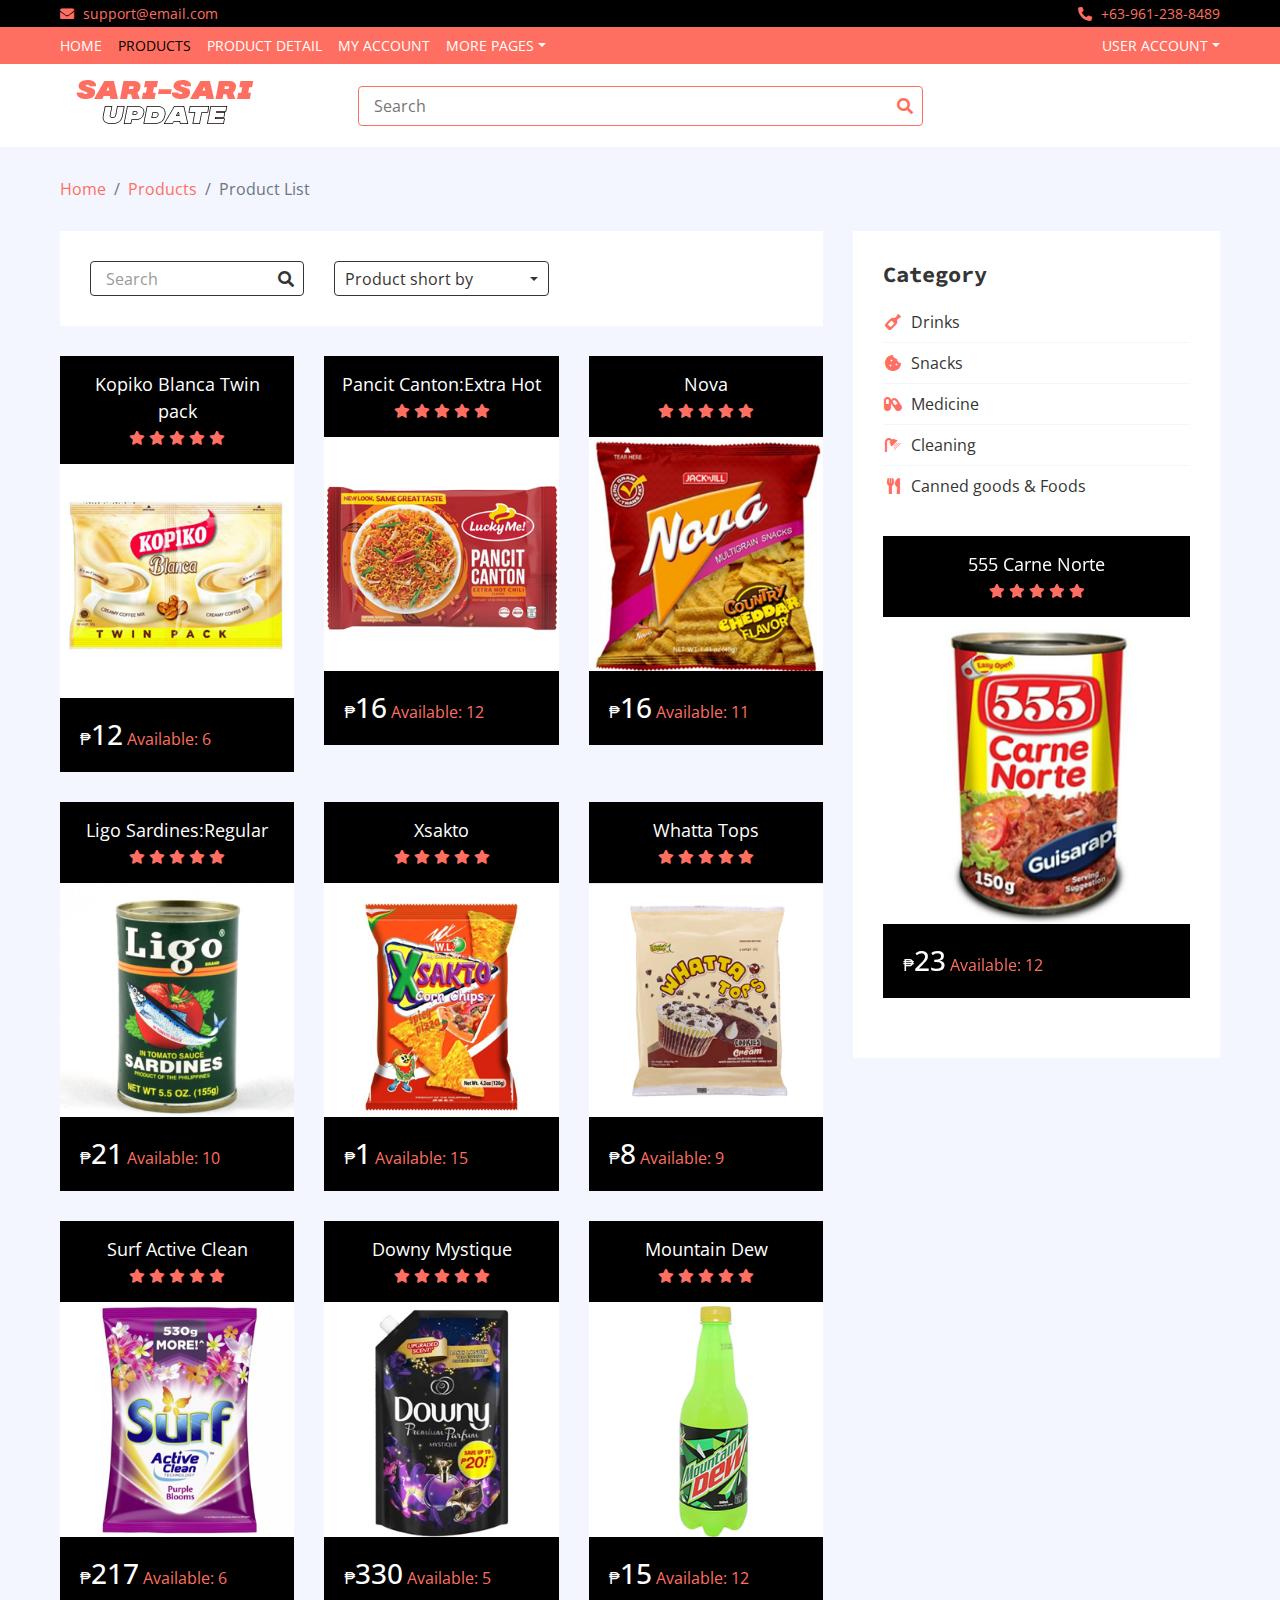
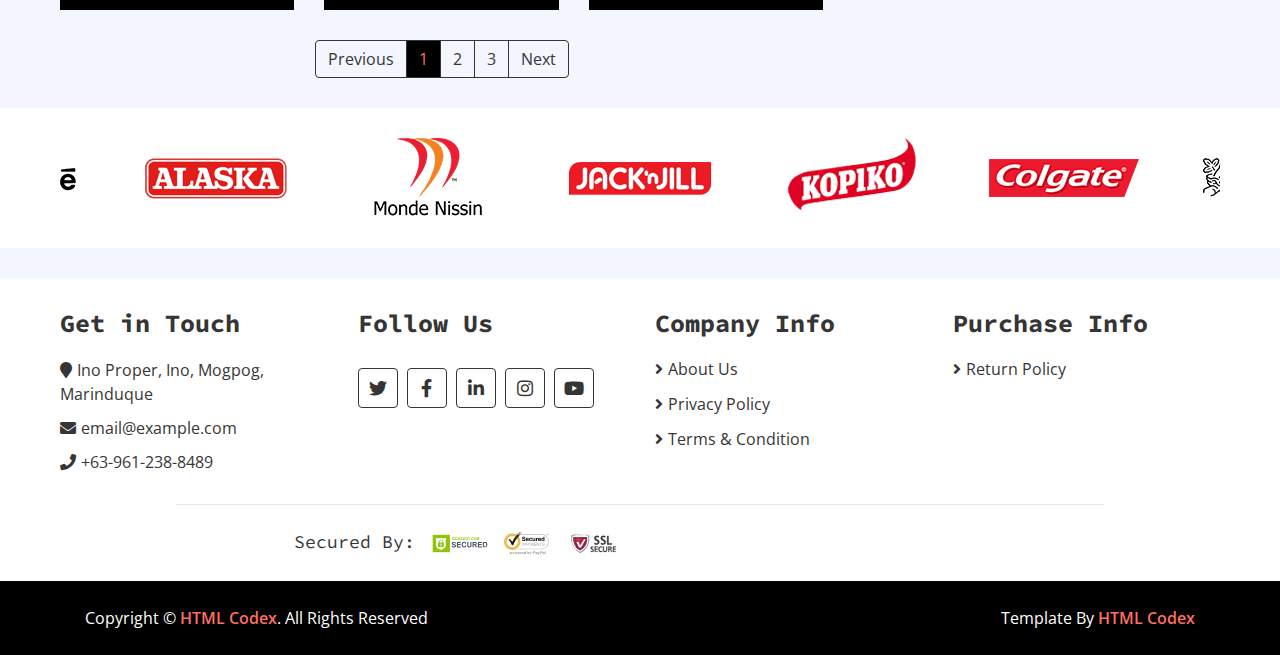
<file: product-list.html>
<!DOCTYPE html>
<html lang="en">
    <head>
        <meta charset="utf-8">
        <title>Sari-Sari Update</title>
        <meta content="width=device-width, initial-scale=1.0" name="viewport">
        <meta content="eCommerce HTML Template Free Download" name="keywords">
        <meta content="eCommerce HTML Template Free Download" name="description">

        <!-- Favicon -->
        <link href="img/favicon.ico" rel="icon">

        <!-- Google Fonts -->
        <link href="https://fonts.googleapis.com/css?family=Open+Sans:300,400|Source+Code+Pro:700,900&display=swap" rel="stylesheet">

        <!-- CSS Libraries -->
        <link href="https://stackpath.bootstrapcdn.com/bootstrap/4.4.1/css/bootstrap.min.css" rel="stylesheet">
        <link href="https://cdnjs.cloudflare.com/ajax/libs/font-awesome/5.10.0/css/all.min.css" rel="stylesheet">
        <link href="lib/slick/slick.css" rel="stylesheet">
        <link href="lib/slick/slick-theme.css" rel="stylesheet">

        <!-- Template Stylesheet -->
        <link href="css/style.css" rel="stylesheet">
    </head>

    <body>
        <!-- Top bar Start -->
        <div class="top-bar">
            <div class="container-fluid">
                <div class="row">
                    <div class="col-sm-6">
                        <i class="fa fa-envelope"></i>
                        support@email.com
                    </div>
                    <div class="col-sm-6">
                        <i class="fa fa-phone-alt"></i>
                        +63-961-238-8489
                    </div>
                </div>
            </div>
        </div>
        <!-- Top bar End -->
        
        <!-- Nav Bar Start -->
        <div class="nav">
            <div class="container-fluid">
                <nav class="navbar navbar-expand-md bg-dark navbar-dark">
                    <a href="#" class="navbar-brand">MENU</a>
                    <button type="button" class="navbar-toggler" data-toggle="collapse" data-target="#navbarCollapse">
                        <span class="navbar-toggler-icon"></span>
                    </button>

                    <div class="collapse navbar-collapse justify-content-between" id="navbarCollapse">
                        <div class="navbar-nav mr-auto">
                            <a href="index.html" class="nav-item nav-link">Home</a>
                            <a href="product-list.html" class="nav-item nav-link active">Products</a>
                            <a href="product-detail.html" class="nav-item nav-link">Product Detail</a>
                            <a href="my-account.html" class="nav-item nav-link">My Account</a>
                            <div class="nav-item dropdown">
                                <a href="#" class="nav-link dropdown-toggle" data-toggle="dropdown">More Pages</a>
                                <div class="dropdown-menu">
                                    <a href="login.html" class="dropdown-item">Login & Register</a>
                                    <a href="contact.html" class="dropdown-item">Contact Us</a>
                                </div>
                            </div>
                        </div>
                        <div class="navbar-nav ml-auto">
                            <div class="nav-item dropdown">
                                <a href="#" class="nav-link dropdown-toggle" data-toggle="dropdown">User Account</a>
                                <div class="dropdown-menu">
                                    <a href="#" class="dropdown-item">Login</a>
                                    <a href="#" class="dropdown-item">Register</a>
                                </div>
                            </div>
                        </div>
                    </div>
                </nav>
            </div>
        </div>
        <!-- Nav Bar End -->      
        
        <!-- Bottom Bar Start -->
        <div class="bottom-bar">
            <div class="container-fluid">
                <div class="row align-items-center">
                    <div class="col-md-3">
                        <div class="logo">
                            <a href="index.html">
                                <img src="img/logo.png" alt="Logo">
                            </a>
                        </div>
                    </div>
                    <div class="col-md-6">
                        <div class="search">
                            <input type="text" placeholder="Search">
                            <button><i class="fa fa-search"></i></button>
                        </div>
                    </div>
                </div>
            </div>
        </div>
        <!-- Bottom Bar End -->  
        
        <!-- Breadcrumb Start -->
        <div class="breadcrumb-wrap">
            <div class="container-fluid">
                <ul class="breadcrumb">
                    <li class="breadcrumb-item"><a href="#">Home</a></li>
                    <li class="breadcrumb-item"><a href="#">Products</a></li>
                    <li class="breadcrumb-item active">Product List</li>
                </ul>
            </div>
        </div>
        <!-- Breadcrumb End -->
        
        <!-- Product List Start -->
        <div class="product-view">
            <div class="container-fluid">
                <div class="row">
                    <div class="col-lg-8">
                        <div class="row">
                            <div class="col-md-12">
                                <div class="product-view-top">
                                    <div class="row">
                                        <div class="col-md-4">
                                            <div class="product-search">
                                                <input type="email" value="Search">
                                                <button><i class="fa fa-search"></i></button>
                                            </div>
                                        </div>
                                        <div class="col-md-4">
                                            <div class="product-short">
                                                <div class="dropdown">
                                                    <div class="dropdown-toggle" data-toggle="dropdown">Product short by</div>
                                                    <div class="dropdown-menu dropdown-menu-right">
                                                        <a href="#" class="dropdown-item">Newest</a>
                                                        <a href="#" class="dropdown-item">Popular</a>
                                                        <a href="#" class="dropdown-item">Most sale</a>
                                                    </div>
                                                </div>
                                            </div>
                                        </div>
                                    </div>
                                </div>
                            </div>
                            
                            <div class="col-md-4">
                                <div class="product-item">
                                    <div class="product-title">
                                        <a href="#">Kopiko Blanca Twin pack</a>
                                        <div class="ratting">
                                            <i class="fa fa-star"></i>
                                            <i class="fa fa-star"></i>
                                            <i class="fa fa-star"></i>
                                            <i class="fa fa-star"></i>
                                            <i class="fa fa-star"></i>
                                        </div>
                                    </div>
                                    <div class="product-image">
                                        <a href="product-detail.html">
                                            <img src="img/product-1.jpg" alt="Product Image">
                                        </a>
                                        <div class="product-action">
                                            <a href="#"><i class="fa fa-heart"></i></a>
                                            <a href="#"><i class="fa fa-search"></i></a>
                                        </div>
                                    </div>
                                    <div class="product-price">
                                        <h3><span>₱</span>12</h3>
										<a class="" href=""><i class=""></i>Available: 6	</a>
                                    </div>
                                </div>
                            </div>
                            <div class="col-md-4">
                                <div class="product-item">
                                    <div class="product-title">
                                        <a href="#">Pancit Canton:Extra Hot</a>
                                        <div class="ratting">
                                            <i class="fa fa-star"></i>
                                            <i class="fa fa-star"></i>
                                            <i class="fa fa-star"></i>
                                            <i class="fa fa-star"></i>
                                            <i class="fa fa-star"></i>
                                        </div>
                                    </div>
                                    <div class="product-image">
                                        <a href="product-detail.html">
                                            <img src="img/product-2.jpg" alt="Product Image">
                                        </a>
                                        <div class="product-action">
                                            <a href="#"><i class="fa fa-heart"></i></a>
                                            <a href="#"><i class="fa fa-search"></i></a>
                                        </div>
                                    </div>
                                    <div class="product-price">
                                        <h3><span>₱</span>16</h3>
										<a class="" href=""><i class=""></i>Available: 12	</a>
                                    </div>
                                </div>
                            </div>
                            <div class="col-md-4">
                                <div class="product-item">
                                    <div class="product-title">
                                        <a href="#">Nova</a>
                                        <div class="ratting">
                                            <i class="fa fa-star"></i>
                                            <i class="fa fa-star"></i>
                                            <i class="fa fa-star"></i>
                                            <i class="fa fa-star"></i>
                                            <i class="fa fa-star"></i>
                                        </div>
                                    </div>
                                    <div class="product-image">
                                        <a href="product-detail.html">
                                            <img src="img/product-3.jpg" alt="Product Image">
                                        </a>
                                        <div class="product-action">
                                            <a href="#"><i class="fa fa-heart"></i></a>
                                            <a href="#"><i class="fa fa-search"></i></a>
                                        </div>
                                    </div>
                                    <div class="product-price">
                                        <h3><span>₱</span>16</h3>
										<a class="" href=""><i class=""></i>Available: 11	</a>
                                    </div>
                                </div>
                            </div>
                            <div class="col-md-4">
                                <div class="product-item">
                                    <div class="product-title">
                                        <a href="#">Ligo Sardines:Regular</a>
                                        <div class="ratting">
                                            <i class="fa fa-star"></i>
                                            <i class="fa fa-star"></i>
                                            <i class="fa fa-star"></i>
                                            <i class="fa fa-star"></i>
                                            <i class="fa fa-star"></i>
                                        </div>
                                    </div>
                                    <div class="product-image">
                                        <a href="product-detail.html">
                                            <img src="img/product-4.jpg" alt="Product Image">
                                        </a>
                                        <div class="product-action">
                                            <a href="#"><i class="fa fa-heart"></i></a>
                                            <a href="#"><i class="fa fa-search"></i></a>
                                        </div>
                                    </div>
                                    <div class="product-price">
                                        <h3><span>₱</span>21</h3>
										<a class="" href=""><i class=""></i>Available: 10	</a>
                                    </div>
                                </div>
                            </div>
                            <div class="col-md-4">
                                <div class="product-item">
                                    <div class="product-title">
                                        <a href="#">Xsakto</a>
                                        <div class="ratting">
                                            <i class="fa fa-star"></i>
                                            <i class="fa fa-star"></i>
                                            <i class="fa fa-star"></i>
                                            <i class="fa fa-star"></i>
                                            <i class="fa fa-star"></i>
                                        </div>
                                    </div>
                                    <div class="product-image">
                                        <a href="product-detail.html">
                                            <img src="img/product-5.jpg" alt="Product Image">
                                        </a>
                                        <div class="product-action">
                                            <a href="#"><i class="fa fa-heart"></i></a>
                                            <a href="#"><i class="fa fa-search"></i></a>
                                        </div>
                                    </div>
                                    <div class="product-price">
                                        <h3><span>₱</span>1</h3>
										<a class="" href=""><i class=""></i>Available: 15	</a>
                                    </div>
                                </div>
                            </div>
                            <div class="col-md-4">
                                <div class="product-item">
                                    <div class="product-title">
                                        <a href="#">Whatta Tops</a>
                                        <div class="ratting">
                                            <i class="fa fa-star"></i>
                                            <i class="fa fa-star"></i>
                                            <i class="fa fa-star"></i>
                                            <i class="fa fa-star"></i>
                                            <i class="fa fa-star"></i>
                                        </div>
                                    </div>
                                    <div class="product-image">
                                        <a href="product-detail.html">
                                            <img src="img/product-6.jpg" alt="Product Image">
                                        </a>
                                        <div class="product-action">
                                            <a href="#"><i class="fa fa-heart"></i></a>
                                            <a href="#"><i class="fa fa-search"></i></a>
                                        </div>
                                    </div>
                                    <div class="product-price">
                                        <h3><span>₱</span>8</h3>
										<a class="" href=""><i class=""></i>Available: 9	</a>
                                    </div>
                                </div>
                            </div>
                            <div class="col-md-4">
                                <div class="product-item">
                                    <div class="product-title">
                                        <a href="#">Surf Active Clean</a>
                                        <div class="ratting">
                                            <i class="fa fa-star"></i>
                                            <i class="fa fa-star"></i>
                                            <i class="fa fa-star"></i>
                                            <i class="fa fa-star"></i>
                                            <i class="fa fa-star"></i>
                                        </div>
                                    </div>
                                    <div class="product-image">
                                        <a href="product-detail.html">
                                            <img src="img/product-7.jpg" alt="Product Image">
                                        </a>
                                        <div class="product-action">
                                            <a href="#"><i class="fa fa-heart"></i></a>
                                            <a href="#"><i class="fa fa-search"></i></a>
                                        </div>
                                    </div>
                                    <div class="product-price">
                                        <h3><span>₱</span>217</h3>
										<a class="" href=""><i class=""></i>Available: 6	</a>
                                    </div>
                                </div>
                            </div>
                            <div class="col-md-4">
                                <div class="product-item">
                                    <div class="product-title">
                                        <a href="#">Downy Mystique</a>
                                        <div class="ratting">
                                            <i class="fa fa-star"></i>
                                            <i class="fa fa-star"></i>
                                            <i class="fa fa-star"></i>
                                            <i class="fa fa-star"></i>
                                            <i class="fa fa-star"></i>
                                        </div>
                                    </div>
                                    <div class="product-image">
                                        <a href="product-detail.html">
                                            <img src="img/product-8.jpg" alt="Product Image">
                                        </a>
                                        <div class="product-action">
                                            <a href="#"><i class="fa fa-heart"></i></a>
                                            <a href="#"><i class="fa fa-search"></i></a>
                                        </div>
                                    </div>
                                    <div class="product-price">
                                        <h3><span>₱</span>330</h3>
										<a class="" href=""><i class=""></i>Available: 5	</a>
                                    </div>
                                </div>
                            </div>
                            <div class="col-md-4">
                                <div class="product-item">
                                    <div class="product-title">
                                        <a href="#">Mountain Dew</a>
                                        <div class="ratting">
                                            <i class="fa fa-star"></i>
                                            <i class="fa fa-star"></i>
                                            <i class="fa fa-star"></i>
                                            <i class="fa fa-star"></i>
                                            <i class="fa fa-star"></i>
                                        </div>
                                    </div>
                                    <div class="product-image">
                                        <a href="product-detail.html">
                                            <img src="img/product-9.jpg" alt="Product Image">
                                        </a>
                                        <div class="product-action">
                                            <a href="#"><i class="fa fa-heart"></i></a>
                                            <a href="#"><i class="fa fa-search"></i></a>
                                        </div>
                                    </div>
                                    <div class="product-price">
                                        <h3><span>₱</span>15</h3>
										<a class="" href=""><i class=""></i>Available: 12	</a>
                                    </div>
                                </div>
                            </div>
                        </div>
                        
                        <!-- Pagination Start -->
                        <div class="col-md-12">
                            <nav aria-label="Page navigation example">
                                <ul class="pagination justify-content-center">
                                    <li class="page-item disabled">
                                        <a class="page-link" href="#" tabindex="-1">Previous</a>
                                    </li>
                                    <li class="page-item active"><a class="page-link" href="#">1</a></li>
                                    <li class="page-item"><a class="page-link" href="#">2</a></li>
                                    <li class="page-item"><a class="page-link" href="#">3</a></li>
                                    <li class="page-item">
                                        <a class="page-link" href="#">Next</a>
                                    </li>
                                </ul>
                            </nav>
                        </div>
                        <!-- Pagination Start -->
                    </div>           
                    
                    <!-- Side Bar Start -->
                    <div class="col-lg-4 sidebar">
                        <div class="sidebar-widget category">
                            <h2 class="title">Category</h2>
                            <nav class="navbar bg-light">
                                <ul class="navbar-nav">
                                <li class="nav-item">
                                    <a class="nav-link" href="#"><i class="fa fa-wine-bottle"></i>Drinks</a>
                                </li>
                                <li class="nav-item">
                                    <a class="nav-link" href="#"><i class="fa fa-cookie-bite"></i>Snacks</a>
                                </li>
                                <li class="nav-item">
                                    <a class="nav-link" href="#"><i class="fa fa-capsules"></i>Medicine</a>
                                </li>
                                <li class="nav-item">
                                    <a class="nav-link" href="#"><i class="fa fa-shower"></i>Cleaning</a>
                                </li>
                                <li class="nav-item">
                                    <a class="nav-link" href="#"><i class="fa fa-utensils"></i>Canned goods & Foods</a>
                                </li>
                                </ul>
                            </nav>
                        </div>
                        
                        <div class="sidebar-widget widget-slider">
                            <div class="sidebar-slider normal-slider">
                                <div class="product-item">
                                    <div class="product-title">
                                        <a href="#">555 Carne Norte</a>
                                        <div class="ratting">
                                            <i class="fa fa-star"></i>
                                            <i class="fa fa-star"></i>
                                            <i class="fa fa-star"></i>
                                            <i class="fa fa-star"></i>
                                            <i class="fa fa-star"></i>
                                        </div>
                                    </div>
                                    <div class="product-image">
                                        <a href="product-detail.html">
                                            <img src="img/product-10.jpg" alt="Product Image">
                                        </a>
                                        <div class="product-action">
                                            <a href="#"><i class="fa fa-heart"></i></a>
                                            <a href="#"><i class="fa fa-search"></i></a>
                                        </div>
                                    </div>
                                    <div class="product-price">
                                        <h3><span>₱</span>23</h3>
										<a class="" href=""><i class=""></i>Available: 12	</a>
                                    </div>
                                </div>
                                <div class="product-item">
                                    <div class="product-title">
                                        <a href="#">Mountain Dew</a>
                                        <div class="ratting">
                                            <i class="fa fa-star"></i>
                                            <i class="fa fa-star"></i>
                                            <i class="fa fa-star"></i>
                                            <i class="fa fa-star"></i>
                                            <i class="fa fa-star"></i>
                                        </div>
                                    </div>
                                    <div class="product-image">
                                        <a href="product-detail.html">
                                            <img src="img/product-9.jpg" alt="Product Image">
                                        </a>
                                        <div class="product-action">
                                            <a href="#"><i class="fa fa-heart"></i></a>
                                            <a href="#"><i class="fa fa-search"></i></a>
                                        </div>
                                    </div>
                                    <div class="product-price">
                                        <h3><span>₱</span>15</h3>
										<a class="" href=""><i class=""></i>Available: 12	</a>
                                    </div>
                                </div>
                                <div class="product-item">
                                    <div class="product-title">
                                        <a href="#">Downy Mystique</a>
                                        <div class="ratting">
                                            <i class="fa fa-star"></i>
                                            <i class="fa fa-star"></i>
                                            <i class="fa fa-star"></i>
                                            <i class="fa fa-star"></i>
                                            <i class="fa fa-star"></i>
                                        </div>
                                    </div>
                                    <div class="product-image">
                                        <a href="product-detail.html">
                                            <img src="img/product-8.jpg" alt="Product Image">
                                        </a>
                                        <div class="product-action">
                                            <a href="#"><i class="fa fa-heart"></i></a>
                                            <a href="#"><i class="fa fa-search"></i></a>
                                        </div>
                                    </div>
                                    <div class="product-price">
                                        <h3><span>₱</span>330</h3>
										<a class="" href=""><i class=""></i>Available: 5	</a>
                                    </div>
                                </div>
                            </div>
                        </div>
                        

                    </div>
                    <!-- Side Bar End -->
                </div>
            </div>
        </div>
        <!-- Product List End -->  
        
        <!-- Brand Start -->
        <div class="brand">
            <div class="container-fluid">
                <div class="brand-slider">
                    <div class="brand-item"><img src="img/brand-1.png" alt=""></div>
                    <div class="brand-item"><img src="img/brand-2.png" alt=""></div>
                    <div class="brand-item"><img src="img/brand-3.png" alt=""></div>
                    <div class="brand-item"><img src="img/brand-4.png" alt=""></div>
                    <div class="brand-item"><img src="img/brand-5.png" alt=""></div>
                    <div class="brand-item"><img src="img/brand-6.png" alt=""></div>
                </div>
            </div>
        </div>
        <!-- Brand End -->
        
        <!-- Footer Start -->
        <div class="footer">
            <div class="container-fluid">
                <div class="row">
                    <div class="col-lg-3 col-md-6">
                        <div class="footer-widget">
                            <h2>Get in Touch</h2>
                            <div class="contact-info">
                                <p><i class="fa fa-map-marker"></i>Ino Proper, Ino, Mogpog, Marinduque</p>
                                <p><i class="fa fa-envelope"></i>email@example.com</p>
                                <p><i class="fa fa-phone"></i>+63-961-238-8489</p>
                            </div>
                        </div>
                    </div>
                    
                    <div class="col-lg-3 col-md-6">
                        <div class="footer-widget">
                            <h2>Follow Us</h2>
                            <div class="contact-info">
                                <div class="social">
                                    <a href=""><i class="fab fa-twitter"></i></a>
                                    <a href=""><i class="fab fa-facebook-f"></i></a>
                                    <a href=""><i class="fab fa-linkedin-in"></i></a>
                                    <a href=""><i class="fab fa-instagram"></i></a>
                                    <a href=""><i class="fab fa-youtube"></i></a>
                                </div>
                            </div>
                        </div>
                    </div>

                    <div class="col-lg-3 col-md-6">
                        <div class="footer-widget">
                            <h2>Company Info</h2>
                            <ul>
                                <li><a href="#">About Us</a></li>
                                <li><a href="privacy-policy.html">Privacy Policy</a></li>
                                <li><a href="#">Terms & Condition</a></li>
                            </ul>
                        </div>
                    </div>

                    <div class="col-lg-3 col-md-6">
                        <div class="footer-widget">
                            <h2>Purchase Info</h2>
                            <ul>
                                <li><a href="#">Return Policy</a></li>
                            </ul>
                        </div>
                    </div>
                </div>
                
                <div class="row payment align-items-center">
                    <div class="col-md-6">
                        <div class="payment-security">
                            <h2>Secured By:</h2>
                            <img src="img/godaddy.svg" alt="Payment Security" />
                            <img src="img/norton.svg" alt="Payment Security" />
                            <img src="img/ssl.svg" alt="Payment Security" />
                        </div>
                    </div>
                </div>
            </div>
        </div>
        <!-- Footer End -->
        
        <!-- Footer Bottom Start -->
        <div class="footer-bottom">
            <div class="container">
                <div class="row">
                    <div class="col-md-6 copyright">
                        <p>Copyright &copy; <a href="https://htmlcodex.com">HTML Codex</a>. All Rights Reserved</p>
                    </div>

                    <div class="col-md-6 template-by">
                        <p>Template By <a href="https://htmlcodex.com">HTML Codex</a></p>
                    </div>
                </div>
            </div>
        </div>
        <!-- Footer Bottom End -->       
        
        <!-- Back to Top -->
        <a href="#" class="back-to-top"><i class="fa fa-chevron-up"></i></a>
        
        <!-- JavaScript Libraries -->
        <script src="https://code.jquery.com/jquery-3.4.1.min.js"></script>
        <script src="https://stackpath.bootstrapcdn.com/bootstrap/4.4.1/js/bootstrap.bundle.min.js"></script>
        <script src="lib/easing/easing.min.js"></script>
        <script src="lib/slick/slick.min.js"></script>
        
        <!-- Template Javascript -->
        <script src="js/main.js"></script>
    </body>
</html>
</file>
<file: css/style.css>
/**********************************/
/********** General CSS ***********/
/**********************************/
body {
    color: #353535;
    font-family: 'Open Sans', sans-serif;
    font-weight: 400;
    background: #f3f6ff;
}

a {
    color: #FF6F61;
}

a:hover,
a:active,
a:focus {
    color: #353535;
    outline: none;
    text-decoration: none;
}

h1 {
    font-family: 'Source Code Pro', monospace;
    font-weight: 900;
}

h2 {
    font-family: 'Source Code Pro', monospace;
    font-weight: 700;
}

@media(min-width: 992px) {
    .container-fluid {
        padding-right: 60px;
        padding-left: 60px;
    }
}


/**********************************/
/******** Back to Top CSS *********/
/**********************************/
.back-to-top {
    position: fixed;
    display: none;
    background: #FF6F61;
    color: #ffffff;
    width: 40px;
    height: 40px;
    text-align: center;
    line-height: 1;
    font-size: 16px;
    border-radius: 4px;
    right: 15px;
    bottom: 15px;
    transition: background 0.5s;
    z-index: 11;
}

.back-to-top i {
    padding-top: 12px;
    color: #ffffff;
}


/**********************************/
/********* Form Input CSS *********/
/**********************************/
.form-control,
.custom-select {
    width: 100%;
    height: 35px;
    padding: 0 15px;
    color: #999999;
    border: 1px solid #dddddd;
    margin-bottom: 15px
}

.form-control:focus,
.custom-select:focus {
    box-shadow: none;
    border-color: #FF6F61;
}

.custom-radio,
.custom-checkbox {
    margin-bottom: 15px;
}

.custom-radio .custom-control-label::before,
.custom-checkbox .custom-control-label::before {
    background: #dddddd;
    border-color: #dddddd;
}

.custom-radio .custom-control-input:checked~.custom-control-label::before,
.custom-checkbox .custom-control-input:checked~.custom-control-label::before {
    color: #ffffff;
    background: #FF6F61;
    border-color: #FF6F61;
    box-shadow: none;
}

.btn {
    color: #FF6F61;
    background: #ffffff;
    border: 1px solid #FF6F61;
}

.btn:hover,
.btn:active,
.btn:focus {
    color: #ffffff;
    background: #FF6F61;
    box-shadow: none;
}


/**********************************/
/******* Normal Slider CSS ********/
/**********************************/
.normal-slider .slick-prev,
.normal-slider .slick-next {
    width: 40px;
    height: 40px;
    z-index: 1;
    opacity: 0;
    transition: .5s;
    background: rgba(255, 111, 97, .7);
    border-radius: 4px;
}

.normal-slider .slick-prev {
    left: 55px;
}

.normal-slider .slick-next {
    right: 55px;
}

.normal-slider.slick-slider:hover .slick-prev {
    left: 15px;
    opacity: 1;
}

.normal-slider.slick-slider:hover .slick-next {
    right: 15px;
    opacity: 1;
}

.normal-slider .slick-prev:hover,
.normal-slider .slick-prev:focus,
.normal-slider .slick-next:hover,
.normal-slider .slick-next:focus {
    background: rgba(0, 0, 0, .7);
}

.normal-slider .slick-prev:hover::before,
.normal-slider .slick-prev:focus::before,
.normal-slider .slick-next:hover::before,
.normal-slider .slick-next:focus::before {
    color: #FF6F61;
}

.normal-slider .slick-prev::before,
.normal-slider .slick-next::before {
    font-family: "Font Awesome 5 Free";
    font-weight: 900;
    font-size: 30px;
    color: #ffffff;
}

.normal-slider .slick-prev::before {
    content: "\f104";
}

.normal-slider .slick-next::before {
    content: "\f105";
}

.normal-slider .slick-dots {
    bottom: 15px;
}

.normal-slider .slick-dots li button:before {
    color: #ffffff;
    font-size: 15px;
}

.normal-slider .slick-dots li.slick-active button:before {
    color: #FF6F61;
}

.slick-dotted.slick-slider {
    margin-bottom: 0;
}


/**********************************/
/********** Top Bar CSS ***********/
/**********************************/
.top-bar {
    padding: 3px 0;
    font-size: 14px;
    color: #FF6F61;
    background: #000000;
}

.top-bar i {
    margin-right: 5px;
}

.top-bar .col-sm-6:first-child {
    text-align: left;
}

.top-bar .col-sm-6:last-child {
    text-align: right;
}

@media (max-width: 575.98px) {
    .top-bar {
        border-bottom: 1px solid rgba(255,255,255,.1);
    }
    
    .top-bar .col-sm-6:first-child,
    .top-bar .col-sm-6:last-child {
        text-align: center;
    }
}


/**********************************/
/*********** Nav Bar CSS **********/
/**********************************/
.nav {
    position: relative;
}

@media (min-width: 992px) {
    .nav .container-fluid {
        padding-left: 52px;
        padding-right: 52px;
    }
}

.nav .navbar {
    height: 100%;
    padding: 0;
}

.nav .dropdown-menu {
    margin-top: 0;
    border: 0;
    border-radius: 0;
    background: #FF6F61;
}

.nav .dropdown-menu a.active {
    color: #353535;
    background: #f8f9fa;
}

@media (min-width: 768px) {
    .nav,
    .nav .navbar {
        background: #FF6F61 !important;
    }
    
    .nav .navbar-brand {
        display: none;
    }
    
    .nav .navbar-dark a.nav-link {
        color: #ffffff;
        font-size: 14px;
        text-transform: uppercase;
    }
    
    .nav .navbar-dark a.nav-link:hover,
    .nav .navbar-dark a.nav-link.active {
        color: #000000;
    }
}

@media (max-width: 768px) {
    .nav {
        padding: 5px 0;
    }
    
    .nav,
    .nav .navbar {
        background: #000000 !important;
    }
    
    .nav a.nav-link {
        padding: 5px 0;
    }
    
    .nav .dropdown-menu {
        box-shadow: none;
    }
}


/**********************************/
/********* Bottom Bar CSS *********/
/**********************************/
.bottom-bar {
    padding: 15px 0;
    background: #ffffff;
    margin-bottom: 30px;
}

.bottom-bar .logo {
    text-align: left;
    overflow: hidden;
}

.bottom-bar .logo a img {
    max-height: 60px;
}

.bottom-bar .search {
    width: 100%;
}

.bottom-bar .search input[type=text] {
    width: 100%;
    height: 40px;
    padding: 0 15px;
    color: #666666;
    border: 1px solid #FF6F61;
    border-radius: 4px;
}

.bottom-bar .search button {
    position: absolute;
    width: 40px;
    height: 38px;
    top: 1px;
    right: 16px;
    padding: 0 15px;
    border: none;
    background: none;
    color: #FF6F61;
    border-radius: 0 2px 2px 0;
}

.bottom-bar .search button:hover {
    background: #FF6F61;
    color: #ffffff;
}

.bottom-bar .user {
    font-size: 0;
    text-align: right;
}

.bottom-bar .user .wishlist {
    margin-right: 15px;
}

.bottom-bar .user .cart i,
.bottom-bar .user .wishlist i {
    color: #FF6F61;
}

.bottom-bar .user .cart span,
.bottom-bar .user .wishlist span {
    color: #FF6F61;
    font-size: 15px;
}

.bottom-bar .user .cart:hover i,
.bottom-bar .user .wishlist:hover i,
.bottom-bar .user .cart:hover span,
.bottom-bar .user .wishlist:hover span {
    color: #ffffff;
}

@media (min-width: 768px) {
    .bottom-bar {
        max-height: 90px;
    }
}

@media (max-width: 767.98px) {
    .bottom-bar .logo,
    .bottom-bar .search,
    .bottom-bar .user {
        text-align: center;
        margin-bottom: 15px;
    }
    
    .bottom-bar .user {
        margin-bottom: 0;
    }
}


/**********************************/
/*********** Header CSS ***********/
/**********************************/
.header {
    position: relative;
}

.header .col-md-3,
.header .col-md-6 {
    margin-bottom: 30px;
}

.header .navbar {
    padding: 0;
    height: 100%;
    max-height: 400px;
    overflow: hidden;
    background: #ffffff !important;
}

.header .navbar-nav {
    width: 100%;
    padding: 15px 0;
}

.header .navbar li {
    padding: 0 30px;
    border-bottom: 1px solid #f3f6ff;
}

.header .navbar li:last-child {
    border-bottom: none;
}

.header .navbar a {
    color: #353535;
}
.header .navbar a:hover {
    color: #FF6F61;
}


.header .navbar i {
    color: #FF6F61;
    width: 20px;
    text-align: center;
    margin-right: 8px;
}

.header .navbar a:hover i {
    color: #353535;
}

.header-slider {
    position: relative;
    width: 100%;
}

.header-slider .header-slider-item {
    position: relative;
}

.header-slider .header-slider-caption {
    position: absolute;
    top: 20%;
    left: 20%;
    width: 60%;
    height: 60%;
    padding: 15px;
    display: flex;
    flex-direction: column;
    align-items: center;
    justify-content: center;
    background: rgba(255, 111, 97, .7);
    transition: all 0.3s;
    z-index: 1;
}

.header-slider .header-slider-caption p {
    text-align: center;
    color: #ffffff;
    font-size: 22px;
    font-family: 'Source Code Pro', monospace;
    font-weight: 700;
}

.header-slider .header-slider-caption .btn {
    border-color: #ffffff;
}

.header-slider .header-slider-caption .btn i {
    margin-right: 5px;
}

.header .header-img {
    position: relative;
    display: flex;
    flex-wrap: wrap;
    align-items: center;
    height: 100%;
    max-height: 400px;
    overflow: hidden;
    background: #ffffff;
}

.header .img-item {
    position: relative;
    width: 100%;
    height: 50%;
    overflow: hidden;
}

.header .img-item img {
    width: 100%; 
    height: 100%; 
    object-fit: cover; 
}

.header .img-text {
    position: absolute;
    top: 0;
    left: 0;
    width: 100%;
    height: 100%;
    display: flex;
    align-items: center;
    background: rgba(255, 111, 97, .7);
    transition: all 0.3s;
    opacity: 0;
}

.header .img-text:hover {
    opacity: 1;     
}

.header .img-text p {
    margin: 0 0 50px 0;
    padding: 15px;
    width: 100%;
    text-align: center;
    color: #ffffff;
    font-size: 16px;
    transition: all 0.3s;
}

.header .img-text:hover p {
    margin: 0;       
}


/**********************************/
/********* Breadcrumb CSS *********/
/**********************************/
.breadcrumb-wrap {
    position: relative;
    width: 100%;
}

.breadcrumb-wrap .breadcrumb {
    margin: 0;
    padding: 0;
    background: transparent;
}



/**********************************/
/********** Category CSS **********/
/**********************************/
.category {
    position: relative;
    padding: 0 15px;
    margin-bottom: 30px;
}

.category .col-md-3 {
    padding: 0;
}

.category .category-item {
    position: relative;
    display: flex;
    flex-wrap: wrap;
    align-items: center;
    height: 100%;
    max-height: 400px;
    overflow: hidden;
    background: #ffffff;
}

.category .category-item.ch-400 {
    height: 400px;
}

.category .category-item.ch-250 {
    height: 250px;
}

.category .category-item.ch-150 {
    height: 150px;
}

.category .category-item img {
    width: 100%; 
    height: 100%; 
    object-fit: cover; 
}

.category .category-name {
    position: absolute;
    top: 0;
    left: 0;
    width: 100%;
    height: 100%;
    display: flex;
    align-items: center;
    background: rgba(255, 111, 97, .7);
    transition: all 0.3s;
    opacity: 0;
}

.category .category-name:hover {
    opacity: 1;     
}

.category .category-name p {
    margin: 0 0 50px 0;
    padding: 15px;
    width: 100%;
    text-align: center;
    color: #ffffff;
    font-size: 16px;
    transition: all 0.3s;
}

.category .category-name:hover p {
    margin: 0;       
}


/**********************************/
/*********** Feature CSS **********/
/**********************************/
.feature {
    position: relative;
}

.feature .feature-col {
    margin-bottom: 30px;
}

.feature .feature-content {
    position: relative;
    width: 100%;
    height: 100%;
    padding: 30px 15px;
    text-align: center;
    background: #ffffff;
}

.feature .feature-content i {
    color: #FF6F61;
    font-size: 60px;
    margin-bottom: 30px;
}

.feature .feature-content h2 {
    font-size: 18px;
}

.feature .feature-content p {
    font-size: 15px;
    margin: 0;
}


/**********************************/
/******** Product Item CSS ********/
/**********************************/
.product-item {
    position: relative;
}

.product-item .product-title {
    padding: 15px;
    text-align: center;
    background: #000000;
    transition: all .3s;
}

.product-item:hover .product-title {
    background: #FF6F61;
}

.product-item .product-title a,
.product-item .product-title .ratting {
    position: relative;
    width: 100%;
}

.product-item .product-title a {
    margin-bottom: 5px;
    color: #ffffff;
    font-size: 18px;
}

.product-item .product-title .ratting i {
    font-size: 14px;
    color: #FF6F61;
}

.product-item .product-content .price span {
    margin-left: 12px;
    text-decoration: line-through;
    font-weight: 700;
    color: #999999;
}

.product-item:hover .product-title a,
.product-item:hover .product-title .ratting i {
    color: #ffffff;
}

.product-item:hover .product-content .price span {
    color: #dddddd;
}

.product-item .product-image {
    position: relative;
    overflow: hidden;
}

.product-item .product-image a {
    display: block;
    background: #ffffff;
    transition: .3s;
}

.product-item .product-image img {
    width: 100%; 
    transition: all .3s;
}

.product-item:hover .product-image img {
    transform: scale(1.2);
}

.product-item .product-image .product-action {
    position: absolute;
    width: 100%;
    height: 100%;
    top: 0;
    left: 0;
    display: flex;
    align-items: center;
    justify-content: center;
    background: rgba(255, 111, 97, .5);
    transition: all .3s;
    font-size: 0;
    z-index: 1;
    opacity: 0;
}

.product-item:hover .product-image .product-action {
    opacity: 1; 
}

.product-item .product-image .product-action a {
    display: inline-block;
    width: 40px;
    height: 40px;
    margin-right: 5px;
    padding: 7px 0 10px 0;
    font-size: 16px;
    text-align: center;
    color: #ffffff;
    background: #FF6F61;
    border: 1px solid #ffffff;
    border-radius: 4px;
    transition: all .3s;
    margin-top: 50px;
}

.product-item:hover .product-image .product-action a {
    margin-top: 0;
}

.product-item .product-image .product-action a:last-child {
    margin-right: 0;
}

.product-item .product-image .product-action a:hover {
    color: #FF6F61;
    background: #ffffff;
    border: 1px solid #FF6F61;
}

.product-item .product-price {
    padding: 20px;
    background: #000000;
    transition: all .3s;
}

.product-item:hover .product-price {
    background: #FF6F61;
}

.product-item .product-price h3 {
    display: inline-block;
    color: #ffffff;
    margin: 0;
}

.product-item .product-price h3 span {
    font-size: 16px;
}

.product-item .product-price .btn {
    float: right;
    border: none;
    color: #000000;
    background: #FF6F61;
}

.product-item:hover .product-price .btn,
.product-item .product-price .btn:hover {
    color: #FF6F61;
    background: #ffffff;
}

.product-item .product-price .btn i {
    margin-right: 5px;
}


/**********************************/
/******** Featured Product ********/
/**********************************/
.featured-product {
    position: relative;
    padding: 30px 0;
}

.recent-product {
    position: relative;
    padding: 30px 0;
}

.product .section-header {
    margin-bottom: 30px;
    padding: 20px 30px 15px 30px;
    color: #FF6F61;
    background: #ffffff;
}

.product .slick-prev,
.product .slick-next {
    top: -75px;
    width: 30px;
    height: 30px;
    z-index: 1;
    transition: .5s;
    color: #FF6F61;
    background: #ffffff;
    border: 1px solid #FF6F61;
    border-radius: 4px;
}

.product .slick-prev {
    left: calc(100% - 120px);
}

.product .slick-next {
    right: 45px;
}

.product .slick-prev:hover,
.product .slick-prev:focus,
.product .slick-next:hover,
.product .slick-next:focus {
    background: #FF6F61;
}

.product .slick-prev::before,
.product .slick-next::before {
    font-family: "Font Awesome 5 Free";
    font-size: 18px;
    font-weight: 900;
    color: #FF6F61;
}

.product .slick-prev::before {
    content: "\f104";
}

.product .slick-next::before {
    content: "\f105";
}

.product .slick-prev:hover::before,
.product .slick-prev:focus::before,
.product .slick-next:hover::before,
.product .slick-next:focus::before {
    color: #ffffff;
}


/**********************************/
/******** Product View CSS ********/
/**********************************/
.product-view {
    position: relative;
    width: 100%;
    padding: 30px 0;
}

.product-view .product-view-top {
    padding: 30px;
    margin-bottom: 30px;
    background: #ffffff;
}

.product-view .product-search {
    position: relative;
    width: 100%;
}

.product-view .product-search input {
    width: 100%;
    height: 35px;
    padding: 0 15px;
    color: #999999;
    background: transparent;
    border: 1px solid #353535;
    border-radius: 4px;
    transition: all .3s;
}

.product-view .product-search input:focus {
    border-color: #FF6F61;
}

.product-view .product-search button {
    position: absolute;
    width: 35px;
    height: 33px;
    top: 1px;
    right: 1px;
    text-align: center;
    background: transparent;
    color: #353535;
    border: none;
    border-radius: 0 4px 4px 0;
    transition: all .3s;
}

.product-view .product-search button i {
    font-size: 16px;
}

.product-view .product-search button:hover {
    background: #FF6F61;
    color: #ffffff;
}

.product-view .product-short,
.product-view .product-price-range {
    position: relative;
    width: 100%;
    text-align: right;
}

.product-view .product-short .dropdown .dropdown-toggle,
.product-view .product-price-range .dropdown .dropdown-toggle {
    display: block;
    width: 100%;
    height: 35px;
    padding: 5px 10px;
    background: transparent;
    border: 1px solid #353535;
    text-align: left;
    border-radius: 4px;
    cursor: pointer;
    transition: all .3s;
}

.product-view .product-short .dropdown .dropdown-toggle:hover,
.product-view .product-price-range .dropdown .dropdown-toggle:hover {
    color: #FF6F61;
    border-color: #FF6F61;
}

.product-view .product-short .dropdown .dropdown-toggle::after,
.product-view .product-price-range .dropdown .dropdown-toggle::after {
    float: right;
    margin-top: 10px;
}

.product-view .product-short .dropdown-menu,
.product-view .product-price-range .dropdown-menu {
    margin: -1px 0 0 0;
    border-radius: 0;
}

.product-view .product-item {
    margin-bottom: 30px;
}

.product-view .pagination {
    margin: 0;
}

.product-view .pagination .page-item .page-link {
    color: #353535;
    background: transparent;
    border-color: #353535;
}

.product-view .pagination .page-item:hover .page-link,
.product-view .pagination .page-item.active .page-link {
    color: #FF6F61;
    background: #000000;
}

@media (max-width: 991.98px) {
    .product-view .pagination {
        margin-bottom: 30px;
    }
}


/**********************************/
/******* Product Detail CSS *******/
/**********************************/
.product-detail {
    position: relative;
    width: 100%;
    padding: 30px 0;
}

.product-detail .product-detail-top,
.product-detail .product-detail-bottom {
    margin-bottom: 30px;
}

.product-detail .product-detail-top {
    padding: 0;
    background: #ffffff;
}

.product-detail .product-slider-single img {
    width: 100%;
}

.product-detail .product-slider-single-nav {
    margin: 15px 30px 30px 30px;
    border: 3px double #FF6F61;
}

.product-detail .product-slider-single-nav .slider-nav-img {
    border-right: 1px solid #FF6F61;
    overflow: hidden;
}

.product-detail .product-slider-single-nav img {
    width: 100%;
    transition: all .3s;
}

.product-detail .product-slider-single-nav img:hover {
    transform: scale(1.2);
}

.product-detail .product-content,
.product-detail .product-content .title,
.product-detail .product-content .ratting,
.product-detail .product-content .price,
.product-detail .product-content .details,
.product-detail .product-content .quantity,
.product-detail .product-content .action {
    position: relative;
    width: 100%;
}

.product-detail .product-content {
    padding: 30px;
}

@media (min-width: 768px) {
    .product-detail .product-content {
        padding-left: 0;
    }
}

.product-detail .product-content .title h2 {
    font-size: 25px;
    margin-bottom: 5px;
}

.product-detail .product-content .ratting {
    margin-bottom: 10px;
}

.product-detail .product-content .ratting i {
    color: #FF6F61;
    font-size: 16px;
}

.product-detail .product-content .price,
.product-detail .product-content .quantity,
.product-detail .product-content .p-size,
.product-detail .product-content .p-color {
    margin-bottom: 15px;
}

.product-detail .product-content .price h4,
.product-detail .product-content .quantity h4,
.product-detail .product-content .p-size h4,
.product-detail .product-content .p-color h4 {
    display: inline-block;
    width: 80px;
    font-size: 18px;
    font-weight: 700;
    margin-right: 5px;
}

.product-detail .product-content .price p {
    display: inline-block;
    color: #FF6F61;
    font-size: 30px;
    font-weight: 700;
    margin: 0;
}

.product-detail .product-content .price span {
    color: #999999;
    text-decoration: line-through;
    margin-left: 12px;
}

.product-detail .product-content .quantity .qty {
    display: inline-block;
    font-size: 0;
}

.product-detail .product-content .quantity button {
    width: 30px;
    height: 30px;
    padding: 2px 0;
    font-size: 16px;
    text-align: center;
    color: #ffffff;
    background: #FF6F61;
    border: none;
}

.product-detail .product-content .quantity button.btn-minus {
    border-radius: 4px 0 0 4px;
}

.product-detail .product-content .quantity button.btn-plus {
    border-radius: 0 4px 4px 0;
}

.product-detail .product-content .quantity input {
    width: 40px;
    height: 30px;
    color: #ffffff;
    font-size: 16px;
    text-align: center;
    background: #000000;
    border: none;
}

.product-detail .product-content .action a:first-child {
    margin-right: 11px;
}

.product-detail .product-content .action a i {
    margin-right: 5px;
}

.product-detail .nav.nav-pills .nav-link {
    color: #FF6F61;
    background: #000000;
    border-radius: 0;
    transition: all .3s;
}

.product-detail .nav.nav-pills .nav-link:hover,
.product-detail .nav.nav-pills .nav-link.active {
    color: #000000;
    background: #FF6F61;
}

.product-detail .tab-content {
    background: #ffffff;
    padding: 25px 15px 15px 15px;
}

.product-detail .tab-content ul {
    margin: 0;
    padding: 0;
    list-style: none;
}

.product-detail .tab-content ul li {
    margin-bottom: 10px;
}

.product-detail .tab-content ul li::before {
    content: '\f061';
    font-family: 'Font Awesome 5 Free';
    font-weight: 900;
    padding-right: 5px;
}

.product-detail .tab-content .reviews-submitted {
    position: relative;
    margin-bottom: 45px;
}

.product-detail .tab-content .reviewer {
    color: #FF6F61;
    font-size: 18px;
    font-weight: 600;
}

.product-detail .tab-content .reviewer span {
    color: #666666;
    font-size: 14px;
    font-weight: 400;
}

.product-detail .tab-content .ratting {
    color: #FF6F61;
    margin-bottom: 15px;
}

.product-detail .tab-content .reviews-submit .ratting {
    font-size: 24px;
}

.product-detail .tab-content .form input {
    width: 100%;
    height: 35px;
    padding: 0 15px;
    color: #666666;
    border: 1px solid #dddddd;
    border-radius: 4px;
    margin-bottom: 15px;
}

.product-detail .tab-content .form textarea {
    width: 100%;
    height: 80px;
    padding: 6px 15px;
    color: #666666;
    border: 1px solid #dddddd;
    border-radius: 4px;
    margin-bottom: 15px;
}

.product-detail .tab-content .form button {
    display: inline-block;
    height: 35px;
    padding: 0 15px;
    color: #FF6F61;
    background: #ffffff;
    border: 1px solid #FF6F61;
    border-radius: 4px;
    margin-bottom: 15px;
    transition: all .3s;
}

.product-detail .tab-content .form button:hover {
    color: #ffffff;
    background: #FF6F61;
}


/**********************************/
/********** Sidebar CSS ***********/
/**********************************/
.sidebar-widget {
    padding: 30px;
    background: #ffffff;
}

.sidebar-widget:not(:first-child) {
    padding-top: 0;
}

.sidebar-widget .title {
    position: relative;
    font-size: 22px;
    text-transform: capitalize;
    margin-bottom: 15px;
}

.sidebar-widget.category {
    margin: 0;
}

.sidebar-widget.category .navbar {
    padding: 0;
    overflow: hidden;
    background: #ffffff !important;
}

.sidebar-widget.category .navbar-nav {
    width: 100%;
}

.sidebar-widget.category .navbar li {
    border-bottom: 1px solid #f3f6ff;
}

.sidebar-widget.category .navbar li:last-child {
    border-bottom: none;
}

.sidebar-widget.category .navbar a {
    color: #353535;
}

.sidebar-widget.category .navbar a:hover {
    color: #FF6F61;
}

.sidebar-widget.category .navbar i {
    color: #FF6F61;
    width: 20px;
    text-align: center;
    margin-right: 8px;
}

.sidebar-widget.category .navbar a:hover i {
    color: #353535;
}

.sidebar-widget.brands ul {
    margin: 0;
    padding: 0;
    list-style: none;
}

.sidebar-widget.brands ul li {
    margin-bottom: 12px; 
}

.sidebar-widget.brands ul li:last-child {
    margin-bottom: 0; 
}

.sidebar-widget.brands ul li a {
    color: #353535;
    white-space: nowrap;
    display: inline-block;
    line-height: 23px;
    transition: all .3s;
}

.sidebar-widget.brands ul li a::before {
    content: '\f105';
    font-family: 'Font Awesome 5 Free';
    font-weight: 900;
    padding-right: 5px;
}

.sidebar-widget.brands ul li a:hover {
    color: #FF6F61;
}

.sidebar-widget.brands ul li a:hover::before {
    content: '\f101';
    font-family: 'Font Awesome 5 Free';
    font-weight: 900;
}

.sidebar-widget.brands ul li a:hover {
    padding-left: 10px; 
}

.sidebar-widget.brands ul li span {
    display: inline-block;
    float: right;
    color: #666666;
    font-size: 14px;
    font-weight: 400;
}

.sidebar-widget.widget-slider {
    position: relative;
}

.sidebar-widget.image a {
    display: block;
    width: 100%;
    overflow: hidden;
}

.sidebar-widget.image img {
    max-width: 100%;
    transition: .3s;
}

.sidebar-widget.image img:hover {
    transform: scale(1.1);
    filter: blur(3px);
    -webkit-filter: blur(3px);
}

.sidebar-widget.tag a {
    display: inline-block;
    margin: 0 0 4px 0;
    padding: 3px 8px;
    font-size: 14px;
    color: #353535;
    background: #ffffff;
    border: 1px solid #353535;
    border-radius: 4px;
    transition: .3s;
}

.sidebar-widget.tag a:hover {
    color: #ffffff;
    background: #FF6F61;
    border-color: #FF6F61;
}


/**********************************/
/************ Cart CSS ************/
/**********************************/
.cart-page {
    position: relative;
    margin-top: 30px;
}

.cart-page .cart-page-inner {
    padding: 30px;
    margin-bottom: 30px;
    background: #ffffff;
}

.cart-page .table {
    width: 100%;
    text-align: center;
    margin-bottom: 0;
}

.cart-page .table .thead-dark th {
    font-family: 'Source Code Pro', monospace;
    font-size: 18px;
    font-weight: 700;
    color: #353535;
    text-align: center;
    background: transparent;
    border-color: #dddddd;
    border-bottom: none;
    vertical-align: middle;
}

.cart-page .table td {
    font-size: 16px;
    vertical-align: middle;
}

.cart-page .table .img {
    display: flex;
    align-items: center;
}

.cart-page .table .img img {
    max-width: 60px;
    max-height: 60px;
    margin-right: 15px;
}

.cart-page .table .img p {
    display: inline-block;
    text-align: left;
    margin: 0;
}

.cart-page .table .qty {
    display: inline-block;
    width: 100px;
    font-size: 0;
}

.cart-page .table button {
    width: 30px;
    height: 30px;
    font-size: 14px;
    text-align: center;
    color: #ffffff;
    background: #FF6F61;
    border: none;
    border-radius: 4px;
}

.cart-page .table button.btn-minus {
    border-radius: 4px 0 0 4px;
}

.cart-page .table button.btn-plus {
    border-radius: 0 4px 4px 0;
}

.cart-page .table button.btn-cart {
    width: auto;
}

.cart-page .table input {
    width: 40px;
    height: 30px;
    font-size: 16px;
    color: #ffffff;
    text-align: center;
    background: #000000;
    border: none;
}

.cart-page .coupon {
    position: relative;
    width: 100%;
    margin-bottom: 15px;
    font-size: 0;
}

.cart-page .coupon input {
    width: calc(100% - 135px);
    height: 40px;
    padding: 0 15px;
    font-size: 16px;
    color: #999999;
    background: #ffffff;
    border: 1px solid #dddddd;
    border-radius: 4px;
    margin-right: 15px;
    transition: all .3s;
}

.cart-page .coupon input:focus {
    border-color: #FF6F61;
}

.cart-page .coupon button {
    width: 120px;
    height: 40px;
    padding: 2px 0;
    font-size: 16px;
    text-align: center;
    color: #FF6F61;
    background: #ffffff;
    border: 1px solid #FF6F61;
    border-radius: 4px;
}

.cart-page .coupon button:hover {
    color: #ffffff;
    background: #FF6F61;
}

.cart-page .cart-summary {
    position: relative;
    width: 100%;
}

.cart-page .cart-summary .cart-content {
    padding: 30px;
    background: #f3f6ff;
}

.cart-page .cart-summary .cart-content h1 {
    font-size: 22px;
    margin-bottom: 20px;
}

.cart-page .cart-summary .cart-content p span,
.cart-page .cart-summary .cart-content h2 span {
    float: right;
}

.cart-page .cart-summary .cart-content h2 {
    font-size: 20px;
    font-weight: 600;
    padding-top: 12px;
    border-top: 1px solid #dddddd;
    margin: 0;
}

.cart-page .cart-summary .cart-btn button {
    margin-top: 15px;
    width: calc(50% - 15px);
    height: 50px;
    padding: 2px 10px;
    text-align: center;
    color: #ffffff;
    background: #FF6F61;
    border: none;
    border-radius: 4px;
}

.cart-page .cart-summary .cart-btn button:hover {
    color: #FF6F61;
    background: #000000;
}

.cart-page .cart-summary .cart-btn button:first-child {
    margin-right: 25px;
    color: #FF6F61;
    background: #ffffff;
    border: 1px solid #FF6F61;
}

.cart-page .cart-summary .cart-btn button:first-child:hover {
    color: #ffffff;
    background: #FF6F61;
}


/**********************************/
/********** Wishlist CSS **********/
/**********************************/
.wishlist-page {
    position: relative;
    padding: 30px 0;
}

.wishlist-page .wishlist-page-inner {
    padding: 30px;
    background: #ffffff;
}

.wishlist-page .table {
    width: 100%;
    text-align: center;
    margin-bottom: 0;
}

.wishlist-page .table .thead-dark th {
    font-family: 'Source Code Pro', monospace;
    font-size: 18px;
    font-weight: 700;
    color: #353535;
    text-align: center;
    background: transparent;
    border-color: #dddddd;
    border-bottom: none;
    vertical-align: middle;
}

.wishlist-page .table td {
    font-size: 16px;
    vertical-align: middle;
}

.wishlist-page .table .img {
    display: flex;
    align-items: center;
}

.wishlist-page .table .img img {
    max-width: 60px;
    max-height: 60px;
    margin-right: 15px;
}

.wishlist-page .table .img p {
    display: inline-block;
    text-align: left;
    margin: 0;
}

.wishlist-page .table .qty {
    display: inline-block;
    width: 100px;
    font-size: 0;
}

.wishlist-page .table button {
    width: 30px;
    height: 30px;
    font-size: 14px;
    text-align: center;
    color: #ffffff;
    background: #FF6F61;
    border: none;
    border-radius: 4px;
}

.wishlist-page .table button.btn-minus {
    border-radius: 4px 0 0 4px;
}

.wishlist-page .table button.btn-plus {
    border-radius: 0 4px 4px 0;
}

.wishlist-page .table button.btn-cart {
    width: auto;
}

.wishlist-page .table input {
    width: 40px;
    height: 30px;
    font-size: 16px;
    color: #ffffff;
    text-align: center;
    background: #000000;
    border: none;
}


/**********************************/
/********** Checkout CSS **********/
/**********************************/
.checkout {
    position: relative;
    padding-top: 30px;
}

.checkout .checkout-inner {
    margin-bottom: 30px;
    padding: 30px;
    background: #ffffff;
}

.checkout .billing-address,
.checkout .shipping-address {
    position: relative;
    width: 100%;
}

.checkout .shipping-address {
    display: none;
    margin-top: 30px;
}

.checkout .billing-address h2,
.checkout .shipping-address h2 {
    font-size: 25px;
    margin-bottom: 20px;
}

.checkout .checkout-summary,
.checkout .checkout-payment {
    position: relative;
    width: 100%;
}

.checkout .checkout-summary h1,
.checkout .checkout-payment h1 {
    font-size: 25px;
    margin-bottom: 20px;
}

.checkout .checkout-summary,
.checkout .checkout-payment .payment-methods {
    padding: 30px;
    background: #f3f6ff;
    margin-bottom: 30px;
}

.checkout .checkout-summary p.sub-total,
.checkout .checkout-summary p.ship-cost {
    padding-top: 15px;
    border-top: 1px solid #dddddd;
}

.checkout .checkout-summary p span,
.checkout .checkout-summary h2 span {
    float: right;
}

.checkout .checkout-summary h2 {
    font-size: 20px;
    padding-top: 12px;
    border-top: 1px solid #dddddd;
    margin: 0;
}

.checkout .checkout-payment .payment-methods .payment-content {
    display: none;
}

.checkout .checkout-payment .checkout-btn button {
    width: 100%;
    height: 50px;
    padding: 2px 10px;
    font-family: 'Source Code Pro', monospace;
    font-weight: 700;
    font-size: 25px;
    text-align: center;
    color: #000000;
    background: #FF6F61;
    border: none;
    border-radius: 4px;
    transition: all .3s;
}

.checkout .checkout-payment .checkout-btn button:hover {
    color: #FF6F61;
    background: #000000;
}


/**********************************/
/********* My Account CSS *********/
/**********************************/
.my-account {
    position: relative;
    padding: 30px 0;
}

.my-account .nav.nav-pills .nav-link {
    padding: 10px 15px;
    color: #353535;
    background: #ffffff;
    border-radius: 0;
    border-bottom: 1px solid #dddddd;
    transition: all .3s;
}

.my-account .nav.nav-pills .nav-link:last-child {
    border-bottom: none;
}

.my-account .nav.nav-pills .nav-link:hover,
.my-account .nav.nav-pills .nav-link.active {
    color: #ffffff;
    background: #FF6F61;
}

.my-account .nav.nav-pills .nav-link i {
    margin-right: 5px;
}

.my-account .tab-content {
    padding: 30px;
    background: #ffffff;
}

.my-account .tab-content .table {
    width: 100%;
    text-align: center;
    margin-bottom: 0;
}

.my-account .tab-content .table .thead-dark th {
    text-align: center;
    color: #353535;
    background: #ffffff;
    border-color: #dddddd;
    border-bottom: none;
    vertical-align: middle;
}

.my-account .tab-content .table td {
    vertical-align: middle;
}


/**********************************/
/******* Call to Action CSS *******/
/**********************************/
.call-to-action {
    position: relative;
    padding: 30px 0;
    background: #FF6F61;
}

.call-to-action .col-md-6:last-child {
    text-align: right;
}

.call-to-action h1 {
    color: #ffffff;
    font-size: 30px;
    margin: 0;
}

.call-to-action a {
    display: inline-block;
    padding: 0 20px;
    border: 1px solid #ffffff;
    border-radius: 4px;
    color: #ffffff;
    font-size: 30px;
    letter-spacing: 2px;
    transition: all .3s;
}

.call-to-action a:hover {
    color: #000000;
    border-color: #000000;
}

@media (max-width: 767.98px) {
    .call-to-action,
    .call-to-action .col-md-6:last-child {
        text-align: center;
    }
    
    .call-to-action h1 {
        margin-bottom: 20px;
    }
}


/**********************************/
/********* Newsletter CSS *********/
/**********************************/
.newsletter {
    position: relative;
    padding: 30px 0;
    background: #FF6F61;
}

.newsletter h1 {
    color: #ffffff;
    font-size: 30px;
    margin: 0;
}

.newsletter .form {
    position: relative;
    max-width: 400px;
    margin: 0 0 0 auto;
}

.newsletter .form input {
    width: 100%;
    height: 40px;
    padding: 0 15px;
    color: #666666;
    border: 1px solid #ffffff;
    border-radius: 4px;
}

.newsletter .form button {
    position: absolute;
    width: 80px;
    height: 40px;
    top: 0;
    right: 0;
    padding: 0 15px;
    border: none;
    background: #FF6F61;
    color: #ffffff;
    border: 1px solid #ffffff;
    border-radius: 0 4px 4px 0;
}

.newsletter .form button:hover {
    color: #FF6F61;
    background: #000000;
}

@media (max-width: 767.98px) {
    .newsletter {
        text-align: center;
    }
    
    .newsletter h1 {
        margin-bottom: 20px;
    }
    
    .newsletter .form {
        margin: 0 auto;
    }
}


/**********************************/
/*********** Brand CSS ************/
/**********************************/
.brand {
    position: relative;
    margin-bottom: 30px;
    padding: 30px 0;
    background: #ffffff;
}

.brand .brand-item {
    text-align: center; 
}

.brand .brand-item img {
    max-width: 100%;
    margin: auto; 
}

.brand .slick-prev,
.brand .slick-next {
    width: 40px;
    height: 40px;
    z-index: 1;
    opacity: 0;
    transition: .5s;
    background: #FF6F61;
    border-radius: 4px;
}

.brand .slick-prev {
    left: 55px;
}

.brand .slick-next {
    right: 55px;
}

.brand .slick-slider:hover .slick-prev {
    left: 15px;
    opacity: 1;
}

.brand .slick-slider:hover .slick-next {
    right: 15px;
    opacity: 1;
}

.brand .slick-prev:hover,
.brand .slick-prev:focus,
.brand .slick-next:hover,
.brand .slick-next:focus {
    background: #000000;
}

.brand .slick-prev:hover::before,
.brand .slick-prev:focus::before,
.brand .slick-next:hover::before,
.brand .slick-next:focus::before {
    color: #FF6F61;
}

.brand .slick-prev::before,
.brand .slick-next::before {
    font-family: "Font Awesome 5 Free";
    font-weight: 900;
    font-size: 30px;
    color: #000000;
}

.brand .slick-prev::before {
    content: "\f104";
}

.brand .slick-next::before {
    content: "\f105";
}


/**********************************/
/*********** Review CSS ***********/
/**********************************/
.review {
    margin-bottom: 30px;
}

.review .review-slider {
    position: relative;
}

.review .review-slider-item {
    display: flex;
    align-items: center;
    flex-direction: row;
    background: #ffffff;
}

.review .review-img {
    width: 100%;
    max-width: 200px;
    overflow: hidden;
}

.review .review-img img {
    width: 100%; 
    height: 100%; 
    object-fit: cover; 
}

.review .review-text {
    padding: 15px;
    width: 100%;
    max-width: calc(100% - 200px);
}

.review .review-text h2 {
    font-size: 22px;
    letter-spacing: 2px;
    margin-bottom: 5px;
}

.review .review-text h3 {
    font-size: 14px;
    letter-spacing: 2px;
    margin-bottom: 5px;
}

.review .review-text p {
    margin: 0;
}

.review .review-text .ratting {
    margin-bottom: 5px;
}

.review .review-text .ratting i {
    color: #FF6F61;
    font-size: 14px;
}

.review .slick-slider:hover .slick-prev {
    left: 30px;
}

.review .slick-slider:hover .slick-next {
    right: 30px;
}


/**********************************/
/********** Contact CSS ***********/
/**********************************/
.contact {
    position: relative;
    padding-top: 30px;
}

.contact .contact-info,
.contact .contact-form,
.contact .contact-map {
    height: 100%;
    padding: 30px;
    background: #ffffff;
    border-bottom: 30px solid #f3f6ff;
}

.contact .contact-info h2 {
    margin-bottom: 15px;
}

.contact .contact-info h3 {
    margin-bottom: 15px;
    font-size: 18px;
}

.contact .contact-info h3 i {
    width: 20px;
    color: #FF6F61;
    margin-right: 5px;
}

.contact .social {
    position: relative;
    width: 100%;
}

.contact .social a {
    display: inline-block;
    margin: 10px 10px 0 0;
    width: 40px;
    height: 40px;
    padding: 5px 0;
    text-align: center;
    font-size: 18px;
    border: 1px solid #FF6F61;
    border-radius: 4px;
}

.contact .social a i {
    color: #FF6F61;
}

.contact .social a:hover {
    background: #FF6F61;
}

.contact .social a:hover i {
    color: #ffffff;
}

.contact .contact-map iframe {
    width: 100%;
    height: 450px;
}


/**********************************/
/****** Register & Login CSS ******/
/**********************************/
.login {
    position: relative;
    padding-top: 30px;
}

.login .login-form,
.login .register-form {
    padding: 30px;
    background: #ffffff;
    margin-bottom: 30px;
}


/**********************************/
/********** Footer CSS ************/
/**********************************/
.footer {
    position: relative;
    padding: 30px 0 0 0;
    background: #ffffff;
}

.footer .footer-widget {
    position: relative;
    width: 100%;
    margin-bottom: 30px;
}

.footer .footer-widget h2 {
    font-size: 25px;
    white-space: nowrap;
    margin-bottom: 20px; 
}

.footer .footer-widget ul {
    margin: 0;
    padding: 0;
    list-style: none;
}

.footer .footer-widget ul li {
    margin-bottom: 12px; 
}

.footer .footer-widget ul li:last-child {
    margin-bottom: 0; 
}

.footer .footer-widget ul li a {
    color: #353535;
    white-space: nowrap;
    display: block;
    line-height: 23px;
    transition: all .3s;
}

.footer .footer-widget ul li a::before {
    content: '\f105';
    font-family: 'Font Awesome 5 Free';
    font-weight: 900;
    padding-right: 5px;
}

.footer .footer-widget ul li a:hover {
    color: #FF6F61;
}

.footer .footer-widget ul li a:hover::before {
    content: '\f101';
    font-family: 'Font Awesome 5 Free';
    font-weight: 900;
}

.footer .contact-info p {
    margin-bottom: 10px;
    font-size: 16px;
}

.footer .contact-info p i {
    margin-right: 5px;
}

.footer .social {
    position: relative;
    width: 100%;
}

.footer .social a {
    display: inline-block;
    margin: 10px 5px 0 0;
    width: 40px;
    height: 40px;
    padding: 6px 0;
    text-align: center;
    font-size: 18px;
    color: #353535;
    border: 1px solid #353535;
    border-radius: 4px;
    transition: all .3s;
}

.footer .social a:hover {
    color: #FF6F61;
    border-color: #FF6F61;
}

.footer .payment {
    padding-top: 25px;
    padding-bottom: 25px;
    border-top: 1px solid rgba(0,0,0,.1);
}

@media (min-width: 992px) {
    .footer .payment {
        max-width: 80%;
        margin: 0 auto;
    }
}

.footer .payment-method,
.footer .payment-security {
    overflow: hidden;
}

.footer .payment-method {
    text-align: left;
}

.footer .payment-security {
    text-align: right;
}

@media (max-width: 768.98px) {
    .footer .payment-method {
        margin-bottom: 15px;
    }
    
    .footer .payment-method,
    .footer .payment-security {
        text-align: center; 
    } 
}

.footer .payment-method h2,
.footer .payment-security h2 {
    display: inline-block;
    margin: 0 10px 0 0;
    font-size: 18px;
    font-weight: 400;
    line-height: 22px;
}

.footer .payment-method img,
.footer .payment-security img {
    height: 25px;
}


/**********************************/
/******** Footer Bottom CSS *******/
/**********************************/
.footer-bottom {
    position: relative;
    padding: 25px 0;
    background: #000000;
}

.footer-bottom .copyright {
    text-align: left;
}

.footer-bottom .template-by {
    text-align: right;
}

.footer-bottom .copyright p,
.footer-bottom .template-by p {
    color: #ffffff;
    font-weight: 400;
    margin: 0;
}

.footer-bottom .copyright p a,
.footer-bottom .template-by p a {
    font-weight: 600;
}

.footer-bottom .copyright p a:hover,
.footer-bottom .template-by p a:hover {
    color: #ffffff;
}

@media (max-width: 768.98px) {
    .footer-bottom .copyright,
    .footer-bottom .template-by {
        text-align: center; 
    } 
}

/*About Us*/
.privacy-policy {
    position: relative;
    padding: 30px 0;
}

.privacy-policy .tab-content {
    padding: 40px 0;
    background: #ffffff;

}
</file>
